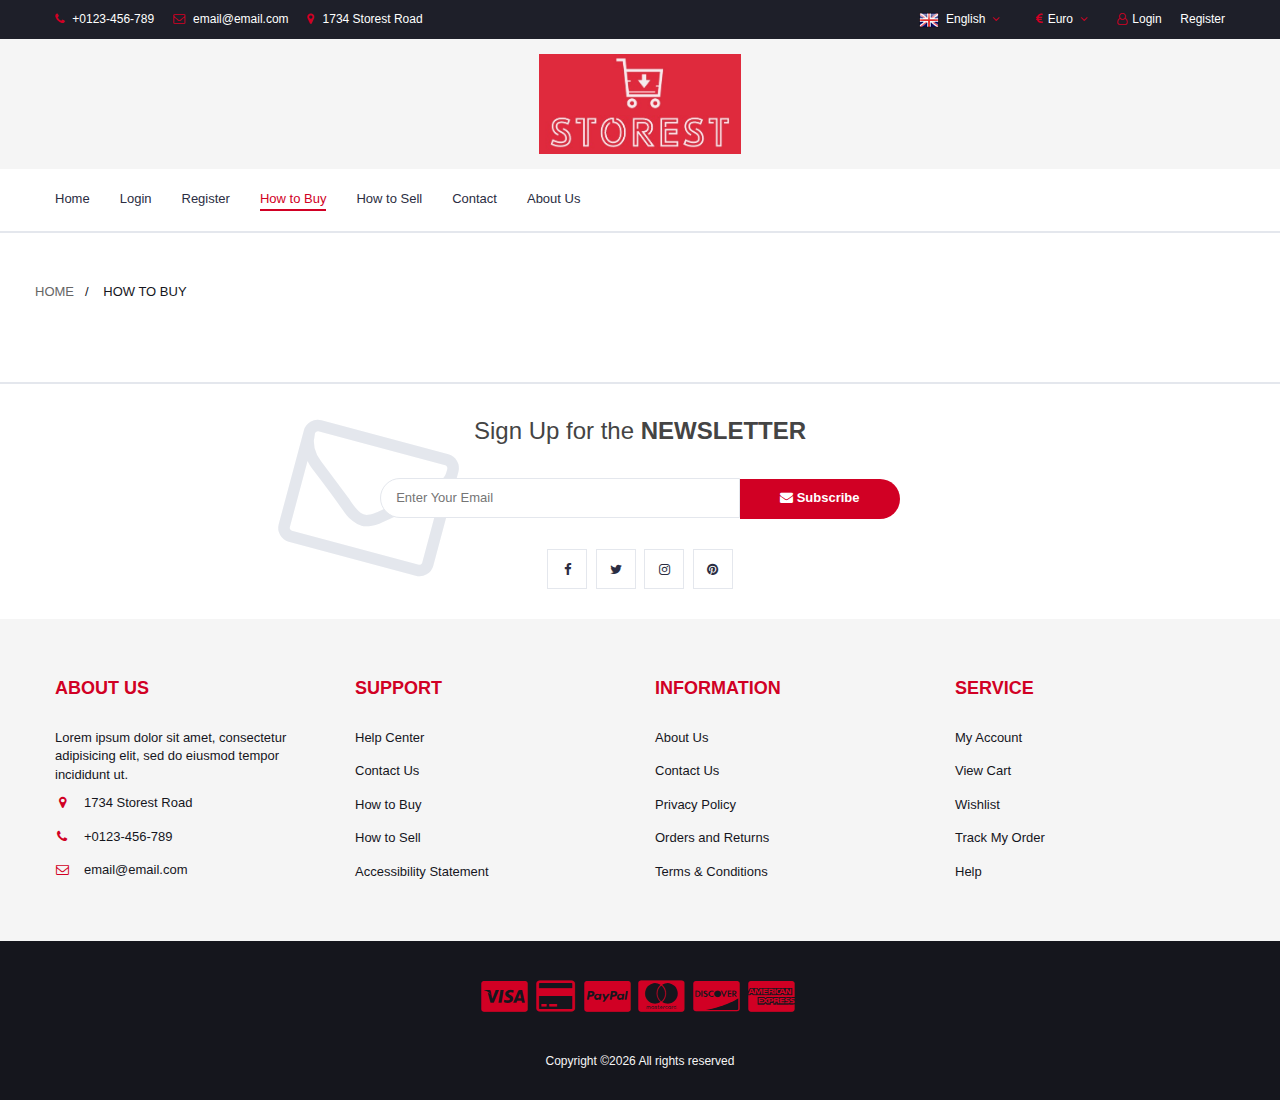
<file: howtobuy.html>
<!DOCTYPE html>
<html lang="en">
	<head>
		<meta charset="utf-8">
		<meta http-equiv="X-UA-Compatible" content="IE=edge">
		<meta name="viewport" content="width=device-width, initial-scale=1">
		 <!-- The above 3 meta tags *must* come first in the head; any other head content must come *after* these tags -->

		<title>Become a Buyer</title>

 		<!-- Google font -->
 		<link href="https://fonts.googleapis.com/css?family=Montserrat:400,500,700" rel="stylesheet">

 		<!-- Bootstrap -->
 		<link type="text/css" rel="stylesheet" href="css/bootstrap.min.css"/>

 		<!-- Slick -->
 		<link type="text/css" rel="stylesheet" href="css/slick.css"/>
 		<link type="text/css" rel="stylesheet" href="css/slick-theme.css"/>

 		<!-- nouislider -->
 		<link type="text/css" rel="stylesheet" href="css/nouislider.min.css"/>

 		<!-- Font Awesome Icon -->
 		<link rel="stylesheet" href="css/font-awesome.min.css">

 		<!-- Custom stlylesheet -->
 		<link type="text/css" rel="stylesheet" href="css/style.css"/>
		 <link type="text/css" rel="stylesheet" href="css/style1.css"/>

		<!-- HTML5 shim and Respond.js for IE8 support of HTML5 elements and media queries -->
		<!-- WARNING: Respond.js doesn't work if you view the page via file:// -->
		<!--[if lt IE 9]>
		  <script src="https://oss.maxcdn.com/html5shiv/3.7.3/html5shiv.min.js"></script>
		  <script src="https://oss.maxcdn.com/respond/1.4.2/respond.min.js"></script>
		<![endif]-->

    </head>
	<body>
		<!-- HEADER -->
		<header>
			<!-- TOP HEADER -->
			<div id="top-header">
				<div class="container">
					<ul class="header-links pull-left">
						<li><a href="#"><i class="fa fa-phone"></i> +0123-456-789</a></li>
						<li><a href="#"><i class="fa fa-envelope-o"></i> email@email.com</a></li>
						<li><a href="#"><i class="fa fa-map-marker"></i> 1734 Storest Road</a></li>
					</ul>
					<ul class="header-links pull-right ">
						<li class="menu-item">
							<div class="dropdown">
								<button class="dropbtn"><a title="English" href="#"><span class="img label-before"><img src="img/lang-en.png" alt="lang-en"></span>&nbsp English &nbsp<i class="fa fa-angle-down" aria-hidden="true"></i></a> </button>
								<div class="dropdown-content">
									<a title="polish" href="#"><span class="img label-before"><img src="img/lang-pln.jpeg" alt="lang-pln" width="20px" height="10px"></span>&nbsp Polish</a>
									<a title="german" href="#"><span class="img label-before"><img src="img/lang-ger.png" alt="lang-ger" ></span>&nbsp German</a>
									<a title="french" href="#"><span class="img label-before"><img src="img/lang-fra.png" alt="lang-fre"></span>&nbsp French</a>
								</div>
							</div>
						</li>
						<li class="menu-item" >
							<div class="dropdown">
								<button class="dropbtn"><a title="Euro (EUR)" href="#"><i class="fa fa-eur"></i>Euro &nbsp<i class="fa fa-angle-down" aria-hidden="true"></i></a></button>
								<div class="dropdown-content">
									<a title="Dollar (USD)" href="#"> <i class="fa fa-dollar"></i>Dollar</a>
									<a title="Poland (PLN)" href="#"> <i class="fa fa-pln"></i>Polish (PLN)</a>
								</div>
							</div>
						</li>
						<li class="menu-item" ><a title="Register or Login" href="login.html"><i class="fa fa-user-o"></i>Login</a></li>
								<li class="menu-item" ><a title="Register or Login" href="register.html">Register</a></li>
					</ul>
				</div>
			</div>
			<!-- /TOP HEADER -->

			<!-- MAIN HEADER -->
			<div id="header">
				<!-- container -->
				<div class="container">
					<!-- row -->
					<div class="row">
						<!-- LOGO -->
						<div class="col-md-12">
							<div class="logg">
								<a href="index.html" class="logo">
									<img src="./img/logo.jpeg" alt="" height="10px">
								</a>
							</div>
						</div>
					<!-- /LOGO -->
					<div class="header-ctn">
						<!-- Menu Toogle -->
						<div class="menu-toggle">
							<a href="#">
								<i class="fa fa-bars"></i>
								<span>Menu</span>
							</a>
						</div>
						<!-- /Menu Toogle -->
				</div>
					</div>
					<!-- row -->
				</div>
				<!-- container -->
			</div>
			<!-- /MAIN HEADER -->
		</header>
		<!-- /HEADER -->

			<!-- NAVIGATION -->
			<nav id="navigation">
				<!-- container -->
				<div class="container">
					<!-- responsive-nav -->
					<div id="responsive-nav">
						<!-- NAV -->
						<ul class="main-nav nav navbar-nav">
							<li><a href="index.html">Home</a></li>
							<li><a href="login.html">Login</a></li>
							<li><a href="register.html">Register</a></li>
							<li class="active"><a href="howtobuy.html">How to Buy</a></li>
							<li><a href="howtosell.html">How to Sell</a></li>
							<li><a href="#newsletter">Contact</a></li>
							<li><a href="#footer">About Us</a></li>
						</ul>
						<!-- /NAV -->
					</div>
					<!-- /responsive-nav -->
				</div>
				<!-- /container -->
			</nav>
			<!-- /NAVIGATION -->

	<div class="section">

        	<!-- ACCOUNT -->
						<div class="col-md-7 clearfix">
							
								<div class="wrap-breadcrumb">
									<ul>
										<li class="item-link"><a href="index.html" class="link">home</a></li>
										<li class="item-link"><span>How to buy</span></li>
									</ul>
								</div>
							
						</div>
						<!-- /ACCOUNT -->
            <div class="row">




            </div>

    </div>

		


		
<!-- NEWSLETTER -->
<div id="newsletter" class="section">
    <!-- container -->
    <div class="container">
        <!-- row -->
        <div class="row">
            <div class="col-md-12">
                <div class="newsletter">
                    <p>Sign Up for the <strong>NEWSLETTER</strong></p>
                    <form>
                        <input class="input" type="email" placeholder="Enter Your Email">
                        <button class="newsletter-btn"><i class="fa fa-envelope"></i> Subscribe</button>
                    </form>
                    <ul class="newsletter-follow">
                        <li>
                            <a href="#"><i class="fa fa-facebook"></i></a>
                        </li>
                        <li>
                            <a href="#"><i class="fa fa-twitter"></i></a>
                        </li>
                        <li>
                            <a href="#"><i class="fa fa-instagram"></i></a>
                        </li>
                        <li>
                            <a href="#"><i class="fa fa-pinterest"></i></a>
                        </li>
                    </ul>
                </div>
            </div>
        </div>
        <!-- /row -->
    </div>
    <!-- /container -->
</div>
<!-- /NEWSLETTER -->

<!-- FOOTER -->
<footer id="footer">
    <!-- top footer -->
    <div class="section">
        <!-- container -->
        <div class="container">
            <!-- row -->
            <div class="row">
                <div class="col-md-3 col-xs-6">
                    <div class="footer">
                        <h3 class="footer-title">About Us</h3>
                        <p>Lorem ipsum dolor sit amet, consectetur adipisicing elit, sed do eiusmod tempor incididunt ut.</p>
                        <ul class="footer-links">
                            <li><a href="#"><i class="fa fa-map-marker"></i>1734 Storest Road</a></li>
                            <li><a href="#"><i class="fa fa-phone"></i>+0123-456-789</a></li>
                            <li><a href="#"><i class="fa fa-envelope-o"></i>email@email.com</a></li>
                        </ul>
                    </div>
                </div>

                <div class="col-md-3 col-xs-6">
                    <div class="footer">
                        <h3 class="footer-title">Support</h3>
                        <ul class="footer-links">
                            <li><a href="#">Help Center</a></li>
                            <li><a href="#">Contact Us</a></li>
                            <li><a href="#">How to Buy</a></li>
                            <li><a href="#">How to Sell</a></li>
                            <li><a href="#">Accessibility Statement</a></li>
                        </ul>
                    </div>
                </div>

                <div class="clearfix visible-xs"></div>

                <div class="col-md-3 col-xs-6">
                    <div class="footer">
                        <h3 class="footer-title">Information</h3>
                        <ul class="footer-links">
                            <li><a href="#">About Us</a></li>
                            <li><a href="#">Contact Us</a></li>
                            <li><a href="#">Privacy Policy</a></li>
                            <li><a href="#">Orders and Returns</a></li>
                            <li><a href="#">Terms & Conditions</a></li>
                        </ul>
                    </div>
                </div>

                <div class="col-md-3 col-xs-6">
                    <div class="footer">
                        <h3 class="footer-title">Service</h3>
                        <ul class="footer-links">
                            <li><a href="#">My Account</a></li>
                            <li><a href="#">View Cart</a></li>
                            <li><a href="#">Wishlist</a></li>
                            <li><a href="#">Track My Order</a></li>
                            <li><a href="#">Help</a></li>
                        </ul>
                    </div>
                </div>
            </div>
            <!-- /row -->
        </div>
        <!-- /container -->
    </div>
    <!-- /top footer -->

    <!-- bottom footer -->
    <div id="bottom-footer" class="section">
        <div class="container">
            <!-- row -->
            <div class="row">
                <div class="col-md-12 text-center">
                    <ul class="footer-payments">
                        <li><a href="#"><i class="fa fa-cc-visa"></i></a></li>
                        <li><a href="#"><i class="fa fa-credit-card"></i></a></li>
                        <li><a href="#"><i class="fa fa-cc-paypal"></i></a></li>
                        <li><a href="#"><i class="fa fa-cc-mastercard"></i></a></li>
                        <li><a href="#"><i class="fa fa-cc-discover"></i></a></li>
                        <li><a href="#"><i class="fa fa-cc-amex"></i></a></li>
                    </ul>
                    <span class="copyright">
                        Copyright &copy;<script>document.write(new Date().getFullYear());</script> All rights reserved 
                    </span>
                </div>
            </div>
                <!-- /row -->
        </div>
        <!-- /container -->
    </div>
    <!-- /bottom footer -->
</footer>
<!-- /FOOTER -->

		<!-- jQuery Plugins -->
		<script src="js/jquery.min.js"></script>
		<script src="js/bootstrap.min.js"></script>
		<script src="js/slick.min.js"></script>
		<script src="js/nouislider.min.js"></script>
		<script src="js/jquery.zoom.min.js"></script>
		<script src="js/main.js"></script>

	</body>
</html>
</file>
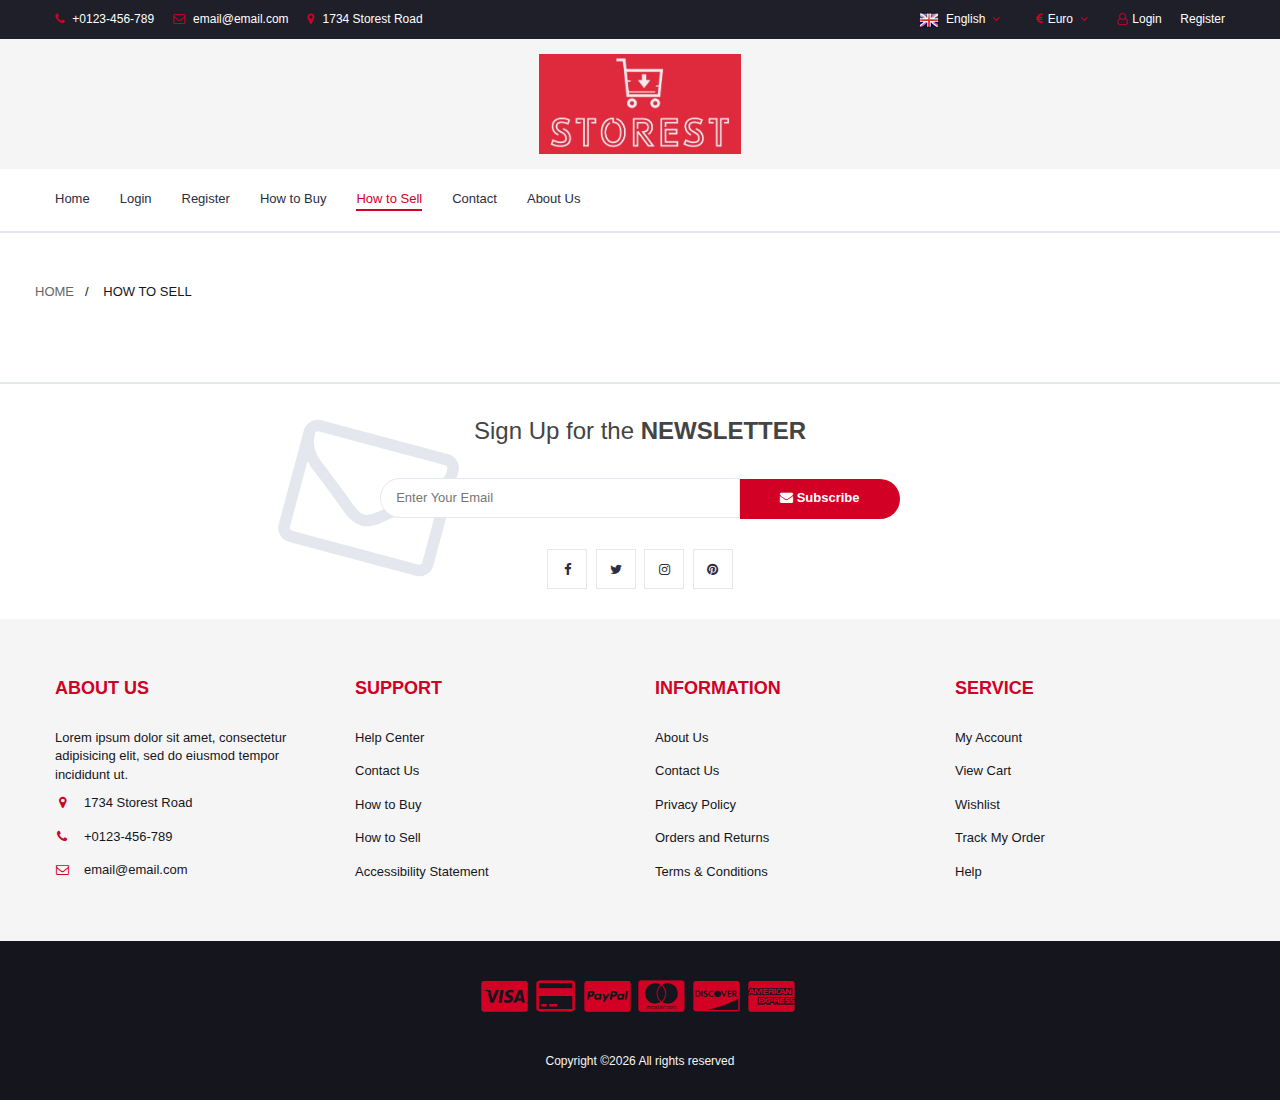
<file: howtosell.html>
<!DOCTYPE html>
<html lang="en">
	<head>
		<meta charset="utf-8">
		<meta http-equiv="X-UA-Compatible" content="IE=edge">
		<meta name="viewport" content="width=device-width, initial-scale=1">
		 <!-- The above 3 meta tags *must* come first in the head; any other head content must come *after* these tags -->

		<title>Become a Seller</title>

 		<!-- Google font -->
 		<link href="https://fonts.googleapis.com/css?family=Montserrat:400,500,700" rel="stylesheet">

 		<!-- Bootstrap -->
 		<link type="text/css" rel="stylesheet" href="css/bootstrap.min.css"/>

 		<!-- Slick -->
 		<link type="text/css" rel="stylesheet" href="css/slick.css"/>
 		<link type="text/css" rel="stylesheet" href="css/slick-theme.css"/>

 		<!-- nouislider -->
 		<link type="text/css" rel="stylesheet" href="css/nouislider.min.css"/>

 		<!-- Font Awesome Icon -->
 		<link rel="stylesheet" href="css/font-awesome.min.css">

 		<!-- Custom stlylesheet -->
 		<link type="text/css" rel="stylesheet" href="css/style.css"/>
		 <link type="text/css" rel="stylesheet" href="css/style1.css"/>

		<!-- HTML5 shim and Respond.js for IE8 support of HTML5 elements and media queries -->
		<!-- WARNING: Respond.js doesn't work if you view the page via file:// -->
		<!--[if lt IE 9]>
		  <script src="https://oss.maxcdn.com/html5shiv/3.7.3/html5shiv.min.js"></script>
		  <script src="https://oss.maxcdn.com/respond/1.4.2/respond.min.js"></script>
		<![endif]-->

    </head>
	<body>
		<!-- HEADER -->
		<header>
			<!-- TOP HEADER -->
			<div id="top-header">
				<div class="container">
					<ul class="header-links pull-left">
						<li><a href="#"><i class="fa fa-phone"></i> +0123-456-789</a></li>
						<li><a href="#"><i class="fa fa-envelope-o"></i> email@email.com</a></li>
						<li><a href="#"><i class="fa fa-map-marker"></i> 1734 Storest Road</a></li>
					</ul>
					<ul class="header-links pull-right ">
						<li class="menu-item">
							<div class="dropdown">
								<button class="dropbtn"><a title="English" href="#"><span class="img label-before"><img src="img/lang-en.png" alt="lang-en"></span>&nbsp English &nbsp<i class="fa fa-angle-down" aria-hidden="true"></i></a> </button>
								<div class="dropdown-content">
									<a title="polish" href="#"><span class="img label-before"><img src="img/lang-pln.jpeg" alt="lang-pln" width="20px" height="10px"></span>&nbsp Polish</a>
									<a title="german" href="#"><span class="img label-before"><img src="img/lang-ger.png" alt="lang-ger" ></span>&nbsp German</a>
									<a title="french" href="#"><span class="img label-before"><img src="img/lang-fra.png" alt="lang-fre"></span>&nbsp French</a>
								</div>
							</div>
						</li>
						<li class="menu-item" >
							<div class="dropdown">
								<button class="dropbtn"><a title="Euro (EUR)" href="#"><i class="fa fa-eur"></i>Euro &nbsp<i class="fa fa-angle-down" aria-hidden="true"></i></a></button>
								<div class="dropdown-content">
									<a title="Dollar (USD)" href="#"> <i class="fa fa-dollar"></i>Dollar</a>
									<a title="Poland (PLN)" href="#"> <i class="fa fa-pln"></i>Polish (PLN)</a>
								</div>
							</div>
						</li>
						<li class="menu-item" ><a title="Register or Login" href="login.html"><i class="fa fa-user-o"></i>Login</a></li>
								<li class="menu-item" ><a title="Register or Login" href="register.html">Register</a></li>
					</ul>
				</div>
			</div>
			<!-- /TOP HEADER -->

			<!-- MAIN HEADER -->
			<div id="header">
				<!-- container -->
				<div class="container">
					<!-- row -->
					<div class="row">
						<!-- LOGO -->
						<div class="col-md-12">
							<div class="logg">
								<a href="index.html" class="logo">
									<img src="./img/logo.jpeg" alt="" height="10px">
								</a>
							</div>
						</div>
					<!-- /LOGO -->
					<div class="header-ctn">
						<!-- Menu Toogle -->
						<div class="menu-toggle">
							<a href="#">
								<i class="fa fa-bars"></i>
								<span>Menu</span>
							</a>
						</div>
						<!-- /Menu Toogle -->
				</div>
					</div>
					<!-- row -->
				</div>
				<!-- container -->
			</div>
			<!-- /MAIN HEADER -->
		</header>
		<!-- /HEADER -->

			<!-- NAVIGATION -->
			<nav id="navigation">
				<!-- container -->
				<div class="container">
					<!-- responsive-nav -->
					<div id="responsive-nav">
						<!-- NAV -->
						<ul class="main-nav nav navbar-nav">
							<li><a href="index.html">Home</a></li>
							<li><a href="login.html">Login</a></li>
							<li ><a href="register.html">Register</a></li>
							<li><a href="howtobuy.html">How to Buy</a></li>
							<li class="active"><a href="howtosell.html">How to Sell</a></li>
							<li><a href="#newsletter">Contact</a></li>
							<li><a href="#footer">About Us</a></li>
						</ul>
						<!-- /NAV -->
					</div>
					<!-- /responsive-nav -->
				</div>
				<!-- /container -->
			</nav>
			<!-- /NAVIGATION -->

	<div class="section">

        	<!-- ACCOUNT -->
						<div class="col-md-7 clearfix">
							
								<div class="wrap-breadcrumb">
									<ul>
										<li class="item-link"><a href="index.html" class="link">home</a></li>
										<li class="item-link"><span>how to sell</span></li>
									</ul>
								</div>
							
						</div>
			<!-- /ACCOUNT -->
            <div class="row">




            </div>
                     

    </div>

		
<!-- NEWSLETTER -->
<div id="newsletter" class="section">
    <!-- container -->
    <div class="container">
        <!-- row -->
        <div class="row">
            <div class="col-md-12">
                <div class="newsletter">
                    <p>Sign Up for the <strong>NEWSLETTER</strong></p>
                    <form>
                        <input class="input" type="email" placeholder="Enter Your Email">
                        <button class="newsletter-btn"><i class="fa fa-envelope"></i> Subscribe</button>
                    </form>
                    <ul class="newsletter-follow">
                        <li>
                            <a href="#"><i class="fa fa-facebook"></i></a>
                        </li>
                        <li>
                            <a href="#"><i class="fa fa-twitter"></i></a>
                        </li>
                        <li>
                            <a href="#"><i class="fa fa-instagram"></i></a>
                        </li>
                        <li>
                            <a href="#"><i class="fa fa-pinterest"></i></a>
                        </li>
                    </ul>
                </div>
            </div>
        </div>
        <!-- /row -->
    </div>
    <!-- /container -->
</div>
<!-- /NEWSLETTER -->

<!-- FOOTER -->
<footer id="footer">
    <!-- top footer -->
    <div class="section">
        <!-- container -->
        <div class="container">
            <!-- row -->
            <div class="row">
                <div class="col-md-3 col-xs-6">
                    <div class="footer">
                        <h3 class="footer-title">About Us</h3>
                        <p>Lorem ipsum dolor sit amet, consectetur adipisicing elit, sed do eiusmod tempor incididunt ut.</p>
                        <ul class="footer-links">
                            <li><a href="#"><i class="fa fa-map-marker"></i>1734 Storest Road</a></li>
                            <li><a href="#"><i class="fa fa-phone"></i>+0123-456-789</a></li>
                            <li><a href="#"><i class="fa fa-envelope-o"></i>email@email.com</a></li>
                        </ul>
                    </div>
                </div>

                <div class="col-md-3 col-xs-6">
                    <div class="footer">
                        <h3 class="footer-title">Support</h3>
                        <ul class="footer-links">
                            <li><a href="#">Help Center</a></li>
                            <li><a href="#">Contact Us</a></li>
                            <li><a href="#">How to Buy</a></li>
                            <li><a href="#">How to Sell</a></li>
                            <li><a href="#">Accessibility Statement</a></li>
                        </ul>
                    </div>
                </div>

                <div class="clearfix visible-xs"></div>

                <div class="col-md-3 col-xs-6">
                    <div class="footer">
                        <h3 class="footer-title">Information</h3>
                        <ul class="footer-links">
                            <li><a href="#">About Us</a></li>
                            <li><a href="#">Contact Us</a></li>
                            <li><a href="#">Privacy Policy</a></li>
                            <li><a href="#">Orders and Returns</a></li>
                            <li><a href="#">Terms & Conditions</a></li>
                        </ul>
                    </div>
                </div>

                <div class="col-md-3 col-xs-6">
                    <div class="footer">
                        <h3 class="footer-title">Service</h3>
                        <ul class="footer-links">
                            <li><a href="#">My Account</a></li>
                            <li><a href="#">View Cart</a></li>
                            <li><a href="#">Wishlist</a></li>
                            <li><a href="#">Track My Order</a></li>
                            <li><a href="#">Help</a></li>
                        </ul>
                    </div>
                </div>
            </div>
            <!-- /row -->
        </div>
        <!-- /container -->
    </div>
    <!-- /top footer -->

    <!-- bottom footer -->
    <div id="bottom-footer" class="section">
        <div class="container">
            <!-- row -->
            <div class="row">
                <div class="col-md-12 text-center">
                    <ul class="footer-payments">
                        <li><a href="#"><i class="fa fa-cc-visa"></i></a></li>
                        <li><a href="#"><i class="fa fa-credit-card"></i></a></li>
                        <li><a href="#"><i class="fa fa-cc-paypal"></i></a></li>
                        <li><a href="#"><i class="fa fa-cc-mastercard"></i></a></li>
                        <li><a href="#"><i class="fa fa-cc-discover"></i></a></li>
                        <li><a href="#"><i class="fa fa-cc-amex"></i></a></li>
                    </ul>
                    <span class="copyright">
                        Copyright &copy;<script>document.write(new Date().getFullYear());</script> All rights reserved 
                    </span>
                </div>
            </div>
                <!-- /row -->
        </div>
        <!-- /container -->
    </div>
    <!-- /bottom footer -->
</footer>
<!-- /FOOTER -->
		<!-- jQuery Plugins -->
		<script src="js/jquery.min.js"></script>
		<script src="js/bootstrap.min.js"></script>
		<script src="js/slick.min.js"></script>
		<script src="js/nouislider.min.js"></script>
		<script src="js/jquery.zoom.min.js"></script>
		<script src="js/main.js"></script>

	</body>
</html>
</file>
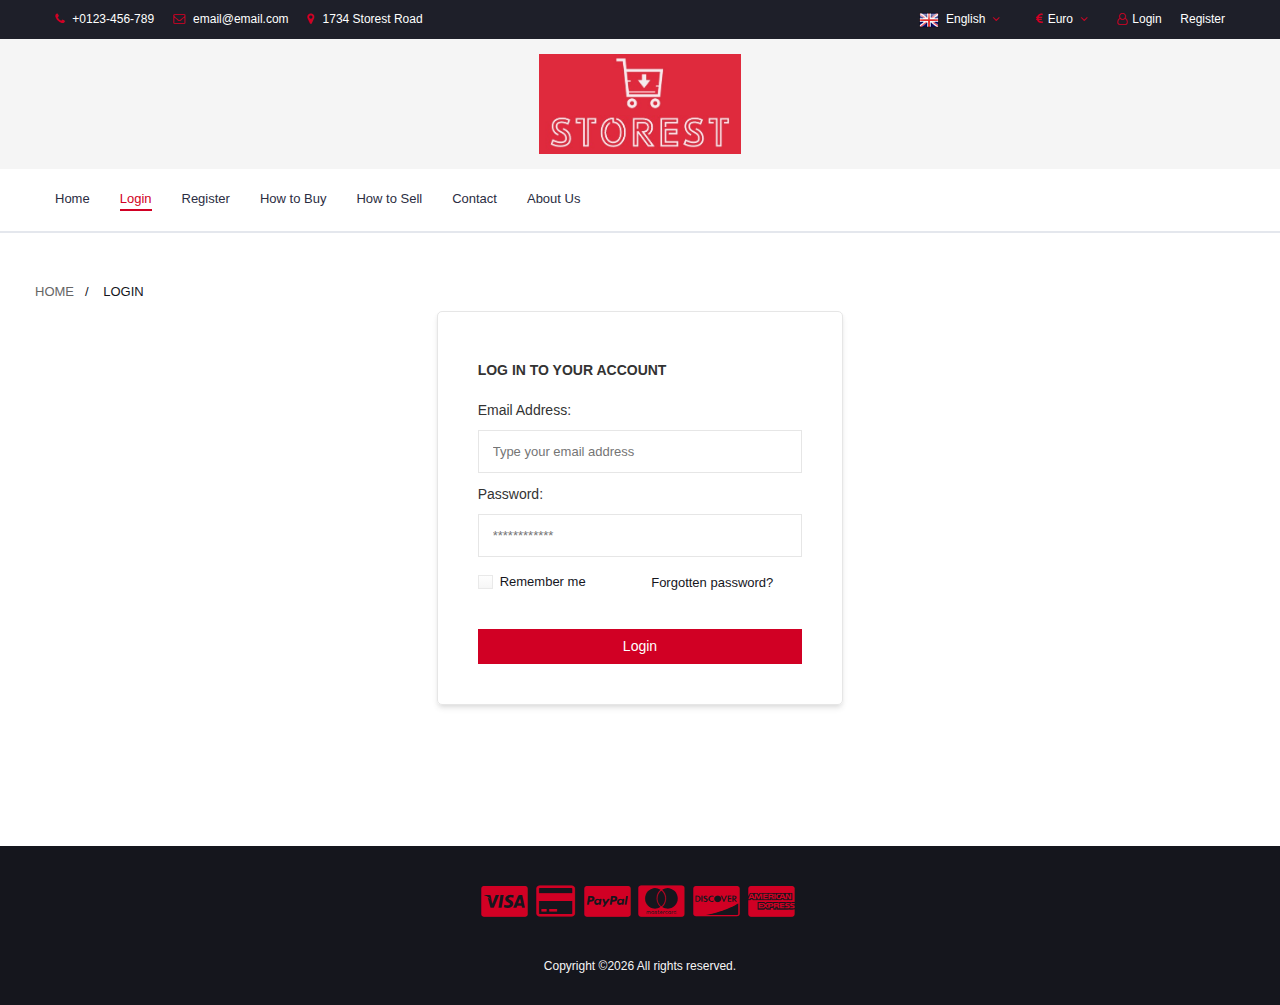
<file: login.html>
<!DOCTYPE html>
<html lang="en">
	<head>
		<meta charset="utf-8">
		<meta http-equiv="X-UA-Compatible" content="IE=edge">
		<meta name="viewport" content="width=device-width, initial-scale=1">
		 <!-- The above 3 meta tags *must* come first in the head; any other head content must come *after* these tags -->

		<title>Login - storest</title>

 		<!-- Google font -->
 		<link href="https://fonts.googleapis.com/css?family=Montserrat:400,500,700" rel="stylesheet">

 		<!-- Bootstrap -->
 		<link type="text/css" rel="stylesheet" href="css/bootstrap.min.css"/>

 		<!-- Slick -->
 		<link type="text/css" rel="stylesheet" href="css/slick.css"/>
 		<link type="text/css" rel="stylesheet" href="css/slick-theme.css"/>

 		<!-- nouislider -->
 		<link type="text/css" rel="stylesheet" href="css/nouislider.min.css"/>

 		<!-- Font Awesome Icon -->
 		<link rel="stylesheet" href="css/font-awesome.min.css">

 		<!-- Custom stlylesheet -->
 		<link type="text/css" rel="stylesheet" href="css/style.css"/>
		 <link type="text/css" rel="stylesheet" href="css/style1.css"/>

		<!-- HTML5 shim and Respond.js for IE8 support of HTML5 elements and media queries -->
		<!-- WARNING: Respond.js doesn't work if you view the page via file:// -->
		<!--[if lt IE 9]>
		  <script src="https://oss.maxcdn.com/html5shiv/3.7.3/html5shiv.min.js"></script>
		  <script src="https://oss.maxcdn.com/respond/1.4.2/respond.min.js"></script>
		<![endif]-->

    </head>
	<body>
		<!-- HEADER -->
		<header>
			<!-- TOP HEADER -->
			<div id="top-header">
				<div class="container">
					<ul class="header-links pull-left">
						<li><a href="#"><i class="fa fa-phone"></i> +0123-456-789</a></li>
						<li><a href="#"><i class="fa fa-envelope-o"></i> email@email.com</a></li>
						<li><a href="#"><i class="fa fa-map-marker"></i> 1734 Storest Road</a></li>
					</ul>
					<ul class="header-links pull-right ">
						<li class="menu-item">
							<div class="dropdown">
								<button class="dropbtn"><a title="English" href="#"><span class="img label-before"><img src="img/lang-en.png" alt="lang-en"></span>&nbsp English &nbsp<i class="fa fa-angle-down" aria-hidden="true"></i></a> </button>
								<div class="dropdown-content">
									<a title="polish" href="#"><span class="img label-before"><img src="img/lang-pln.jpeg" alt="lang-pln" width="20px" height="10px"></span>&nbsp Polish</a>
									<a title="german" href="#"><span class="img label-before"><img src="img/lang-ger.png" alt="lang-ger" ></span>&nbsp German</a>
									<a title="french" href="#"><span class="img label-before"><img src="img/lang-fra.png" alt="lang-fre"></span>&nbsp French</a>
								</div>
							</div>
						</li>
						<li class="menu-item" >
							<div class="dropdown">
								<button class="dropbtn"><a title="Euro (EUR)" href="#"><i class="fa fa-eur"></i>Euro &nbsp<i class="fa fa-angle-down" aria-hidden="true"></i></a></button>
								<div class="dropdown-content">
									<a title="Dollar (USD)" href="#"> <i class="fa fa-dollar"></i>Dollar</a>
									<a title="Poland (PLN)" href="#"> <i class="fa fa-pln"></i>Polish (PLN)</a>
								</div>
							</div>
						</li>
						<li class="menu-item" ><a title="Register or Login" href="login.html"><i class="fa fa-user-o"></i>Login</a></li>
								<li class="menu-item" ><a title="Register or Login" href="register.html">Register</a></li>
					</ul>
				</div>
			</div>
			<!-- /TOP HEADER -->

			<!-- MAIN HEADER -->
			<div id="header">
				<!-- container -->
				<div class="container">
					<!-- row -->
					<div class="row">
						<!-- LOGO -->
						<div class="col-md-12">
							<div class="logg">
								<a href="index.html" class="logo">
									<img src="./img/logo.jpeg" alt="" height="10px">
								</a>
							</div>
						</div>
						<!-- /LOGO -->
						<div class="header-ctn">
						<!-- Menu Toogle -->
						<div class="menu-toggle">
							<a href="#">
								<i class="fa fa-bars"></i>
								<span>Menu</span>
							</a>
						</div>
						<!-- /Menu Toogle -->
				</div>
					</div>
					<!-- row -->
				</div>
				<!-- container -->
			</div>
			<!-- /MAIN HEADER -->
		</header>
		<!-- /HEADER -->

			<!-- NAVIGATION -->
			<nav id="navigation">
				<!-- container -->
				<div class="container">
					<!-- responsive-nav -->
					<div id="responsive-nav">
						<!-- NAV -->
						<ul class="main-nav nav navbar-nav">
							<li><a href="index.html">Home</a></li>
							<li class="active"><a href="login.html">Login</a></li>
							<li><a href="register.html">Register</a></li>
							<li><a href="howtobuy.html">How to Buy</a></li>
							<li><a href="howtosell.html">How to Sell</a></li>
							<li><a href="#footer">Contact</a></li>
							<li><a href="#footer">About Us</a></li>
						</ul>
						<!-- /NAV -->
					</div>
					<!-- /responsive-nav -->
				</div>
				<!-- /container -->
			</nav>
			<!-- /NAVIGATION -->

	<div class="section">

        	<!-- ACCOUNT -->
						<div class="col-md-7 clearfix">
							
								<div class="wrap-breadcrumb">
									<ul>
										<li class="item-link"><a href="index.html" class="link">home</a></li>
										<li class="item-link"><span>login</span></li>
									</ul>
								</div>
							
						</div>
						<!-- /ACCOUNT -->

                        <div class="row">
                            <div class="col-lg-4 col-sm-4 col-md-4 col-xs-8 col-md-offset-4">
                                <div class=" main-content-area">
                                    <div class="wrap-login-item ">						
                                        <div class="login-form form-item form-stl">
                                            <form name="frm-login">
                                                <fieldset class="wrap-title">
                                                    <h3 class="form-title">Log in to your account</h3>										
                                                </fieldset>
                                                <fieldset class="wrap-input">
                                                    <label for="frm-login-uname">Email Address:</label>
                                                    <input type="text" id="frm-login-uname" name="email" placeholder="Type your email address">
                                                </fieldset>
                                                <fieldset class="wrap-input">
                                                    <label for="frm-login-pass">Password:</label>
                                                    <input type="password" id="frm-login-pass" name="pass" placeholder="************">
                                                </fieldset>
                                                
                                                <fieldset class="wrap-input">
                                                    <label class="remember-field">
                                                        <input class="frm-input " name="rememberme" id="rememberme" value="forever" type="checkbox"><span>Remember me</span>
                                                    </label>
                                                    <a class="link-function left-position" href="#" title="Forgotten password?">Forgotten password?</a>
                                                </fieldset>
                                                <input type="submit" class="btn btn-submit" value="Login" name="submit">
                                            </form>
                                        </div>												
                                    </div>
                                </div><!--end main products area-->		
                            </div>
                        </div><!--end row-->




    </div>

		


		

		<!-- FOOTER -->
		<footer id="footer">
			
			<!-- bottom footer -->
			<div id="bottom-footer" class="section">
				<div class="container">
					<!-- row -->
					<div class="row">
						<div class="col-md-12 text-center">
							<ul class="footer-payments">
								<li><a href="#"><i class="fa fa-cc-visa"></i></a></li>
								<li><a href="#"><i class="fa fa-credit-card"></i></a></li>
								<li><a href="#"><i class="fa fa-cc-paypal"></i></a></li>
								<li><a href="#"><i class="fa fa-cc-mastercard"></i></a></li>
								<li><a href="#"><i class="fa fa-cc-discover"></i></a></li>
								<li><a href="#"><i class="fa fa-cc-amex"></i></a></li>
							</ul>
							<span class="copyright">
								<!-- Link back to Colorlib can't be removed. Template is licensed under CC BY 3.0. -->
								Copyright &copy;<script>document.write(new Date().getFullYear());</script> All rights reserved.
							<!-- Link back to Colorlib can't be removed. Template is licensed under CC BY 3.0. -->
							</span>
						</div>
					</div>
						<!-- /row -->
				</div>
				<!-- /container -->
			</div>
			<!-- /bottom footer -->
		</footer>
		<!-- /FOOTER -->

		<!-- jQuery Plugins -->
		<script src="js/jquery.min.js"></script>
		<script src="js/bootstrap.min.js"></script>
		<script src="js/slick.min.js"></script>
		<script src="js/nouislider.min.js"></script>
		<script src="js/jquery.zoom.min.js"></script>
		<script src="js/main.js"></script>

	</body>
</html>
</file>
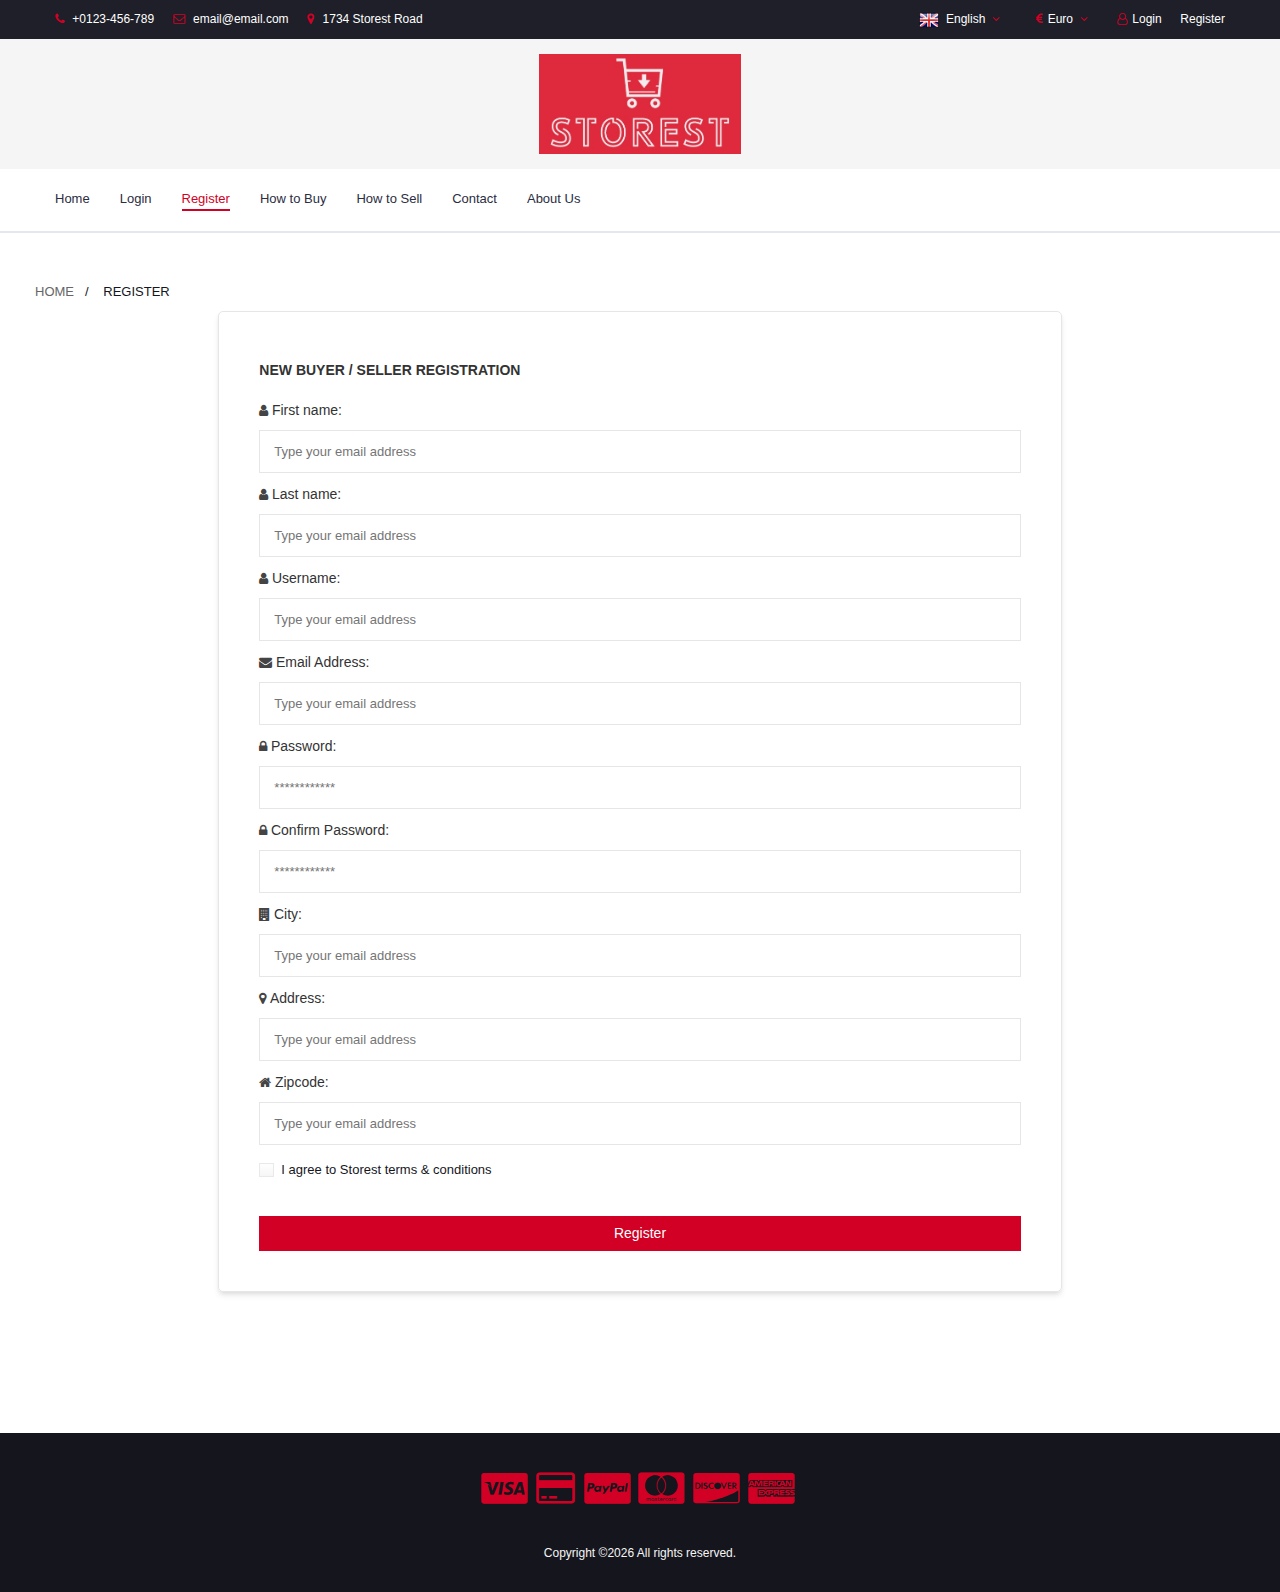
<file: register.html>
<!DOCTYPE html>
<html lang="en">
	<head>
		<meta charset="utf-8">
		<meta http-equiv="X-UA-Compatible" content="IE=edge">
		<meta name="viewport" content="width=device-width, initial-scale=1">
		 <!-- The above 3 meta tags *must* come first in the head; any other head content must come *after* these tags -->

		<title>Register - storest</title>

 		<!-- Google font -->
 		<link href="https://fonts.googleapis.com/css?family=Montserrat:400,500,700" rel="stylesheet">

 		<!-- Bootstrap -->
 		<link type="text/css" rel="stylesheet" href="css/bootstrap.min.css"/>

 		<!-- Slick -->
 		<link type="text/css" rel="stylesheet" href="css/slick.css"/>
 		<link type="text/css" rel="stylesheet" href="css/slick-theme.css"/>

 		<!-- nouislider -->
 		<link type="text/css" rel="stylesheet" href="css/nouislider.min.css"/>

 		<!-- Font Awesome Icon -->
 		<link rel="stylesheet" href="css/font-awesome.min.css">

 		<!-- Custom stlylesheet -->
 		<link type="text/css" rel="stylesheet" href="css/style.css"/>
		 <link type="text/css" rel="stylesheet" href="css/style1.css"/>

		<!-- HTML5 shim and Respond.js for IE8 support of HTML5 elements and media queries -->
		<!-- WARNING: Respond.js doesn't work if you view the page via file:// -->
		<!--[if lt IE 9]>
		  <script src="https://oss.maxcdn.com/html5shiv/3.7.3/html5shiv.min.js"></script>
		  <script src="https://oss.maxcdn.com/respond/1.4.2/respond.min.js"></script>
		<![endif]-->

    </head>
	<body>
		<!-- HEADER -->
		<header>
			<!-- TOP HEADER -->
			<div id="top-header">
				<div class="container">
					<ul class="header-links pull-left">
						<li><a href="#"><i class="fa fa-phone"></i> +0123-456-789</a></li>
						<li><a href="#"><i class="fa fa-envelope-o"></i> email@email.com</a></li>
						<li><a href="#"><i class="fa fa-map-marker"></i> 1734 Storest Road</a></li>
					</ul>
					<ul class="header-links pull-right ">
						<li class="menu-item">
							<div class="dropdown">
								<button class="dropbtn"><a title="English" href="#"><span class="img label-before"><img src="img/lang-en.png" alt="lang-en"></span>&nbsp English &nbsp<i class="fa fa-angle-down" aria-hidden="true"></i></a> </button>
								<div class="dropdown-content">
									<a title="polish" href="#"><span class="img label-before"><img src="img/lang-pln.jpeg" alt="lang-pln" width="20px" height="10px"></span>&nbsp Polish</a>
									<a title="german" href="#"><span class="img label-before"><img src="img/lang-ger.png" alt="lang-ger" ></span>&nbsp German</a>
									<a title="french" href="#"><span class="img label-before"><img src="img/lang-fra.png" alt="lang-fre"></span>&nbsp French</a>
								</div>
							</div>
						</li>
						<li class="menu-item" >
							<div class="dropdown">
								<button class="dropbtn"><a title="Euro (EUR)" href="#"><i class="fa fa-eur"></i>Euro &nbsp<i class="fa fa-angle-down" aria-hidden="true"></i></a></button>
								<div class="dropdown-content">
									<a title="Dollar (USD)" href="#"> <i class="fa fa-dollar"></i>Dollar</a>
									<a title="Poland (PLN)" href="#"> <i class="fa fa-pln"></i>Polish (PLN)</a>
								</div>
							</div>
						</li>
						<li class="menu-item" ><a title="Register or Login" href="login.html"><i class="fa fa-user-o"></i>Login</a></li>
								<li class="menu-item" ><a title="Register or Login" href="register.html">Register</a></li>
					</ul>
				</div>
			</div>
			<!-- /TOP HEADER -->

			<!-- MAIN HEADER -->
			<div id="header">
				<!-- container -->
				<div class="container">
					<!-- row -->
					<div class="row">
						<!-- LOGO -->
						<div class="col-md-12">
							<div class="logg">
								<a href="index.html" class="logo">
									<img src="./img/logo.jpeg" alt="" height="10px">
								</a>
							</div>
						</div>
					<!-- /LOGO -->
					<div class="header-ctn">
						<!-- Menu Toogle -->
						<div class="menu-toggle">
							<a href="#">
								<i class="fa fa-bars"></i>
								<span>Menu</span>
							</a>
						</div>
						<!-- /Menu Toogle -->
				</div>
					</div>
					<!-- row -->
				</div>
				<!-- container -->
			</div>
			<!-- /MAIN HEADER -->
		</header>
		<!-- /HEADER -->

			<!-- NAVIGATION -->
			<nav id="navigation">
				<!-- container -->
				<div class="container">
					<!-- responsive-nav -->
					<div id="responsive-nav">
						<!-- NAV -->
						<ul class="main-nav nav navbar-nav">
							<li><a href="index.html">Home</a></li>
							<li><a href="login.html">Login</a></li>
							<li class="active"><a href="register.html">Register</a></li>
							<li><a href="howtobuy.html">How to Buy</a></li>
							<li><a href="howtosell.html">How to Sell</a></li>
							<li><a href="#footer">Contact</a></li>
							<li><a href="#footer">About Us</a></li>
						</ul>
						<!-- /NAV -->
					</div>
					<!-- /responsive-nav -->
				</div>
				<!-- /container -->
			</nav>
			<!-- /NAVIGATION -->

	<div class="section">

        	<!-- ACCOUNT -->
						<div class="col-md-7 clearfix">
							
								<div class="wrap-breadcrumb">
									<ul>
										<li class="item-link"><a href="index.html" class="link">home</a></li>
										<li class="item-link"><span>Register</span></li>
									</ul>
								</div>
							
						</div>
						<!-- /ACCOUNT -->

                        <div class="row">
                            <div class="col-lg-8 col-sm-8 col-md-8 col-xs-8 col-md-offset-2">
                                <div class=" main-content-area">
                                    <div class="wrap-login-item ">						
                                        <div class="login-form form-item form-stl">
                                            <form name="frm-login">
                                                <fieldset class="wrap-title">
                                                    <h3 class="form-title">New Buyer / seller Registration</h3>										
                                                </fieldset>
                                                <div>
                                                <fieldset class="wrap-input">
                                                    <span class="fa fa-user"></span>
                                                    <label for="frm-login-uname">First name:</label>
                                                    <input type="text" id="frm-login-uname" name="email" placeholder="Type your email address">
                                                </fieldset>
                                                <fieldset class="wrap-input">
                                                    <span class="fa fa-user"></span>
                                                    <label for="frm-login-uname">Last name:</label>
                                                    <input type="text" id="frm-login-uname" name="email" placeholder="Type your email address">
                                                </fieldset>
                                                </div>
                                                <fieldset class="wrap-input">
                                                    <i class="fa fa-user" aria-hidden="true"></i>
                                                    <label for="frm-login-uname">Username:</label>
                                                    <input type="text" id="frm-login-uname" name="email" placeholder="Type your email address">
                                                </fieldset>
                                                <fieldset class="wrap-input">
                                                    <i class="fa fa-envelope" aria-hidden="true"></i>
                                                    <label for="frm-login-uname">Email Address:</label>
                                                    <input type="text" id="frm-login-uname" name="email" placeholder="Type your email address">
                                                </fieldset>
                                                <fieldset class="wrap-input">
                                                    <i class="fa fa-lock"></i>
                                                    <label for="frm-login-pass">Password:</label>
                                                    <input type="password" id="frm-login-pass" name="pass" placeholder="************">
                                                </fieldset>
                                                <fieldset class="wrap-input">
                                                    <i class="fa fa-lock"></i>
                                                    <label for="frm-login-pass">Confirm Password:</label>
                                                    <input type="password" id="frm-login-pass" name="pass" placeholder="************">
                                                </fieldset>
                                                <fieldset class="wrap-input">
                                                    <i class="fa fa-building"></i>
                                                    <label for="frm-login-uname">City:</label>
                                                    <input type="text" id="frm-login-uname" name="email" placeholder="Type your email address">
                                                </fieldset>
                                                <fieldset class="wrap-input">
                                                    <i class="fa fa-map-marker" aria-hidden="true"></i>
                                                    <label for="frm-login-uname">Address:</label>
                                                    <input type="text" id="frm-login-uname" name="email" placeholder="Type your email address">
                                                </fieldset>
                                                <fieldset class="wrap-input">
                                                    <i class="fa fa-home" aria-hidden="true"></i>
                                                    <label for="frm-login-uname">Zipcode:</label>
                                                    <input type="text" id="frm-login-uname" name="email" placeholder="Type your email address">
                                                </fieldset>
                                                
                                                <fieldset class="wrap-input">
                                                    <label class="remember-field">
                                                        <input class="frm-input " name="rememberme" id="rememberme" value="forever" type="checkbox"><span>I agree to Storest terms & conditions</span>
                                                    </label>
                                                   </fieldset>
                                                <input type="submit" class="btn btn-submit" value="Register" name="submit">
                                            </form>
                                        </div>												
                                    </div>
                                </div><!--end main products area-->		
                            </div>
                        </div><!--end row-->




    </div>

		


		

		<!-- FOOTER -->
		<footer id="footer">
            
            
			
			<!-- bottom footer -->
			<div id="bottom-footer" class="section">
				<div class="container">
					<!-- row -->
					<div class="row">
						<div class="col-md-12 text-center">
							<ul class="footer-payments">
								<li><a href="#"><i class="fa fa-cc-visa"></i></a></li>
								<li><a href="#"><i class="fa fa-credit-card"></i></a></li>
								<li><a href="#"><i class="fa fa-cc-paypal"></i></a></li>
								<li><a href="#"><i class="fa fa-cc-mastercard"></i></a></li>
								<li><a href="#"><i class="fa fa-cc-discover"></i></a></li>
								<li><a href="#"><i class="fa fa-cc-amex"></i></a></li>
							</ul>
							<span class="copyright">
								<!-- Link back to Colorlib can't be removed. Template is licensed under CC BY 3.0. -->
								Copyright &copy;<script>document.write(new Date().getFullYear());</script> All rights reserved.
							<!-- Link back to Colorlib can't be removed. Template is licensed under CC BY 3.0. -->
							</span>
						</div>
					</div>
						<!-- /row -->
				</div>
				<!-- /container -->
			</div>
			<!-- /bottom footer -->
		</footer>
		<!-- /FOOTER -->

		<!-- jQuery Plugins -->
		<script src="js/jquery.min.js"></script>
		<script src="js/bootstrap.min.js"></script>
		<script src="js/slick.min.js"></script>
		<script src="js/nouislider.min.js"></script>
		<script src="js/jquery.zoom.min.js"></script>
		<script src="js/main.js"></script>

	</body>
</html>
</file>
<file: css/style.css>
/*
Template Name: Electro - HTML Ecommerce Template
Author: yaminncco

Colors:
	Body 		: #333
	Headers 	: #2B2D42
	Primary 	: #D10024
	Dark 		: #15161D ##1E1F29
	Grey 		: #E4E7ED #FBFBFC #8D99AE #B9BABC

Fonts: Montserrat

Table OF Contents
------------------------------------
1 > GENERAL
------ Typography
------ Buttons
------ Inputs
------ Sections
------ Breadcrumb
2 > HEADER
------ Top header
------ Logo
------ Search
------ Cart
3 > NAVIGATION
------ Main nav
------ Responsive Nav
4 > CATEGORY SHOP
5 > HOT DEAL
6 > PRODUCT
------ Product
------ Widget product
------ Product slick
7 > STORE PAGE
------ Aside
------ Store
8 > PRODUCT DETAILS PAGE
------ Product view
------ Product details
------ Product tab
9 > CHECKOUT PAGE
10 > NEWSLETTER
11 > FOOTER
11 > SLICK STYLE
12 > RESPONSIVE
------------------------------------*/

/*=========================================================
	01 -> GENERAL
===========================================================*/

/*----------------------------*\
	Typography
\*----------------------------*/

.login{
  background-color: grey;
}
.tp{
  margin-top: 50px;
}
.hiw{
  /* background-color: grey; */
  background-image: url(../img/backgroung.jpg);
  padding: 10px 5px;
}
.fir{
  background-color: transparent;
  border: 1px solid #D10024;
  padding: 150px;
  color: black;
  font-weight: bolder;
  font-size: 30px;
}
.sec{
  background-color: transparent;
  border: 1px solid #D10024;
  padding:150px;
  color: black;
  font-weight: bolder;
  
  font-size: 30px;
}

.dropbtn {
  background-color: #1E1F29;
  color: white;
  border: none;
  margin: 0;
}
.stuff{
  background-color: #15161D;

}
.dropdown {
  position: relative;
  display: inline-block;
}

.dropdown-content {
  display: none;
  position: absolute;
  background-color: #1E1F29;
  min-width: 160px;
  box-shadow: 0px 8px 16px 0px rgba(0,0,0,0.2);
  z-index: 1;
}

.dropdown-content a {
  color: black;
  padding: 12px 16px;
  text-decoration: none;
  display: block;
}

.dropdown-content a:hover {background-color: #1E1F29;}

.dropdown:hover .dropdown-content {display: block;}

.dropdown:hover .dropbtn {background-color: #1E1F29;}

body {
  font-family: 'Montserrat', sans-serif;
  font-weight: 400;
  color: #333;
}

h1, h2, h3, h4, h5, h6 {
  color: #D10024;
  font-weight: 700;
  margin: 0 0 10px;
}

a {
  color: #2B2D42;
  font-weight: 500;
  -webkit-transition: 0.2s color;
  transition: 0.2s color;
}

a:hover, a:focus {
  color: #D10024;
  text-decoration: none;
  outline: none;
}

ul, ol {
  margin: 0;
  padding: 0;
  list-style: none
}

/*----------------------------*\
	Buttons
\*----------------------------*/

.primary-btn {
  display: inline-block;
  padding: 12px 30px;
  background-color: #D10024;
  border: none;
  border-radius: 40px;
  color: #FFF;
  text-transform: uppercase;
  font-weight: 700;
  text-align: center;
  -webkit-transition: 0.2s all;
  transition: 0.2s all;
}

.primary-btn:hover, .primary-btn:focus {
  opacity: 0.9;
  color: #FFF;
}

/*----------------------------*\
	Inputs
\*----------------------------*/

/*-- Text input --*/

.input {
  height: 40px;
  padding: 0px 15px;
  border: 1px solid #E4E7ED;
  background-color: #FFF;
  width: 100%;
}

textarea.input {
  padding: 15px;
  min-height: 90px;
}

/*-- Number input --*/

.input-number {
  position: relative;
}

.input-number input[type="number"]::-webkit-inner-spin-button, .input-number input[type="number"]::-webkit-outer-spin-button {
  -webkit-appearance: none;
  margin: 0;
}

.input-number input[type="number"] {
  -moz-appearance: textfield;
  height: 40px;
  width: 100%;
  border: 1px solid #E4E7ED;
  background-color: #FFF;
  padding: 0px 35px 0px 15px;
}

.input-number .qty-up, .input-number .qty-down {
  position: absolute;
  display: block;
  width: 20px;
  height: 20px;
  border: 1px solid #E4E7ED;
  background-color: #FFF;
  text-align: center;
  font-weight: 700;
  cursor: pointer;
  -webkit-user-select: none;
  -moz-user-select: none;
  -ms-user-select: none;
  user-select: none;
}

.input-number .qty-up {
  right: 0;
  top: 0;
  border-bottom: 0px;
}

.input-number .qty-down {
  right: 0;
  bottom: 0;
}

.input-number .qty-up:hover, .input-number .qty-down:hover {
  background-color: #E4E7ED;
  color: #D10024;
}

/*-- Select input --*/

.input-select {
  padding: 0px 15px;
  background: #FFF;
  color: black;
  border: 1px solid #E4E7ED;
  height: 40px;
}
.input-select option {
  font-size: 13px;
 }

/*-- checkbox & radio input --*/
.wishlist{
  border: 3px solid #D10024;
  padding: 10px 0px
}
.wishlist:hover{
 background-color: #D10024;
  padding: 10px 0px
}

.input-radio, .input-checkbox {
  position: relative;
  display: block;
}

.input-radio input[type="radio"]:not(:checked), .input-radio input[type="radio"]:checked, .input-checkbox input[type="checkbox"]:not(:checked), .input-checkbox input[type="checkbox"]:checked {
  position: absolute;
  margin-left: -9999px;
  visibility: hidden;
}

.input-radio label, .input-checkbox label {
  font-weight: 500;
  min-height: 20px;
  padding-left: 20px;
  margin-bottom: 5px;
  cursor: pointer;
}

.input-radio input[type="radio"]+label span, .input-checkbox input[type="checkbox"]+label span {
  position: absolute;
  left: 0px;
  top: 4px;
  width: 14px;
  height: 14px;
  border: 2px solid #E4E7ED;
  background: #FFF;
}

.input-radio input[type="radio"]+label span {
  border-radius: 50%;
}

.input-radio input[type="radio"]+label span:after {
  content: "";
  position: absolute;
  left: 50%;
  top: 50%;
  -webkit-transform: translate(-50%, -50%) scale(0);
  -ms-transform: translate(-50%, -50%) scale(0);
  transform: translate(-50%, -50%) scale(0);
  background-color: #FFF;
  width: 4px;
  height: 4px;
  border-radius: 50%;
  opacity: 0;
  -webkit-transition: all 0.2s;
  transition: all 0.2s;
}

.input-checkbox input[type="checkbox"]+label span:after {
  content: '✔';
  position: absolute;
  top: -2px;
  left: 1px;
  font-size: 10px;
  color: #FFF;
  opacity: 0;
  -webkit-transform: scale(0);
  -ms-transform: scale(0);
  transform: scale(0);
  -webkit-transition: all 0.2s;
  transition: all 0.2s;
}

.input-radio input[type="radio"]:checked+label span, .input-checkbox input[type="checkbox"]:checked+label span {
  background-color: #D10024;
  border-color: #D10024;
}

.input-radio input[type="radio"]:checked+label span:after {
  opacity: 1;
  -webkit-transform: translate(-50%, -50%) scale(1);
  -ms-transform: translate(-50%, -50%) scale(1);
  transform: translate(-50%, -50%) scale(1);
}

.input-checkbox input[type="checkbox"]:checked+label span:after {
  opacity: 1;
  -webkit-transform: scale(1);
  -ms-transform: scale(1);
  transform: scale(1);
}

.input-radio .caption, .input-checkbox .caption {
  margin-top: 5px;
  max-height: 0;
  overflow: hidden;
  -webkit-transition: 0.3s max-height;
  transition: 0.3s max-height;
}

.input-radio input[type="radio"]:checked~.caption, .input-checkbox input[type="checkbox"]:checked~.caption {
  max-height: 800px;
}

/*----------------------------*\
	Section
\*----------------------------*/

.section {
  padding-top: 30px;
  padding-bottom: 30px;
}

.section-title {
  position: relative;
  margin-bottom: 30px;
  margin-top: 15px;
}

.section-title .title {
  display: inline-block;
  text-transform: uppercase;
  margin: 0px;
}

.section-title .section-nav {
  float: right;
}

.section-title .section-nav .section-tab-nav {
  display: inline-block;
}

.section-tab-nav li {
  display: inline-block;
  margin-right: 15px;
}

.section-tab-nav li:last-child {
  margin-right: 0px;
}

.section-tab-nav li a {
  font-weight: 700;
  color: #8D99AE;
}

.section-tab-nav li a:after {
  content: "";
  display: block;
  width: 0%;
  height: 2px;
  background-color: #D10024;
  -webkit-transition: 0.2s all;
  transition: 0.2s all;
}

.section-tab-nav li.active a {
  color: #D10024;
}

.section-tab-nav li a:hover:after, .section-tab-nav li a:focus:after, .section-tab-nav li.active a:after {
  width: 100%;
}

.section-title .section-nav .products-slick-nav {
  top: 0px;
  right: 0px;
}

/*----------------------------*\
	Breadcrumb
\*----------------------------*/

#breadcrumb {
  padding: 30px 0px;
  background: #FBFBFC;
  border-bottom: 1px solid #E4E7ED;
  margin-bottom: 30px;
}

#breadcrumb .breadcrumb-header {
  display: inline-block;
  margin-top: 0px;
  margin-bottom: 0px;
  margin-right: 15px;
  text-transform: uppercase;
}

#breadcrumb .breadcrumb-tree {
  display: inline-block;
}

#breadcrumb .breadcrumb-tree li {
  display: inline-block;
  font-size: 12px;
  font-weight: 500;
  text-transform: uppercase;
}

#breadcrumb .breadcrumb-tree li+li {
  margin-left: 10px;
}

#breadcrumb .breadcrumb-tree li+li:before {
  content: '/';
  display: inline-block;
  color: #8D99AE;
  margin-right: 10px;
}

#breadcrumb .breadcrumb-tree li a {
  color: #8D99AE;
}

#breadcrumb .breadcrumb-tree li a:hover {
  color: #D10024;
}

/*=========================================================
	02 -> HEADER
===========================================================*/

/*----------------------------*\
	Top header
\*----------------------------*/

#top-header {
  padding-top: 10px;
  padding-bottom: 10px;
  background-color: #1E1F29;
}

.header-links li {
  display: inline-block;
  margin-right: 15px;
  font-size: 12px;
}

.header-links li:last-child {
  margin-right: 0px;
}

.header-links li a {
  color: #FFF;
}

.header-links li a:hover {
  color: #D10024;
}

.header-links li i {
  color: #D10024;
  margin-right: 5px;
}

/*----------------------------*\
	Logo
\*----------------------------*/
.logg {
  text-align: center;
}
.logg img{
 height: 100px;
}
#header {
  padding-top: 15px;
  padding-bottom: 15px;
  background-color: whitesmoke;
}

.header-logo {
  float: left;
}

.header-logo .logo img {
  display: block;
  height: 80px;
}

/*----------------------------*\
	Search
\*----------------------------*/

.header-search {
  padding: 15px 0px;
}

.header-search form {
  position: relative;
}

.header-search form .input-select {
  margin-right: -4px;
  border-radius: 40px 0px 0px 40px;
}

.header-search form .input {
  width: calc(100% - 260px);
  margin-right: -4px;
}

.header-search form .search-btn {
  height: 40px;
  width: 100px;
  background: #D10024;
  color: #FFF;
  font-weight: 700;
  border: none;
  border-radius: 0px 40px 40px 0px;
}

/*----------------------------*\
	Cart
\*----------------------------*/

.header-ctn {
  float: right;
  padding: 15px 0px;
}

.header-ctn>div {
  display: inline-block;
}

.header-ctn>div+div {
  margin-left: 15px;
}

.header-ctn>div>a {
  display: block;
  position: relative;
  width: 90px;
  text-align: center;
  color: #15161D;
}

.header-ctn>div>a>i {
  display: block;
  font-size: 18px;
}


.header-ctn>div>a>span {
  font-size: 12px;
}

.header-ctn>div>a>.qty {
  position: absolute;
  right: 15px;
  top: -10px;
  width: 20px;
  height: 20px;
  line-height: 20px;
  text-align: center;
  border-radius: 50%;
  font-size: 10px;
  color: #D10024 ;
  background-color: #15161D;
}
.header-ctn .menu-toggle {
  display: none;
}

.cart-dropdown {
  position: absolute;
  width: 300px;
  background: #FFF;
  padding: 15px;
  -webkit-box-shadow: 0px 0px 0px 2px #E4E7ED;
  box-shadow: 0px 0px 0px 2px #E4E7ED;
  z-index: 99;
  right: 0;
  opacity: 0;
  visibility: hidden;
}

.dropdown.open>.cart-dropdown {
  opacity: 1;
  visibility: visible;
}

.cart-dropdown .cart-list {
  max-height: 180px;
  overflow-y: scroll;
  margin-bottom: 15px;
}

.cart-dropdown .cart-list .product-widget {
  padding: 0px;
  -webkit-box-shadow: none;
  box-shadow: none;
}

.cart-dropdown .cart-list .product-widget:last-child {
  margin-bottom: 0px;
}

.cart-dropdown .cart-list .product-widget .product-img {
  left: 0px;
  top: 0px;
}

.cart-dropdown .cart-list .product-widget .product-body .product-price {
  color: #2B2D42;
}

.cart-dropdown .cart-btns {
  margin: 0px -17px -17px;
}

.cart-dropdown .cart-btns>a {
  display: inline-block;
  width: calc(50% - 0px);
  padding: 12px;
  background-color: #D10024;
  color: #FFF;
  text-align: center;
  font-weight: 700;
  -webkit-transition: 0.2s all;
  transition: 0.2s all;
}

.cart-dropdown .cart-btns>a:first-child {
  margin-right: -4px;
  background-color: #1e1f29;
}

.cart-dropdown .cart-btns>a:hover {
  opacity: 0.9;
}

.cart-dropdown .cart-summary {
  border-top: 1px solid #E4E7ED;
  padding-top: 15px;
  padding-bottom: 15px;
}

/*=========================================================
	03 -> Navigation
===========================================================*/

#navigation {
  background: #FFF;
  border-bottom: 2px solid #E4E7ED;
  /* border-top: 3px solid #D10024; */
}

/*----------------------------*\
	Main nav
\*----------------------------*/

.main-nav>li+li {
  margin-left: 30px
}

.main-nav>li>a {
  padding: 20px 0px;
}

.main-nav>li>a:hover, .main-nav>li>a:focus, .main-nav>li.active>a {
  color: #D10024;
  background-color: transparent;
}

.main-nav>li>a:after {
  content: "";
  display: block;
  width: 0%;
  height: 2px;
  background-color: #D10024;
  -webkit-transition: 0.2s all;
  transition: 0.2s all;
}

.main-nav>li>a:hover:after, .main-nav>li>a:focus:after, .main-nav>li.active>a:after {
  width: 100%;
}

.header-ctn li.nav-toggle {
  display: none;
}

/*----------------------------*\
	responsive nav
\*----------------------------*/

@media only screen and (max-width: 991px) {
  .header-ctn .menu-toggle {
    display: inline-block;
    top: 0;

  }
  .pull-right{
    display: none;
  }

  #responsive-nav {
    position: fixed;
    left: 0;
    top: 0;
    background: #15161D;
    height: 100vh;
    max-width: 250px;
    width: 0%;
    overflow: hidden;
    z-index: 22;
    padding-top: 60px;
    -webkit-transform: translateX(-100%);
    -ms-transform: translateX(-100%);
    transform: translateX(-100%);
    -webkit-transition: 0.2s all;
    transition: 0.2s all;
  }
  #responsive-nav.active {
    -webkit-transform: translateX(0%);
    -ms-transform: translateX(0%);
    transform: translateX(0%);
    width: 100%;
  }
  .main-nav {
    margin: 0px;
    float: none;
  }
  .main-nav>li {
    display: block;
    float: none;
  }
  .main-nav>li+li {
    margin-left: 0px;
  }
  .main-nav>li>a {
    padding: 15px;
    color: #FFF;
  }

  .shop {
    display: none;
  }

}

/*=========================================================
	04 -> CATEGORY SHOP
===========================================================*/

.shop {
  position: relative;
  overflow: hidden;
  margin: 100px 0px 0px 0px;
  border-radius: 150px;
}

.shop:before {
  content: "";
  position: absolute;
  top: 0;
  bottom: 0;
  left: 0px;
  width: 60%;
  background: #D10024;
  opacity: 0.9;
  -webkit-transform: skewX(-45deg);
  -ms-transform: skewX(-45deg);
  transform: skewX(-45deg);
}

.shop:after {
  content: "";
  position: absolute;
  top: 0;
  bottom: 0;
  left: 1px;
  width: 100%;
  background: #D10024;
  opacity: 0.9;
  -webkit-transform: skewX(-45deg) translateX(-100%);
  -ms-transform: skewX(-45deg) translateX(-100%);
  transform: skewX(-45deg) translateX(-100%);
}

.shop .shop-img {
  position: relative;
  background-color: #E4E7ED;
  z-index: 1;
}

.shop .shop-img>img {
  width: 100%;
  -webkit-transition: 0.2s all;
  transition: 0.2s all;
}

.shop:hover .shop-img>img {
  -webkit-transform: scale(1.3);
  -ms-transform: scale(1.3);
  transform: scale(1.3);
}

.shop .shop-body {
  position: absolute;
  bottom: 0;
  width: 75%;
  margin-left: 35px;
  padding: 10px;
  z-index: 10;
}

.shop .shop-body h3 {
  color: white;
  background-color: #2B2D42;
  border-radius: 20px;
  padding: 8px;
  width: 80px;
  font-size: 10px;
}

.shop .shop-body .cta-btn {
  color: #FFF;
  text-transform: uppercase;
  font-size: 20px;
}

.cta-btn {
  color: black !important;
 background-color: #ef233c;
  font-weight: bolder;
}

/*=========================================================
	05 -> HOT DEAL
===========================================================*/

#hot-deal.section {
  padding: 60px 0px;
  margin: 0px 0px;
  /* background-color: grey; */
  background-image: url('../img/bg5.jpg');
  background-position: center;
  background-repeat: no-repeat;
}

.hot-deal {
  text-align: center;
}

.hot-deal .hot-deal-countdown {
  margin-bottom: 30px;
}

.hot-deal .hot-deal-countdown>li {
  position: relative;
  display: inline-block;
  width: 100px;
  height: 100px;
  background: #D10024e6;
  text-align: center;
  border-radius: 50%;
  margin: 0px 5px;
}

.hot-deal .hot-deal-countdown>li>div {
  position: absolute;
  left: 0;
  right: 0;
  top: 50%;
  -webkit-transform: translateY(-50%);
  -ms-transform: translateY(-50%);
  transform: translateY(-50%);
}

.hot-deal .hot-deal-countdown>li>div h3 {
  color: #FFF;
  margin-bottom: 0px;
}

.hot-deal .hot-deal-countdown>li>div span {
  display: block;
  font-size: 10px;
  text-transform: uppercase;
  color: #FFF;
}

.hot-deal p {
  text-transform: uppercase;
  font-size: 24px;
  color: whitesmoke;
}

.hot-deal .cta-btn {
  margin-top: 10px;
}

/*=========================================================
	06 -> PRODUCT
===========================================================*/

/*----------------------------*\
	product
\*----------------------------*/

.product {
  position: relative;
  margin: 15px 0px;
  -webkit-box-shadow: 0px 0px 0px 0px #E4E7ED, 0px 0px 0px 1px #E4E7ED;
  box-shadow: 0px 0px 0px 0px #E4E7ED, 0px 0px 0px 1px #E4E7ED;
  -webkit-transition: 0.2s all;
  transition: 0.2s all;
}

.product:hover {
  -webkit-box-shadow: 0px 0px 6px 0px #E4E7ED, 0px 0px 0px 2px #D10024;
  box-shadow: 0px 0px 6px 0px #E4E7ED, 0px 0px 0px 2px #D10024;
}

.product .product-img {
  position: relative;
}

.product .product-img>img {
  width: 100%;
}

.product .product-img .product-label {
  position: absolute;
  top: 15px;
  right: 15px;
}

.product .product-img .product-label>span {
  border: 2px solid;
  padding: 2px 10px;
  font-size: 12px;
}

.product .product-img .product-label>span.sale {
  background-color: #FFF;
  border-color: #D10024;
  color: #D10024;
}

.product .product-img .product-label>span.new {
  background-color: #D10024;
  border-color: #D10024;
  color: #FFF;
}

.product .product-body {
  position: relative;
  padding: 15px;
  background-color: #FFF;
  text-align: center;
  z-index: 20;
}

.product .product-body .product-category {
  text-transform: uppercase;
  font-size: 12px;
  color: #8D99AE;
}

.product .product-body .product-name {
  text-transform: uppercase;
  font-size: 14px;
}

.product .product-body .product-name>a {
  font-weight: 700;
}

.product .product-body .product-name>a:hover, .product .product-body .product-name>a:focus {
  color: #D10024;
}

.product .product-body .product-price {
  color: #D10024;
  font-size: 18px;
}

.product .product-body .product-price .product-old-price {
  font-size: 70%;
  font-weight: 400;
  color: #8D99AE;
}

.product .product-body .product-rating {
  position: relative;
  margin: 15px 0px 10px;
  height: 20px;
}

.product .product-body .product-rating>i {
  position: relative;
  width: 14px;
  margin-right: -4px;
  background: #FFF;
  color: #E4E7ED;
  z-index: 10;
}

.product .product-body .product-rating>i.fa-star {
  color: #ef233c;
}

.product .product-body .product-rating:after {
  content: "";
  position: absolute;
  top: 50%;
  left: 0;
  right: 0;
  -webkit-transform: translateY(-50%);
  -ms-transform: translateY(-50%);
  transform: translateY(-50%);
  height: 1px;
  background-color: #E4E7ED;
}

.product .product-body .product-btns>button {
  position: relative;
  width: 40px;
  height: 40px;
  line-height: 40px;
  background: transparent;
  border: none;
  -webkit-transition: 0.2s all;
  transition: 0.2s all;
}

.product .product-body .product-btns>button:hover {
  background-color: #E4E7ED;
  color: #D10024;
  border-radius: 50%;
}

.product .product-body .product-btns>button .tooltipp {
  position: absolute;
  bottom: 100%;
  left: 50%;
  -webkit-transform: translate(-50%, -15px);
  -ms-transform: translate(-50%, -15px);
  transform: translate(-50%, -15px);
  width: 150px;
  padding: 10px;
  font-size: 12px;
  line-height: 10px;
  background: #1e1f29;
  color: #FFF;
  text-transform: uppercase;
  z-index: 10;
  opacity: 0;
  visibility: hidden;
  -webkit-transition: 0.2s all;
  transition: 0.2s all;
}

.product .product-body .product-btns>button:hover .tooltipp {
  opacity: 1;
  visibility: visible;
  -webkit-transform: translate(-50%, -5px);
  -ms-transform: translate(-50%, -5px);
  transform: translate(-50%, -5px);
}

.product .add-to-cart {
  position: absolute;
  left: 1px;
  right: 1px;
  bottom: 1px;
  padding: 15px;
  background: #1e1f29;
  text-align: center;
  -webkit-transform: translateY(0%);
  -ms-transform: translateY(0%);
  transform: translateY(0%);
  -webkit-transition: 0.2s all;
  transition: 0.2s all;
  z-index: 2;
}

.product:hover .add-to-cart {
  -webkit-transform: translateY(100%);
  -ms-transform: translateY(100%);
  transform: translateY(100%);
}

.product .add-to-cart .add-to-cart-btn {
  position: relative;
  border: 2px solid transparent;
  height: 40px;
  padding: 0 30px;
  background-color: #ef233c;
  color: #FFF;
  text-transform: uppercase;
  font-weight: 700;
  border-radius: 40px;
  -webkit-transition: 0.2s all;
  transition: 0.2s all;
}

.product .add-to-cart .add-to-cart-btn>i {
  position: absolute;
  left: 0;
  top: 0;
  width: 40px;
  height: 40px;
  line-height: 38px;
  color: #D10024;
  opacity: 0;
  visibility: hidden;
}

.product .add-to-cart .add-to-cart-btn:hover {
  background-color: #FFF;
  color: #D10024;
  border-color: #D10024;
  padding: 0px 30px 0px 50px;
}

.product .add-to-cart .add-to-cart-btn:hover>i {
  opacity: 1;
  visibility: visible;
}

/*----------------------------*\
	Widget product
\*----------------------------*/

.product-widget {
  position: relative;
}

.product-widget+.product-widget {
  margin: 30px 0px;
}

.product-widget .product-img {
  position: absolute;
  left: 0px;
  top: 0px;
  width: 60px;
}

.product-widget .product-img>img {
  width: 100%;
}

.product-widget .product-body {
  padding-left: 75px;
  min-height: 60px;
}

.product-widget .product-body .product-category {
  text-transform: uppercase;
  font-size: 10px;
  color: #8D99AE;
}

.product-widget .product-body .product-name {
  text-transform: uppercase;
  font-size: 12px;
}

.product-widget .product-body .product-name>a {
  font-weight: 700;
}

.product-widget .product-body .product-name>a:hover, .product-widget .product-body .product-name>a:focus {
  color: #D10024;
}

.product-widget .product-body .product-price {
  font-size: 14px;
  color: #D10024;
}

.product-widget .product-body .product-price .product-old-price {
  font-size: 70%;
  font-weight: 400;
  color: #8D99AE;
}

.product-widget .product-body .product-price .qty {
  font-weight: 400;
  margin-right: 10px;
}

.product-widget .delete {
  position: absolute;
  top: 0;
  left: 0;
  height: 14px;
  width: 14px;
  text-align: center;
  font-size: 10px;
  padding: 0;
  background: #1e1f29;
  border: none;
  color: #FFF;
}

/*----------------------------*\
	Products slick
\*----------------------------*/

.products-slick .slick-list {
  padding-bottom: 60px;
  margin-bottom: -60px;
  z-index: 2;
}

.products-slick .product.slick-slide {
  margin: 15px;
}

.products-tabs>.tab-pane {
  display: block;
  height: 0;
  opacity: 0;
  visibility: hidden;
  overflow-y: hidden;
  padding-bottom: 60px;
  margin-bottom: -60px;
}

.products-tabs>.tab-pane.active {
  opacity: 1;
  visibility: visible;
  height: auto;
}

.products-slick-nav {
  position: absolute;
  right: 15px;
  z-index: 10;
}

.products-slick-nav .slick-prev, .products-slick-nav .slick-next {
  position: static;
  -webkit-transform: none;
  -ms-transform: none;
  transform: none;
  width: 20px;
  height: 20px;
  display: inline-block !important;
  margin: 0px 2px;
}

.products-slick-nav .slick-prev:before, .products-slick-nav .slick-next:before {
  font-size: 14px;
}

/*=========================================================
	07 -> PRODUCTS PAGE
===========================================================*/

/*----------------------------*\
	Aside
\*----------------------------*/

.aside+.aside {
  margin-top: 30px;
}

.aside>.aside-title {
  text-transform: uppercase;
  font-size: 18px;
  margin: 15px 0px 30px;
}

/*-- checkbox Filter --*/

.checkbox-filter>div+div {
  margin-top: 10px;
}

.checkbox-filter .input-radio label, .checkbox-filter .input-checkbox label {
  font-size: 12px;
}

.checkbox-filter .input-radio label small, .checkbox-filter .input-checkbox label small {
  color: #8D99AE;
}

/*-- Price Filter --*/

#price-slider {
  margin-bottom: 15px;
}

.noUi-target {
  background-color: #FFF;
  -webkit-box-shadow: none;
  box-shadow: none;
  border: 1px solid #E4E7ED;
  border-radius: 0px;
}

.noUi-connect {
  background-color: #D10024;
}

.noUi-horizontal {
  height: 6px;
}

.noUi-horizontal .noUi-handle {
  width: 12px;
  height: 12px;
  left: -6px;
  top: -4px;
  border: none;
  background: #D10024;
  -webkit-box-shadow: none;
  box-shadow: none;
  border-radius: 50%;
}

.noUi-handle:before, .noUi-handle:after {
  display: none;
}

.price-filter .input-number {
  display: inline-block;
  width: calc(50% - 7px);
}

/*----------------------------*\
	Store
\*----------------------------*/

.store-filter {
  margin-bottom: 15px;
  margin-top: 15px;
}

/*-- Store Sort --*/

.store-sort {
  display: inline-block;
}

.store-sort label {
  font-weight: 500;
  font-size: 12px;
  text-transform: uppercase;
  margin-right: 15px;
}

/*-- Store Grid --*/

.store-grid {
  float: right;
}

.store-grid li {
  display: inline-block;
  width: 40px;
  height: 40px;
  line-height: 40px;
  background-color: #FFF;
  border: 1px solid #E4E7ED;
  text-align: center;
  -webkit-transition: 0.2s all;
  transition: 0.2s all;
}

.store-grid li+li {
  margin-left: 5px;
}

.store-grid li:hover {
  background-color: #E4E7ED;
  color: #D10024;
}

.store-grid li.active {
  background-color: #D10024;
  border-color: #D10024;
  color: #FFF;
  cursor: default;
}

.store-grid li a {
  display: block;
}

/*-- Store Pagination --*/

.store-pagination {
  float: right;
}

.store-pagination li {
  display: inline-block;
  width: 40px;
  height: 40px;
  line-height: 40px;
  text-align: center;
  background-color: #FFF;
  border: 1px solid #E4E7ED;
  -webkit-transition: 0.2s all;
  transition: 0.2s all;
}

.store-pagination li+li {
  margin-left: 5px;
}

.store-pagination li:hover {
  background-color: #E4E7ED;
  color: #D10024;
}

.store-pagination li.active {
  background-color: #D10024;
  border-color: #D10024;
  color: #FFF;
  font-weight: 500;
  cursor: default;
}

.store-pagination li a {
  display: block;
}

.store-qty {
  margin-right: 30px;
  font-weight: 500;
  text-transform: uppercase;
  font-size: 12px;
}

/*=========================================================
	08 -> PRODUCT DETAILS PAGE
===========================================================*/

/*----------------------------*\
	Product view
\*----------------------------*/

#product-main-img .slick-prev {
  -webkit-transform: translateX(-15px);
  -ms-transform: translateX(-15px);
  transform: translateX(-15px);
  left: 15px;
}

#product-main-img .slick-next {
  -webkit-transform: translateX(15px);
  -ms-transform: translateX(15px);
  transform: translateX(15px);
  right: 15px;
}

#product-main-img .slick-prev, #product-main-img .slick-next {
  opacity: 0;
  visibility: hidden;
  -webkit-transition: 0.2s all;
  transition: 0.2s all;
}

#product-main-img:hover .slick-prev, #product-main-img:hover .slick-next {
  -webkit-transform: translateX(0%);
  -ms-transform: translateX(0%);
  transform: translateX(0%);
  opacity: 1;
  visibility: visible;
}

#product-main-img .zoomImg {
  background-color: #FFF;
}

#product-imgs .product-preview {
  margin: 0px 5px;
  border: 1px solid #E4E7ED;
}

#product-imgs .product-preview.slick-current {
  border-color: #D10024;
}

#product-imgs .slick-prev {
  top: -20px;
  left: 50%;
  -webkit-transform: translateX(-50%);
  -ms-transform: translateX(-50%);
  transform: translateX(-50%);
}

#product-imgs .slick-next {
  top: calc(100% - 20px);
  left: 50%;
  -webkit-transform: translateX(-50%);
  -ms-transform: translateX(-50%);
  transform: translateX(-50%);
}

#product-imgs .slick-prev:before {
  content: "\f106";
}

#product-imgs .slick-next:before {
  content: "\f107";
}

.product-preview img {
  width: 100%;
}

/*----------------------------*\
	Product details
\*----------------------------*/

.product-details .product-name {
  text-transform: uppercase;
  font-size: 18px;
}

.product-details .product-rating {
  display: inline-block;
  margin-right: 15px;
}

.product-details .product-rating>i {
  color: #E4E7ED;
}

.product-details .product-rating>i.fa-star {
  color: #D10024;
}

.product-details .review-link {
  font-size: 12px;
}

.product-details .product-price {
  display: inline-block;
  font-size: 24px;
  margin-top: 10px;
  margin-bottom: 15px;
  color: #D10024;
}

.product-details .product-price .product-old-price {
  font-size: 70%;
  font-weight: 400;
  color: #8D99AE;
}

.product-details .product-available {
  font-size: 12px;
  text-transform: uppercase;
  font-weight: 700;
  margin-left: 30px;
  color: #D10024;
}

.product-details .product-options {
  margin-top: 30px;
  margin-bottom: 30px;
}

.product-details .product-options label {
  font-weight: 500;
  font-size: 12px;
  text-transform: uppercase;
  margin-right: 15px;
  margin-bottom: 0px;
}

.product-details .product-options .input-select {
  width: 90px;
}

.product-details .add-to-cart {
  margin-bottom: 30px;
}

.product-details .add-to-cart .add-to-cart-btn {
  position: relative;
  border: 2px solid transparent;
  height: 40px;
  padding: 0 30px;
  background-color: #ef233c;
  color: #FFF;
  text-transform: uppercase;
  font-weight: 700;
  border-radius: 40px;
  -webkit-transition: 0.2s all;
  transition: 0.2s all;
}

.product-details .add-to-cart .add-to-cart-btn>i {
  position: absolute;
  left: 0;
  top: 0;
  width: 40px;
  height: 40px;
  line-height: 38px;
  color: #D10024;
  opacity: 0;
  visibility: hidden;
}

.product-details .add-to-cart .add-to-cart-btn:hover {
  background-color: #FFF;
  color: #D10024;
  border-color: #D10024;
  padding: 0px 30px 0px 50px;
}

.product-details .add-to-cart .add-to-cart-btn:hover>i {
  opacity: 1;
  visibility: visible;
}

.product-details .add-to-cart .qty-label {
  display: inline-block;
  font-weight: 500;
  font-size: 12px;
  text-transform: uppercase;
  margin-right: 15px;
  margin-bottom: 0px;
}

.product-details .add-to-cart .qty-label .input-number {
  width: 90px;
  display: inline-block;
}

.product-details .product-btns li {
  display: inline-block;
  text-transform: uppercase;
  font-size: 12px;
}

.product-details .product-btns li+li {
  margin-left: 15px;
}

.product-details .product-links {
  margin-top: 15px;
}

.product-details .product-links li {
  display: inline-block;
  text-transform: uppercase;
  font-size: 12px;
}

.product-details .product-links li+li {
  margin-left: 10px;
}

/*----------------------------*\
	 Product tab
\*----------------------------*/

#product-tab {
  margin-top: 60px;
}

#product-tab .tab-nav {
  position: relative;
  text-align: center;
  padding: 15px 0px;
  margin-bottom: 30px;
}

#product-tab .tab-nav:after {
  content: "";
  position: absolute;
  left: 0;
  right: 0;
  top: 50%;
  height: 1px;
  background-color: #E4E7ED;
  z-index: -1;
}

#product-tab .tab-nav li {
  display: inline-block;
  background: #FFF;
  padding: 0px 15px;
}

#product-tab .tab-nav li+li {
  margin-left: 15px;
}

#product-tab .tab-nav li a {
  display: block;
  font-weight: 700;
  color: #8D99AE;
}

#product-tab .tab-nav li.active a {
  color: #D10024;
}

#product-tab .tab-nav li a:after {
  content: "";
  display: block;
  width: 0%;
  height: 2px;
  background-color: #D10024;
  -webkit-transition: 0.2s all;
  transition: 0.2s all;
}

#product-tab .tab-nav li a:hover:after, #product-tab .tab-nav li a:focus:after, #product-tab .tab-nav li.active a:after {
  width: 100%;
}

/*-- Rating --*/

.rating-avg {
  font-size: 24px;
  font-weight: 700;
  margin-bottom: 15px;
}

.rating-avg .rating-stars {
  margin-left: 10px;
}

.rating-avg .rating-stars, .rating .rating-stars {
  display: inline-block;
}

.rating-avg .rating-stars>i, .rating .rating-stars>i {
  color: #E4E7ED;
}

.rating-avg .rating-stars>i.fa-star, .rating .rating-stars>i.fa-star {
  color: #D10024;
}

.rating li {
  margin: 5px 0px;
}

.rating .rating-progress {
  position: relative;
  display: inline-block;
  height: 9px;
  background-color: #E4E7ED;
  width: 120px;
  margin: 0px 10px;
  border-radius: 5px;
}

.rating .rating-progress>div {
  background-color: #D10024;
  position: absolute;
  left: 0;
  top: 0;
  bottom: 0;
  border-radius: 5px;
}

.rating .sum {
  display: inline-block;
  font-size: 12px;
  color: #8D99AE;
}

/*-- Reviews --*/

.reviews li {
  position: relative;
  padding-left: 145px;
  margin-bottom: 30px;
}

.reviews .review-heading {
  position: absolute;
  width: 130px;
  left: 0;
  top: 0;
  height: 70px;
}

.reviews .review-body {
  min-height: 70px;
}

.reviews .review-heading .name {
  margin-bottom: 5px;
  margin-top: 0px;
}

.reviews .review-heading .date {
  color: #8D99AE;
  font-size: 10px;
  margin: 0;
}

.reviews .review-heading .review-rating {
  margin-top: 5px;
}

.reviews .review-heading .review-rating>i {
  color: #E4E7ED;
}

.reviews .review-heading .review-rating>i.fa-star {
  color: #D10024;
}

.reviews-pagination {
  text-align: center;
}

.reviews-pagination li {
  display: inline-block;
  width: 35px;
  height: 35px;
  line-height: 35px;
  text-align: center;
  background-color: #FFF;
  border: 1px solid #E4E7ED;
  -webkit-transition: 0.2s all;
  transition: 0.2s all;
}

.reviews-pagination li:hover {
  background-color: #E4E7ED;
  color: #D10024;
}

.reviews-pagination li.active {
  background-color: #D10024;
  border-color: #D10024;
  color: #FFF;
  cursor: default;
}

.reviews-pagination li a {
  display: block;
}

/*-- Review Form --*/

.review-form .input {
  margin-bottom: 15px;
}

.review-form .input-rating {
  margin-bottom: 15px;
}

.review-form .input-rating .stars {
  display: inline-block;
  vertical-align: top;
}

.review-form .input-rating .stars input[type="radio"] {
  display: none;
}

.review-form .input-rating .stars>label {
  float: right;
  cursor: pointer;
  padding: 0px 3px;
  margin: 0px;
}

.review-form .input-rating .stars>label:before {
  content: "\f006";
  font-family: FontAwesome;
  color: #E4E7ED;
  -webkit-transition: 0.2s all;
  transition: 0.2s all;
}

.review-form .input-rating .stars>label:hover:before, .review-form .input-rating .stars>label:hover~label:before {
  color: #D10024;
}

.review-form .input-rating .stars>input:checked label:before, .review-form .input-rating .stars>input:checked~label:before {
  content: "\f005";
  color: #D10024;
}

/*=========================================================
	09 -> CHECKOUT PAGE
===========================================================*/

.billing-details {
  margin-bottom: 30px;
}

.shiping-details {
  margin-bottom: 30px;
}

.order-details {
  position: relative;
  padding: 0px 30px 30px;
  border-right: 1px solid #E4E7ED;
  border-left: 1px solid #E4E7ED;
  border-bottom: 1px solid #E4E7ED;
}

.order-details:before {
  content: "";
  position: absolute;
  left: -1px;
  right: -1px;
  top: -15px;
  height: 30px;
  border-top: 1px solid #E4E7ED;
  border-left: 1px solid #E4E7ED;
  border-right: 1px solid #E4E7ED;
}

.order-summary {
  margin: 15px 0px;
}

.order-summary .order-col {
  display: table;
  width: 100%;
}

.order-summary .order-col:after {
  content: "";
  display: block;
  clear: both;
}

.order-summary .order-col>div {
  display: table-cell;
  padding: 10px 0px;
}

.order-summary .order-col>div:first-child {
  width: calc(100% - 150px);
}

.order-summary .order-col>div:last-child {
  width: 150px;
  text-align: right;
}

.order-summary .order-col .order-total {
  font-size: 24px;
  color: #D10024;
}

.order-details .payment-method {
  margin: 30px 0px;
}

.order-details .order-submit {
  display: block;
  margin-top: 30px;
}

/*=========================================================
	10 -> NEWSLETTER
===========================================================*/

#newsletter.section {
  border-top: 2px solid #E4E7ED;

  margin-top: 30px;
}

.newsletter {
  text-align: center;
}

.newsletter p {
  font-size: 24px;
}

.newsletter form {
  position: relative;
  max-width: 520px;
  margin: 30px auto;
}

.newsletter form:after {
  content: "\f003";
  font-family: FontAwesome;
  position: absolute;
  font-size: 160px;
  color: #E4E7ED;
  top: 15px;
  -webkit-transform: translateY(-50%) rotate(15deg);
  -ms-transform: translateY(-50%) rotate(15deg);
  transform: translateY(-50%) rotate(15deg);
  z-index: -1;
  left: -90px;
}

.newsletter form .input {
  width: calc(100% - 160px);
  margin-right: -4px;
  border-radius: 40px 0px 0px 40px;
}

.newsletter form .newsletter-btn {
  width: 160px;
  height: 40px;
  font-weight: 700;
  background: #D10024;
  color: #FFF;
  border: none;
  border-radius: 0px 40px 40px 0px;
}

.newsletter .newsletter-follow {
  text-align: center;
}

.newsletter .newsletter-follow li {
  display: inline-block;
  margin-right: 5px;
}

.newsletter .newsletter-follow li:last-child {
  margin-right: 0px;
}

.newsletter .newsletter-follow li a {
  position: relative;
  display: block;
  width: 40px;
  height: 40px;
  text-align: center;
  line-height: 40px;
  border: 1px solid #E4E7ED;
  background-color: #FFF;
  -webkit-transition: 0.2s all;
  transition: 0.2s all;
}

.newsletter .newsletter-follow li a:hover, .newsletter .newsletter-follow li a:focus {
  background-color: #E4E7ED;
  color: #D10024;
}

/*=========================================================
	11 -> FOOTER
===========================================================*/

#footer {
  background: whitesmoke;
  color: #15161D;
}

#bottom-footer {
  background: #15161D;
}

.footer {
  margin: 30px 0px;
}

.footer .footer-title {
  color: #D10024 ;
  text-transform: uppercase;
  font-size: 18px;
  margin: 0px 0px 30px;
}

.footer-links li+li {
  margin-top: 15px;
}

.footer-links li a {
  color: #15161D;
}

.footer-links li i {
  margin-right: 15px;
  color: #D10024;
  width: 14px;
  text-align: center;
}

.footer-links li a:hover {
  color: #D10024;
}

.copyright {
  margin-top: 30px;
  display: block;
  font-size: 12px;
  color: whitesmoke;
}

.footer-payments li {
  display: inline-block;
  margin-right: 5px;
}

.footer-payments li a {
  color: #D10024;
  font-size: 36px;
  display: block;
}

/*=========================================================
	12 -> SLICK STYLE
===========================================================*/

/*----------------------------*\
	Arrows
\*----------------------------*/

.slick-prev, .slick-next {
  width: 40px;
  height: 40px;
  border: 1px solid #E4E7ED;
  background-color: #FFF;
  border-radius: 50%;
  z-index: 22;
  -webkit-transition: 0.2s all;
  transition: 0.2s all;
}

.slick-prev:hover, .slick-prev:focus, .slick-next:hover, .slick-next:focus {
  background-color: #D10024;
  border-color: #D10024;
}

.slick-prev:before, .slick-next:before {
  font-family: FontAwesome;
  color: #2B2D42;
}

.slick-prev:before {
  content: "\f104";
}

.slick-next:before {
  content: "\f105";
}

.slick-prev:hover:before, .slick-prev:focus:before, .slick-next:hover:before, .slick-next:focus:before {
  color: #FFF;
}

.slick-prev {
  left: -20px;
}

.slick-next {
  right: -20px;
}

/*----------------------------*\
	Dots
\*----------------------------*/

.slick-dots li, .slick-dots li button, .slick-dots li button:before {
  width: 10px;
  height: 10px;
}

.slick-dots li button:before {
  content: "";
  opacity: 1;
  background: #E4E7ED;
  border-radius: 50%;
}

.slick-dots li.slick-active button:before {
  background-color: #D10024;
}

.custom-dots .slick-dots {
  position: static;
  margin: 15px 0px;
}

/*=========================================================
	13 -> RESPONSIVE
===========================================================*/

@media only screen and (max-width: 1201px) {}

@media only screen and (max-width: 991px) {
  #top-header .header-links.pull-left {
    float: none !important;
  }
  #top-header .header-links.pull-right {
    float: none !important;
    margin-top: 5px;
  }
  .header-logo {
    float: none;
    text-align: center;
  }
  .header-logo .logo {
    display: inline-block;
  }
  #product-imgs {
    margin-bottom: 60px;
    margin-top: 15px;
  }
  #rating {
    text-align: center;
  }
  #reviews {
    margin-top: 30px;
    margin-bottom: 30px;
  }
}

@media only screen and (max-width: 767px) {
  .section-title .section-nav {
    float: none;
    margin-top: 10px;
  }
  .section-tab-nav li {
    margin-top: 10px;
  }
}

@media only screen and (max-width: 480px) {
  [class*='col-xs'] {
    width: 100%;
  }
  .store-grid {
    float: none;
    margin-top: 10px;
  }
  .store-pagination {
    float: none;
    margin-top: 10px;
  }
}
</file>
<file: css/style1.css>
/*------------------------------------------------------------------
[Stylesheet]

Project:    Ecommerce
Version:    1.0
Last change:    23 July 2018 [Initial release]
Assigned to:    team
Primary use:    Ecommerce

-------------------------------------------------------------------*/

/*------------------------------------------------------------------
[Table of contents]

    1. Body
    2. Header 		 / #header
    3. Navigation 	 / .nav .menu-nav
    4. Content 		 / .main
    5. wide content	 / .main-content-area
    6. Sidebar 		 / .sidebar
    7. products tab  / .wrap-show-advance-info-box
    8. Topbar Menu 	 / .topbar-menu-area
    9. Header menu 	 / .nav-section
    10. Megamenu 	 / .wrap-megamenu
    11. Sideblog 	 / #sideblog
    12. Footer 		 / #footer

-------------------------------------------------------------------*/

/*------------------------------------------------------------------
[Color codes]

    Option Color 1 : #ff2832;

    Option Color 2 : #365db5;

    Option Color 3 : #38b04a;

-------------------------------------------------------------------*/
/*------------------------------------------------------------------
[Effects Class]
	Effects Style 1 : .banner-effect-1;
	Effects Style 2 : .banner-effect-2;
	Effects Style 3 : .banner-effect-3;
	Effects Style 4 : .banner-effect-4;
	Effects Style 5 : .banner-effect-toleft;
	Effects Style 6 : .banner-effect-toright;

-------------------------------------------------------------------*/



body{
	font-family: 'Open Sans', sans-serif;
	font-size: 13px;
	color: #444444;
	overflow-x: hidden;
}
img{
	max-width: 100%;
    height: auto;
}
input:focus{
   outline: none;
}
a:hover, a:focus, a:visited, a:active,
button:hover, button:focus, button:visited, button:active{
	text-decoration: none;
	outline: none;
}
.mercado-panel a{
    color: #666666;
}
/*Font faticon*/
@font-face {
    font-family: "Flaticon";
    src: url("assets/fonts/Flaticon.eot");
    src: url("assets/fonts/Flaticond41d.eot?#iefix") format("embedded-opentype"),
    url("assets/fonts/Flaticon.woff") format("woff"),
    url("assets/fonts/Flaticon.ttf") format("truetype"),
    url("assets/fonts/Flaticon.svg#Flaticon") format("svg");
    font-weight: normal;
    font-style: normal;
}

@media screen and (-webkit-min-device-pixel-ratio:0) {
    @font-face {
        font-family: "Flaticon";
        src: url("assets/fonts/Flaticon.svg#Flaticon") format("svg");
    }
}
input,textarea{
    border-radius: 0;
    outline: none;
    box-shadow: none;
}

[class^="flaticon-"]:before, [class*=" flaticon-"]:before,
[class^="flaticon-"]:after, [class*=" flaticon-"]:after {
    font-family: Flaticon;
    font-size: 20px;
    font-style: normal;
    margin-left: 20px;
}

.flaticon-favorite:before { content: "\f100"; }
.flaticon-technology:before { content: "\f101"; }
.flaticon-interface:before { content: "\f102"; }
.flaticon-signs:before { content: "\f103"; }
.flaticon-squares-2:before { content: "\f104"; }
.flaticon-menu-1:before { content: "\f105"; }
.flaticon-menu:before { content: "\f106"; }
.flaticon-grid:before { content: "\f107"; }
.flaticon-four-grid-layout-design-interface-symbol:before { content: "\f108"; }
.flaticon-squares-1:before { content: "\f109"; }
.flaticon-squares:before { content: "\f10a"; }

/****************************************
*     menu-mm                           *
*****************************************/
.mercado-clone-wrap{
    position: fixed;
    top: 0;
    left: -320px;
    width: 320px;
    height: 100vh;
    background-color: #fff;
    -webkit-transition: all 0.3s ease 0s;
    -o-transition: all 0.3s ease 0s;
    -moz-transition: all 0.3s ease 0s;
    transition: all 0.3s ease 0s;
    z-index: 100000;
    -webkit-box-shadow: 3px 5px 14px -3px rgba(0,0,0,0.11);
    -moz-box-shadow: 3px 5px 14px -3px rgba(0,0,0,0.11);
    box-shadow: 3px 5px 14px -3px rgba(0,0,0,0.11);
    overflow-x: hidden;
}
.mercado-clone-wrap .megamenu-item li{
    line-height: 50px;
}
.mercado-clone-wrap .megamenu-item .widget{
    padding: 0 0 30px 0;
}
.mercado-clone-wrap .megamenu-item li > a{
    font-family:'Lato', san-serif;
}
.mercado-clone-wrap .megamenu-item li.menu-item > a{
    display: inline-block;
    line-height: 50px;
}
.mercado-clone-wrap .megamenu-item li .icon{
    right: -4px;
    top: -9px;
    float: right;
    position: relative;
}
.mercado-clone-wrap .megamenu-item .menu-title{
    font-size: 14px;
    font-weight: 400;
}
.mercado-clone-wrap .megamenu-item .menu-title,
.mercado-clone-wrap .megamenu-item .wrap-media{
    margin-bottom: 0;
    padding-left: 20px;
}
.mercado-panel ul{
    padding:0;
    margin:0;
}
.mercado-panel li{
    list-style: none;
    position: relative;
    padding:0 20px;
    border-bottom: 1px solid #ddd;
}
.mercado-panels-actions-wrap .mercado-prev-panel {
    right: inherit;
    left: 0;
    border: none;
    border-right: 1px solid #eee;
}
.mercado-panels-actions-wrap .mercado-prev-panel:before {
    content: "\f104";
    font-family: FontAwesome;
}
.mercado-panels-actions-wrap .mercado-current-panel-title {
    display: block;
    text-align: center;
    line-height: 50px;
    padding: 0 50px;
    text-transform: uppercase;
}
.mercado-clone-wrap .mercado-panels {
    background: inherit;
    border-color: inherit;
    position: absolute;
    margin-top: 50px;
    left: 0;
    right: 0;
    top: 0;
    bottom: 0;
    z-index: 0;
    box-sizing: border-box;
}
.mercado-next-panel {
    width: 50px;
    height: 50px;
    text-align: center;
    line-height: 50px;
    position: absolute;
    top: 0;
    right: 0;
    z-index: 10;
}
.mercado-next-panel:before {
    content: "\f105";
    font-family: FontAwesome;
}
.mercado-panel>ul>li>a {
    display: inline-block;
    line-height: 50px;
    text-transform: uppercase;
    padding-right: 6px;
}
.mercado-panel>ul>li>a>.icon{
    right: -4px;
    top: -9px;
    float: right;
    position: relative;
}
.mercado-clone-wrap .mercado-panel {
    border-color: #fff;
    bottom: 0;
    box-sizing: border-box;
    display: block;
    left: 0;
    margin: 0;
    overflow-x: hidden;
    overflow-y: auto;
    position: absolute;
    right: 0;
    top: 0;
    transform: translateX(100%);
    transition: all 0.2s ease 0s;
    z-index: 0;
}
.mercado-clone-wrap .mercado-main-panel,
.mercado-clone-wrap .mercado-panel.mercado-panel-opened {
    transform: translateX(0);
    z-index: 10;
}
.mercado-clone-wrap .mercado-sub-opened {
    z-index: 1;
    opacity: 0;
    visibility: hidden;
}
.mercado-panels-actions-wrap {
    border-bottom: 1px solid #ddd;
    height: 50px;
    position: relative;
}
.mercado-panels-actions-wrap .mercado-close-btn,
.mercado-panels-actions-wrap .mercado-prev-panel {
    width: 50px;
    height: 50px;
    position: absolute;
    top: 0;
    right: 0;
    z-index: 10;
    border-left: 1px solid #eee;
    text-align: center;
    line-height: 50px;
    color: #666;
}
@media (max-width: 1024px) {
    .mercado-clone-wrap.open{
        left:0;
    }
    .submenu.megamenu .wpb_single_image{
        text-align: left;
        max-width: 285px;
        margin: 0 20px;
    }
    .mercado-panel .megamenu{
        background-image: none!important;
    }
    .mercado-clone-wrap .btn-control{
        display: none;
    }
    .mercado-clone-wrap .default-hiden{
        display: list-item;
    }
}
/****************************************
*     menu-mm                           *
*****************************************/

.mercado-panels .wrap-megamenu .megamenu-content{
    padding: 0;
    background-image: none !important;
    height: auto !important;
    padding-bottom: 20px;
}
.mercado-panels .wrap-vertical-nav .link-term{
    line-height: 50px;
}
.mercado-panels .wrap-vertical-nav .menu-title{
    line-height: 30px;
    padding: 10px 20px;
    background: rgb(238,238,238);
    margin-top: 1px;
    color: #000;
    display: inline-block;
}
.mercado-panels .wrap-banner.banner-style-3,
.mercado-panels .wrap-banner.banner-style-2,
.mercado-panels .wrap-banner.banner-style-1{
    margin-top: 15px !important;
    margin-left: 10px !important;
    position: static !important;
}
.mercado-panels .product-style-1{
    margin: 20px auto;
}
.mercado-panels .wrap-megamenu .wrap-gird-banner .grid-banner-item{
    width: 100%;
    padding-left: 10px;
    padding-right: 10px;
    margin-top: 5px;
}
.mercado-panels .megamenu-banner.without-col{
    max-width: 100% !important;
    width: initial !important;
    margin: 10px 0 0 0 !important;
    padding: 0 5px;
}
.mercado-panels .megamenu-banner.without-col img{
    height: auto;
}
.menu-item-has-children{
	position: relative;
}
.menu-item-has-children>.submenu{
	position: absolute;
}
.fill-color .topbar-menu-area .topbar-menu ul{
    background: #414141;
}
.fill-color .topbar-menu-area{
    background: #414141;
    border-bottom: 1px solid #414141;
}
.fill-color .topbar-menu-area .topbar-menu ul li a{
    color: #ffffff;
}
.topbar-menu-area{
	display: block;
	width: 100%;
	background: #f9f9f9;
	border-bottom: 1px solid #f2f2f2;
}
.topbar-menu-area .topbar-menu{
	display: block;
}
.topbar-menu-area .topbar-menu ul{
	margin: 0;
	padding: 0;
}
.topbar-menu-area .topbar-menu ul li{
	list-style: none;
    float: left;
}
.topbar-menu-area .topbar-menu>ul>li{
    padding-top: 5.5px;
    padding-bottom: 5.5px;
}
.topbar-menu-area .topbar-menu.right-menu>ul>li:not(:last-child)>a{
	border-right-width: 1px;
    border-right-style: solid;
    border-right-color: rgba(0,0,0,0.11);
    padding-right: 17px;
    padding-left: 17px;
}
.topbar-menu-area .topbar-menu.right-menu>ul>li:last-child>a{
	padding-left: 17px;
	padding-right: 0;
}

.topbar-menu-area .topbar-menu ul li a{
	display: inline-block;
	text-decoration: none;
	color: #666666;
	text-transform: capitalize;
}
.topbar-menu-area .topbar-menu.left-menu{
	float: left;
    display: inline-flex;
}
.topbar-menu-area .topbar-menu.right-menu{
	float: right;
}
.topbar-menu-area .topbar-menu .label-before{
	display: inline-block;
	float: left;
	margin: 0 4px 0 0;
	padding: 0;
}

.topbar-menu-area .topbar-menu .label-before.icon{
	font-size: 18px;
}
.topbar-menu-area .topbar-menu li.parent:hover .submenu{
	opacity: 1;
	filter: alpha(opacity=100);
	visibility: visible;
	top: 100%;
	z-index: 10;
}
.topbar-menu-area .topbar-menu.right-menu>ul>li:not(:last-child)>.submenu{
	left: 50%;
    transform: translateX(-50%);
    -webkit-transform: translateX(-50%);
    -ms-transform: translateX(-50%);
}
.topbar-menu-area .topbar-menu.right-menu>ul>li:last-child>.submenu{
	right: 0;
}
.topbar-menu-area .topbar-menu .submenu{
	min-width: 130px;
	padding: 0;
	margin: 0;
	top: calc(100% + 10px);
	top: -webkit-calc(100% + 10px);
	top: -moz-calc(100% + 10px);
	background: #fff;
	overflow: hidden;
	box-shadow: 0 0 9px 0 #ececec;
	-webkit-box-shadow: 0 0 9px 0 #ececec;
	-moz-box-shadow: 0 0 9px 0 #ececec;
	opacity: 0;
	filter: alpha(opacity=0);
	visibility: hidden;
	transition: all ease 0.5s 0s;
	-webkit-transition: all ease 0.5s 0s;
	-moz-transition: all ease 0.5s 0s;
	-o-transition: all ease 0.5s 0s;
	padding-top: 15.5px;
	padding-bottom: 15.5px;
}
.topbar-menu-area .topbar-menu .submenu li{
	width: 100%;
	float: left;
	padding: 7.5px 5px 7.5px 15px;
}
.topbar-menu-area .topbar-menu .submenu li a{
	font-weight: 300;
}
.topbar-menu-area .topbar-menu.right-menu>ul>li .fa-angle-down{
	display: inline-block;
    margin-left: 7px;
}
.center-section .wrap-search-form{
	display: flex;
    border: 6px solid;
    border-radius: 15px;
	position: relative;
	max-width: 522px;
    padding: 0px 0px 0px 0px;
    margin-top: 5px;
    margin-left: 60px;
	width: 100%;
}
.header.fill-color .center-section .wrap-search-form{
    border-color: #ffffff;
}
/* .gamepd {
    position: absolute;
    top: 0;
    left: 0px;
    padding: 0px 5px 0px 8px;
    margin-bottom: 10px;
    margin-right: 70px ;
    border: none;
    outline: none;
    font-size: 25px;

} */
.center-section .wrap-search-form .wrap-list-cate{
    position: absolute;
    top: 0;
    left: 56px;
    width: 125px;
    height: 35px;
    border: none;
    outline: none;
    background: #f6f6f6;
}
.center-section .wrap-search-form .wrap-list-cate .list-cate li:hover{
    cursor: pointer;
}
.center-section .wrap-search-form .wrap-list-cate .list-cate li{
	display: inline-block;
	width: 100%;
	float: right;
	list-style: none;
	font-size: 13px;
	color: #666;
    padding: 3.5px 15px;
    padding-right: 5px;
}
.center-section .wrap-search-form .wrap-list-cate .list-cate li:not(.level-0){
    font-weight: 300;
    padding-left: 22px;
}
.center-section .wrap-search-form .wrap-list-cate .list-cate li.level-0{
    color: #000;
    background: #f0f2f5;
}
.center-section .wrap-search-form .wrap-list-cate .list-cate li.level-2{
    padding-left: 42px;
}
.center-section .wrap-search-form .wrap-list-cate .list-cate{
	padding: 0;
	margin: 0;
	border: 1px solid #dddddd;
	background: #ffffff;
	position: absolute;
    top: calc(100% + 2px);
    top: -webkit-calc(100% + 2px);
	top: -moz-calc(100% + 2px);
	right: 0;
	width: 228px;
	z-index: 10;
    max-height: 442px;
    overflow-y: auto;
    text-align: left;
    display: none;
    padding-bottom: 12px;
}
.center-section .wrap-search-form .wrap-list-cate .list-cate li.level-0{

}
.center-section .wrap-search-form .wrap-list-cate .link-control::after {
	content: '\f0dd';
	font-family: FontAwesome;
	display: inline-block;
	position: absolute;
	top: 7px;
	right: 14px;
}
.center-section .wrap-search-form .wrap-list-cate .link-control {
	display: inline-block;
	color: #999;
    background-color: #000;
    float: right;
	padding: 9px 15px;
	width: 100%;
    text-align: left;
}
.center-section .wrap-search-form input[name="search"]{
    width: 100%;
    float: right;
    margin-left: 50px;
    font-size: 13px;
    color: #999999;
    border: none;
    border-radius: 10px;
    padding: 0 20px;
    height: 35px;
}
.header .main-info-area{
	display: table;
	width: 100%;
    height: 99px;
}
.header.fill-color .center-section .wrap-search-form button{
    background: #410000;
    height: 39px;
    top: -2px;
    right: -2px;
}
.center-section .wrap-search-form button{
	width: 56px;
    height: 35px;
    border: none;
    position: absolute;
    right: 0;
    top: 0;
}
.center-section .wrap-search-form button i{
	font-size: 15px;
	color: #fff;
}
.header .main-info-area .right-section,
.header .main-info-area .center-section,
.header .main-info-area .left-section{
	display: table-cell;
    vertical-align: middle;
}
.header .main-info-area .center-section{
    padding: 0 15px;
    text-align: center;
}
.header .main-info-area .left-section{
	width: 182px;
}
.header .main-info-area .right-section{
	width: 280px;
}
.main-info-area .right-section .wrap-icon-section{
	display: inline-block;
	width: 50%;
	float: left;
}
header.fill-color .right-section .wrap-icon-section .title{
    color: #ffffff;
}
header.fill-color .main-info-area .right-section .wrap-icon-section .title{
    color: #ffffff;
}
.main-info-area .right-section .wrap-icon-section .title{
	font-size: 12px;
	color: #333333;
	text-transform: uppercase;
	font-weight: 600;
	display: block;
}
header.fill-color .main-info-area .right-section .wrap-icon-section .index{
    color: #ffffff;
    background: #414141;
}
header.fill-color .main-info-area .right-section .wrap-icon-section.minicart .index{
    background-color: #ff0000;
}
.main-info-area .right-section .wrap-icon-section .index{
	color: #fff;
    font-size: 12px;
    line-height: 12px;
    display: block;
    background: #888;
    padding: 1.5px 7px;
    border-radius: 2px;
}
header.fill-color .main-info-area .right-section .wrap-icon-section .link-direction>i{
    color: #ffffff;
}
.main-info-area .right-section .wrap-icon-section .link-direction>i{
    display: block;
    float: left;
    font-size: 25px;
    color: #aaa;
    margin: 7px 8px 0 0;
}
.main-info-area .right-section .wrap-icon-section .left-info{
	display: block;
	float: left;
}
.topbar-menu-area .topbar-menu .lang-menu .img.label-before img{
	float: left;
}
.topbar-menu-area .topbar-menu .lang-menu .img.label-before{
    margin-top: 2px;
}
.header-nav-section{
	border-top: 1px solid #e5e5e5;	
}
.header-nav-section .menu-nav{
	display: block;
	padding: 0;
	margin: 0; 
}
.header-nav-section .menu-nav li{
	display: inline-block;
	float: left;
    padding: 13px 47px 11px;
}
.header-nav-section li>a{
	display: inline-block;
	font-weight: 600;
	color: #333333;
	text-transform: uppercase;
	font-size: 13px;
	padding: 0;
	margin-right: 6px;
}
.header-nav-section li:first-child{
	padding-left: 0;
}
li.menu-item .nav-label,
.header-nav-section li .nav-label{
    color: #fff;
    text-transform: uppercase;
    background: #f59524;
    font-size: 8px;
	padding: 0 10px 2px 10px;
    position: relative;
    bottom: 7px;
    display: inline-block;
}
li.menu-item .nav-label::before,
.header-nav-section li .nav-label::before{
    content: '';
    display: block;
    border-top: 0 solid #f59524;
    border-left: 9px solid #f59524;
    border-bottom: 5px solid transparent;
    border-right: 5px solid transparent;
    position: absolute;
    bottom: -4px;
    left: 4px;
}
li.menu-item .nav-label.new-label{
	background: #365db5;
}
li.menu-item .nav-label.new-label::before{
	border-top-color: #365db5;
	border-left-color: #365db5;
}

li.menu-item .nav-label.sale-label{
	background: #ff2832;
}
li.menu-item .nav-label.sale-label::before{
	border-top-color: #ff2832;
	border-left-color: #ff2832;
}

.header-nav-section li:not(:last-child)::after{
	display: inline-block;
    content: '';
    width: 1px;
    height: 15px;
    background: #e5e5e5;
    position: absolute;
    right: 0;
    top: 50%;
    transform: translateY(-50%);
    -webkit-transform: translateY(-50%);
    -ms-transform: translateY(-50%);
}
.header-nav-section li>a:hover{
	background: transparent;
}
.header-style-1 .primary-nav-section{
	background: #444444;
}
.primary{
	position: relative;
}
.primary-nav-section .primary>.menu-item{
	display: block;
	float: left;
	position: static;
}
.primary .menu-item.home-icon i{
	font-size: 19px;
	color: #ffffff;
}
.primary .menu-item.home-icon>a{
	padding: 10px 20px;
}
.primary>.menu-item:not(.home-icon)>a{
	font-weight: 700;
	color: #f1f1f1;
	text-transform: uppercase;
	padding: 11px 23px;
}
.primary>.menu-item:not(first-child){
	border-right: 1px solid #555555;
}
.primary>.menu-item:not(.home-icon):hover{
	background: #555555;
}
.primary .menu-item>a:focus,
.primary .menu-item>a:active,
.primary .menu-item>a:visited,
.primary .menu-item:hover>a{
	background: transparent !important;
}
.custom-col-5{
	display: block;
	width: 20%;
	padding-left: 15px;
	padding-right: 15px;
	margin: 0 auto;
	float: left;
}
.custom-col-5-2{
    display: block;
    width: 40%;
    padding-left: 15px;
    padding-right: 15px;
    margin: 0 auto;
    float: left;
}
.primary .menu-item.menu-item-has-children .wrap-megamenu{
	position: absolute;
	top: 100%;
	left: 0;
	right: 0;
	opacity: 0;
	filter: alpha(opacity=0);
	visibility: hidden;
	transition: all ease 0.5s 0s;
	-webkit-transition: all ease 0.5s 0s;
	-moz-transition: all ease 0.5s 0s;
	-o-transition: all ease 0.5s 0s;
	transform: translateY(10px);
	-webkit-transform: translateY(10px);
	-ms-transform: translateY(10px);
	box-shadow: 0 0 9px 0 #ececec;
	-webkit-box-shadow: 0 0 9px 0 #ececec;
	-moz-box-shadow: 0 0 9px 0 #ececec;
    z-index: 100;
    background-color: #fff;
}
.primary .menu-item.menu-item-has-children:hover .wrap-megamenu{
	opacity: 1;
	filter: alpha(opacity=100);
	visibility: visible;
	transform: translateY(0);
	-webkit-transform: translateY(0);
	-ms-transform: translateY(0);
}
.wrap-vertical-nav .menu-title{
	font-size: 13px;
	line-height: 13px;
	font-weight: 600;
	color: #222222;
	text-transform: uppercase;
	display: block;
	width: 100%;
	text-align: left;
	margin: 0;
	padding: 10px 0 17px 0;
}
.wrap-vertical-nav>ul{
	padding: 0;
}
.wrap-vertical-nav li{
	display: inline-block;
	width: 100%;
	float: left;
	text-align: left;
	list-style: none;
}
.wrap-vertical-nav li a{
	color: #666666;
	line-height: 30px;
}
.wrap-vertical-nav li .nav-label{
	bottom: 12px;
	left: 2px;
}
.product-style-1{
	display: block;
	max-width: 200px;
	width: 100%;
}
.product-style-1 .product-info{
	display: block;
	width: 100%;
	text-align: center;
	padding-top: 5px;
}
.product-style-1 .product-info .product-name{
    line-height: 18px;
    color: #444444;
}
.product-style-1 .product-info .product-name span{
    text-align: center !important;
}
.product-style-1 .product-info .wrap-btn {
	display: block;
	padding-top: 7px;
}
.product-style-1 .product-info .wrap-btn a{
	position: relative;
}
.product-style-1 .product-info .wrap-btn a i{
	margin-left: 5px;
}
.product-style-1 .product-info .wrap-btn a::after{
	display: block;
	content: '';
	height: 1px;
	position: absolute;
	left: 0;
	right: 0;
	bottom: 0;
}
.product .product-thumnail figure{
    display: inline-block;
    overflow: hidden;
}
.product .product-thumnail figure img{
    transition: transform ease-out 0.3s 0s;
    -webkit-transition: transform ease-out 0.3s 0s;
    -moz-transition: transform ease-out 0.3s 0s;
    -o-transition: transform ease-out 0.3s 0s;
}
.product:hover .product-thumnail figure img{
    transform: scale(1.1);
    -webkit-transform: scale(1.1);
    -ms-transform: scale(1.1);
}
.wrap-megamenu .wrap-gird-banner{
	display: block;
	margin-left: -5px;
	margin-right: -5px;
}
.wrap-megamenu .wrap-gird-banner .grid-banner-item{
	display: inline-block;
	width: 33.333333333%;
	padding-left: 5px;
	padding-right: 5px;
	float: left;
	margin-top: 28px;
}
.wrap-megamenu .megamenu-content{
	padding: 18px 19.5px 35px;
	display: inline-block;
	width: 100%;
	/*background: beige;*/
	float: left;
}
.megamenu-banner.without-col{
    display: inline-block;
    float: left;
}
.wrap-banner.banner-style-1 .banner-title{
    color: #ca9656;
    font-size: 50px;
    text-transform: uppercase;
    font-weight: 700;
    line-height: 45px;
    text-align: left;
    margin: 0 0 0 -3px;
}
.wrap-banner.banner-style-1 .sub-title{
    font-size: 18px;
    line-height: 24px;
    color: #666666;
    text-align: left;
    font-weight: 600;
    text-transform: uppercase;
    margin-top: 5px;
}
.wrap-banner .banner-link{
    font-size: 14px;
    line-height: 20px;
    font-weight: 600;
    color: #fefefe;
    border: none;
    border-radius: 0;
    text-align: center;
    padding: 5px 26.82px;
}
.wrap-banner .banner-link:hover{
    background-color: #000000;
}
.wrap-banner.banner-style-2 .banner-title{
    font-size: 25px;
    font-weight: 700;
    text-transform: uppercase;
    text-align: left;
    line-height: 30px;
    color: #333333;
    margin: 0;
}
.wrap-banner.banner-style-2 .sub-title{
    font-size: 16px;
    line-height: 20px;
    color: #666666;
    text-align: left;
    margin-top: 7px;
    margin-bottom: 16px;
}
.wrap-banner.banner-style-2 .banner-link {
    padding: 8px 29.82px;
    margin-left: 2px;
}
.wrap-banner.banner-style-3 .banner-title{
    font-weight: 700;
    font-size: 30px;
    line-height: 30px;
    color: #333333;
    text-transform: uppercase;
    text-align: left;
    margin: 0;
}
.wrap-banner.banner-style-3 .sub-title{
    font-weight: 700;
    font-size: 30px;
    line-height: 30px;
    color: #333333;
    text-align: left;
    margin-top: 0;
    margin-bottom: 7px;
}
.wrap-banner.banner-style-3 .sub-title::first-letter{
    font-weight: 600;
    color: red;
    text-decoration: line-through;
}
.wrap-banner.banner-style-3 .desc{
    font-size: 16px;
    line-height: 20px;
    color: #666666;
    text-align: left;
}
.wrap-banner.banner-style-3 .banner-link {
    padding: 8px 29.82px;
    margin-top: 16px;
}
.show-up-after-1024{
	display: none !important;
}
.wrap-main-slide{
    display: block;
    margin-top: 10px;
}
.wrap-main-slide .item-slide .img-slide,
.wrap-main-slide .item-slide{
    min-height: 190px;
}
.wrap-main-slide .slide-carousel .slide-info{
    position: absolute;
}
.wrap-main-slide .slide-carousel .slide-info.slide-1{
    top: 30%;
    left: 40%;
    z-index: 15;
    transform: translate( 4px, -7px);
    -webkit-transform: translate( 4px, -7px);
    -ms-transform: translate( 4px, -7px);
}
.wrap-main-slide .slide-carousel .slide-info.slide-2{
    max-width: 370px;
    z-index: 30;
    left: 8%;
    top: 22%;
    transform: translate(1px, 0px);
    -webkit-transform: translate(1px, 0px);
    -ms-transform: translate(1px, 0px);
}
.wrap-main-slide .slide-carousel .slide-info.slide-3{
    top: 20%;
    left: 8%;
    max-width: 500px;
    transform: translate(7px, 4px);
    -ms-transform: translate(7px, 4px);
    -webkit-transform: translate(7px, 4px);
}
.wrap-main-slide .slide-1 .f-title{
    font-size: 35px;
    line-height: 28.8px;
    color: #555555;
    text-transform: uppercase;
    font-weight: 400;
    margin-left: -2px;
}
.wrap-main-slide .slide-1 .f-title b{
    color: #222222;
    font-size: 45px;
    font-weight: 700;
}
.wrap-main-slide .slide-1 .subtitle{
    font-size: 18px;
    line-height: 24px;
    color: #555555;
    display: inline-block;
}
.wrap-main-slide .slide-1 .sale-info{
    font-size: 16px;
    line-height: 24px;
    color: #888888;
    margin-top: 6px;
    margin-bottom: 19px;
}
.wrap-main-slide .slide-1 .sale-info .price{
    font-weight: 700;
    color: #ff2832;
    font-size: 24px;
}
.wrap-main-slide .slide-3 .btn-link,
.wrap-main-slide .slide-1 .btn-link{
    font-size: 14px;
    line-height: 24px;
    font-weight: 600;
    color: #eff5f5;
    border: 0;
    border-radius: 0;
    padding: 7.5px 22px;
    display: inline-block;
}
.wrap-main-slide .slide-3 .btn-link:hover,
.wrap-main-slide .slide-1 .btn-link:hover{
    text-decoration: none;
    background-color: #333333;
}
.wrap-main-slide .slide-2 .f-title{
    font-size: 40px;
    line-height: 35px;
    color: #ff2832;
    font-weight: 700;
    display: inline-block;
    text-transform: uppercase;
    max-width: 172px;
}
.wrap-main-slide .slide-2 .f-subtitle{
    font-size: 18px;
    line-height: 24px;
    color: #555555;
    display: inline-block;
}
.wrap-main-slide .slide-2 .discount-code{
    font-size: 18px;
    line-height: 24px;
    color: #ffffff;
    background-color: #222222;
    border: 1px solid #e6e6e6;
    border-radius: 3px;
    font-weight: 300;
    display: inline-block;
    padding: 3px 27.27px 3px 20px;
    margin-top: 3px;
    margin-left: 1px;
    margin-bottom: 12px;
}
.wrap-main-slide .slide-2 .s-title{
    font-size: 30px;
    line-height: 24px;
    color: #333333;
    font-weight: 700;
    text-transform: uppercase;
    margin-left: -1px;
    margin-bottom: 4px;
}
.wrap-main-slide .slide-2 .s-subtitle{
    font-size: 20px;
    line-height: 24px;
    color: #666666;
    text-transform: uppercase;
    margin-left: -1px;
}
.wrap-main-slide .slide-3 .f-title{
    text-align: left;
    font-size: 35px;
    line-height: 35px;
    color: #555555;
    text-transform: uppercase;
    margin-left: -3px;
    margin-bottom: 7px;
}
.wrap-main-slide .slide-3 .f-title b{
    color: #222222;
    font-weight: 700;
}
.wrap-main-slide .slide-3 .f-subtitle{
    font-size: 18px;
    line-height: 24px;
    color: #555555;
    text-align: left;
    margin-left: -2px;
    display: inline-block;
}
.wrap-main-slide .slide-3 .sale-info{
    font-size: 18px;
    line-height: 24px;
    color: #666666;
    text-align: left;
    margin-top: 8px;
    margin-left: -1px;
    margin-bottom: 20px;
}
.wrap-main-slide .slide-3 .sale-info .price{
    font-weight: 700;
    font-size: 25px;
    color: #ff2832;
}

/* main slide's animate */
.wrap-main-slide .active .slide-1 .f-title{
    animation-duration: 1.6s;
    -webkit-animation-duration: 1.6s;
    animation-fill-mode: both;
    -webkit-animation-fill-mode: both;
    animation-name: bounceInRight;
    -webkit-animation-name: bounceInRight;
    -webkit-animation-delay: 0s;
    animation-delay: 0s;
    -webkit-animation-iteration-count: 1;
    animation-iteration-count: 1;
}
.wrap-main-slide .active .slide-1 .subtitle{
    animation-duration: 1.6s;
    -webkit-animation-duration: 1.6s;
    animation-fill-mode: both;
    -webkit-animation-fill-mode: both;
    animation-name: bounceInLeft;
    -webkit-animation-name: bounceInLeft;
    -webkit-animation-delay: 0s;
    animation-delay: 0s;
    -webkit-animation-iteration-count: 1;
    animation-iteration-count: 1;
}
.wrap-main-slide .active .slide-1 .sale-info{
     animation-duration: 1s;
    -webkit-animation-duration: 1s;
    animation-fill-mode: both;
    -webkit-animation-fill-mode: both;
    animation-name: bounceIn;
    -webkit-animation-name: bounceIn;
    -webkit-animation-delay: 0.6s;
    animation-delay: 0.6s;
    -webkit-animation-iteration-count: 1;
    animation-iteration-count: 1;
}
.wrap-main-slide .active .slide-3 .btn-link,
.wrap-main-slide .active .slide-1 .btn-link{
    animation-duration: 1.6s;
    -webkit-animation-duration: 1.6s;
    animation-fill-mode: both;
    -webkit-animation-fill-mode: both;
    animation-name: fadeIn;
    -webkit-animation-name: fadeIn;
    -webkit-animation-delay: 0.6s;
    animation-delay: 0.6s;
    -webkit-animation-iteration-count: 1;
    animation-iteration-count: 1;
}
.wrap-main-slide .active .slide-2 .f-title{
    animation-duration: 0.5s;
    -webkit-animation-duration: 0.5s;
    animation-fill-mode: both;
    -webkit-animation-fill-mode: both;
    animation-name: slideInLeft;
    -webkit-animation-name: slideInLeft;
    -webkit-animation-delay: 0s;
    animation-delay: 0s;
    -webkit-animation-iteration-count: 1;
    animation-iteration-count: 1;
}
.wrap-main-slide .active .slide-2 .f-subtitle{
    animation-duration: 0.5s;
    -webkit-animation-duration: 0.5s;
    animation-fill-mode: both;
    -webkit-animation-fill-mode: both;
    animation-name: slideInLeft;
    -webkit-animation-name: slideInRight;
    -webkit-animation-delay: 0s;
    animation-delay: 0s;
    -webkit-animation-iteration-count: 1;
    animation-iteration-count: 1;
}
.wrap-main-slide .active .slide-2 .discount-code{
    animation-duration: 1s;
    -webkit-animation-duration: 1s;
    animation-fill-mode: both;
    -webkit-animation-fill-mode: both;
    animation-name: zoomIn;
    -webkit-animation-name: zoomIn;
    -webkit-animation-delay: 0.2s;
    animation-delay: 0.2s;
    -webkit-animation-iteration-count: 1;
    animation-iteration-count: 1;
}
.wrap-main-slide .active .slide-2 .s-title{
    animation-duration: 0.9s;
    -webkit-animation-duration: 0.9s;
    animation-fill-mode: both;
    -webkit-animation-fill-mode: both;
    animation-name: bounceInLeft;
    -webkit-animation-name: bounceInLeft;
    -webkit-animation-delay: 0.3s;
    animation-delay: 0.3s;
    -webkit-animation-iteration-count: 1;
    animation-iteration-count: 1;
}
.wrap-main-slide .active .slide-2 .s-subtitle{
    animation-duration: 1s;
    -webkit-animation-duration: 1s;
    animation-fill-mode: both;
    -webkit-animation-fill-mode: both;
    animation-name: bounceInLeft;
    -webkit-animation-name: bounceInLeft;
    -webkit-animation-delay: 0.2s;
    animation-delay: 0.2s;
    -webkit-animation-iteration-count: 1;
    animation-iteration-count: 1;   
}
.wrap-main-slide .active .slide-3 .f-title{
    animation-duration: 1s;
    -webkit-animation-duration: 1s;
    animation-fill-mode: both;
    -webkit-animation-fill-mode: both;
    animation-name: bounceInRight;
    -webkit-animation-name: bounceInRight;
    -webkit-animation-delay: 0.2s;
    animation-delay: 0.2s;
    -webkit-animation-iteration-count: 1;
    animation-iteration-count: 1;
}
.wrap-main-slide .active .slide-3 .f-subtitle{
    animation-duration: 1s;
    -webkit-animation-duration: 1s;
    animation-fill-mode: both;
    -webkit-animation-fill-mode: both;
    animation-name: bounceInLeft;
    -webkit-animation-name: bounceInLeft;
    -webkit-animation-delay: 0.2s;
    animation-delay: 0.2s;
    -webkit-animation-iteration-count: 1;
    animation-iteration-count: 1;
}
.wrap-main-slide .active .slide-3 .sale-info{
    animation-duration: 0.9s;
    -webkit-animation-duration: 0.9s;
    animation-fill-mode: both;
    -webkit-animation-fill-mode: both;
    animation-name: bounceInLeft;
    -webkit-animation-name: bounceInLeft;
    -webkit-animation-delay: 0.4s;
    animation-delay: 0.4s;
    -webkit-animation-iteration-count: 1;
    animation-iteration-count: 1;    
}

.banner-effect-1 figure{
    position: relative;
    overflow: hidden;
    display: inline-block;
}
.banner-effect-1 figure::before{
    content: '';
    position: absolute;
    top: 50%;
    left: 50%;
    bottom: 50%;
    right: 50%;
    background: rgba(0,0,0,0.2);
    opacity: 0;
    filter: alpha(opacity=0);
    visibility: hidden;
    transition: all ease 0.5s 0s;
    -webkit-transition: all ease 0.5s 0s;
    -moz-transition: all ease 0.5s 0s;
    -o-transition: all ease 0.5s 0s;

}
.banner-effect-1 figure img{
    transition: all ease 0.5s 0s;
    -webkit-transition: all ease 0.5s 0s;
    -moz-transition: all ease 0.5s 0s;
    -o-transition: all ease 0.5s 0s;
}
.banner-effect-1 figure:hover::before{
    opacity: 1;
    filter: alpha(opacity=100);
    visibility: visible;
    top: 0;
    left: 0;
    bottom: 0;
    right: 0;
    z-index: 1;
}
.banner-effect-1 figure:hover img{
    /*transform: scale(1.1);*/
}
.banner-effect-toright figure img,
.banner-effect-toleft figure img{
    transition: all ease 0.5s 0s;
    -webkit-transition: all ease 0.5s 0s;
    -moz-transition: all ease 0.5s 0s;
    -o-transition: all ease 0.5s 0s;
}
.banner-effect-toleft figure:hover img{
    -webkit-transform: scale(1.05) translateX(-25px);
    -moz-transform: scale(1.05) translateX(-25px);
    -ms-transform: scale(1.05) translateX(-25px);
    -o-transform: scale(1.05) translateX(-25px);
    transform: scale(1.05) translateX(-25px);
}
.banner-effect-toright figure:hover img{
    -webkit-transform: scale(1.05) translateX(25px);
    -moz-transform: scale(1.05) translateX(25px);
    -ms-transform: scale(1.05) translateX(25px);
    -o-transform: scale(1.05) translateX(25px);
    transform: scale(1.05) translateX(25px);
}
.banner-effect-toleft figure::before,
.banner-effect-toright figure::before{
    content: '';
    position: absolute;
    background: rgba(0,0,0,0.2);
    opacity: 0;
    top: 0;
    bottom: 0;
    left: 0;
    right: 0;
    filter: alpha(opacity=0);
    visibility: hidden;
    transition: all ease 0.5s 0.1s;
    -webkit-transition: all ease 0.5s 0.1s;
    -moz-transition: all ease 0.5s 0.1s;
    -o-transition: all ease 0.5s 0.1s;
    z-index: 10;
}
.banner-effect-toleft figure:hover::before,
.banner-effect-toright figure:hover::before{
    opacity: 1;
    filter: alpha(opacity=100);
    visibility: visible;
}
.banner-effect-toright figure,
.banner-effect-toleft figure,
.banner-effect-2 figure{
    position: relative;
    display: inline-block;
    overflow: hidden;
}
.banner-effect-2 figure::before,
.banner-effect-2 figure::after{
    content: '';
    position: absolute;
    background: rgba(255,255,255,0.3);
    opacity: 0;
    top: 0;
    bottom: 0;
    filter: alpha(opacity=0);
    visibility: hidden;
    transition: all ease 0.5s 0s;
    -webkit-transition: all ease 0.5s 0s;
    -moz-transition: all ease 0.5s 0s;
    -o-transition: all ease 0.5s 0s;
}
.banner-effect-2 figure::before{
    left: 0;
    right: 100%;
}
.banner-effect-2 figure::after{
    right: 0;
    left: 100%;
}
.banner-effect-2 figure:hover::before{
    opacity: 1;
    filter: alpha(opacity=100);
    visibility: visible;
    right: 50%;
}
.banner-effect-2 figure:hover::after{
    opacity: 1;
    filter: alpha(opacity=100);
    visibility: visible;
    left: 50%;
}
.banner-effect-4 figure,
.banner-effect-3 figure{
    position: relative;
    overflow: hidden;
    display: inline-block;
}
.banner-effect-3 figure::before{
    content: '';
    position: absolute;
    top: 0;
    left: 0;
    bottom: 0;
    right: 0;
    background: rgba(0,0,0,0.2);
    opacity: 0;
    filter: alpha(opacity=0);
    visibility: hidden;
    transition: all ease 0.5s 0s;
    -webkit-transition: all ease 0.5s 0s;
    -moz-transition: all ease 0.5s 0s;
    -o-transition: all ease 0.5s 0s;
    z-index: 1;
}
.banner-effect-3 figure img{
    transition: all ease 0.5s 0s;
    -webkit-transition: all ease 0.5s 0s;
    -moz-transition: all ease 0.5s 0s;
    -o-transition: all ease 0.5s 0s;
}
.banner-effect-3 figure:hover::before{
    opacity: 1;
    filter: alpha(opacity=100);
    visibility: visible;
}
.banner-effect-3 figure:hover img{
    transform: scale(1.1);
    -webkit-transform: scale(1.1);
    -ms-transform: scale(1.1);
}
.banner-effect-4 figure::before{
    content: '';
    position: absolute;
    top: 0;
    left: 0;
    bottom: 0;
    right: 0;
    background: url(assets/images/effects/2eSd.gif);
    background-position: center center;
    background-origin: content-box;
    opacity: 0;
    filter: alpha(opacity=0);
    visibility: hidden;
    transition: all ease 0.5s 0s;
    -webkit-transition: all ease 0.5s 0s;
    -moz-transition: all ease 0.5s 0s;
    -o-transition: all ease 0.5s 0s;
    z-index: 1;
    background-repeat: repeat;
}
.banner-effect-4 figure:hover::before{
    opacity: 1;
    filter: alpha(opacity=100);
    visibility: visible;
}
/********************
*owl main slide
********************/
.style-nav-1 .owl-nav{
    display: block;
    position: absolute;
    top: 50%;
    right: 0;
    left: 0;
    height: 0;
    z-index: 10;
}
.style-nav-1 .owl-nav button{
    display: block;
    width: 36px;
    height: 56px;
    transform: translateY(-50%);
    -webkit-transform: translateY(-50%);
    -ms-transform: translateY(-50%);
    border: 0;
    border-radius: 0 !important;
    background-color: #c8c8c8 !important;
    opacity: 0;
    filter: alpha(opacity=0);
    visibility: hidden;
    transition: all ease 0.5s 0s;
    -webkit-transition: all ease 0.5s 0s;
    -moz-transition: all ease 0.5s 0s;
    -o-transition: all ease 0.5s 0s;
}
.style-nav-1.slide-carousel:hover .owl-nav button{
    opacity: 1;
    filter: alpha(opacity=100);
    visibility: visible;
}
.style-nav-1 .owl-nav button i{
    font-size: 31px;
    font-weight: 100;
    line-height: 20px;
}
.style-nav-1 .owl-nav button:hover{
    background-color: #888888 !important;
    color: #ffffff;
}
.style-nav-1 .owl-nav button.owl-prev{
    float: left;
}
.style-nav-1 .owl-nav button.owl-next{
    float: right;
}
.style-twin-default{
    display: block;
    padding: 0;
    margin: 0;
}
.style-twin-default .banner-item{
    display: inline-block;
    float: left;
    width: calc( 50% - 5px);
    width: -webkit-calc( 50% - 5px);
    width: -moz-calc( 50% - 5px);
    text-align: center;
    padding: 10px 0 0 0;
}
.style-twin-default .banner-item:nth-child(even){
    margin-left: 10px;
}
.wrap-show-advance-info-box{
    display: inline-block;
    margin: 0;
    padding: 0;
    max-width: 100%;
    margin-top: 30px;
    font-size: 0;
}
.wrap-show-advance-info-box.box-boder .wrap-products{
    border: 1px solid #e6e6e6;
}
.wrap-show-advance-info-box:last-child{
    margin-bottom: 30px;
}
.wrap-show-advance-info-box.style-1 .style-nav-1 .owl-nav button.owl-next{
    margin-right: 10px;
}
.wrap-show-advance-info-box.style-1 .style-nav-1 .owl-nav button.owl-prev{
    margin-left: 10px;
}
.wrap-show-advance-info-box .title-box{
    display: inline-block;
    width: 100%;
    /*float: left;*/
    text-align: left;
    background-color: #ff2832;
    font-size: 14px;
    text-transform: uppercase;
    font-weight: 700;
    color: #fefefe;
    line-height: 14px;
    padding: 13px 18px;
    margin: 0;
}
.wrap-combined-box .wrap-product-tab.tab-style-1{
    margin-top: 10px;
}
.wrap-product-tab.tab-style-1{
    display: block;
    margin-top: 10px;
    border: 1px solid #e6e6e6;
    font-size: 0;
}
.tab-style-1 .tab-control{
    display: inline-block;
    width: 100%;
}
.tab-style-1 .tab-control .tab-control-item{
    display: inline-block;
    float: left;
    font-size: 14px;
    line-height: 24px;
    color: #555555;
    text-transform: capitalize;
    padding: 8px 20.32px;
    text-align: center;
    border: 1px solid #e6e6e6;
    margin-top: -1px;
    margin-left: -1px;
    background-color: #f9f9f9;
}
.tab-style-1 .tab-control .tab-control-item.active,
.tab-style-1 .tab-control .tab-control-item:hover{
    background: transparent;
    border-bottom-color: transparent;
    border-right-color: transparent;
    color: #222222;
}
.wrap-product-tab .tab-contents{
    position: relative;
    display: inline-block;
    width: 100%;
}
.tab-contents .tab-content-item{
    position: absolute;
    width: 100%;
    top: 0;
    left: 0;
    display: block;
    opacity: 0;
    filter: alpha(opacity=0);
    visibility: hidden;
    transition: all ease 0.5s 0s;
    -webkit-transition: all ease 0.5s 0s;
    -moz-transition: all ease 0.5s 0s;
    -o-transition: all ease 0.5s 0s;
    overflow: hidden;
}
.tab-contents .tab-content-item.active{
    position: static;
    opacity: 1;
    filter: alpha(opacity=100);
    visibility: visible;
}
.has-countdown .wrap-products{
    display: inline-block;
}
.wrap-show-advance-info-box.has-countdown{
    position: relative;
}
.wrap-show-advance-info-box.has-countdown .wrap-products{
    border: 1px solid #e6e6e6;
    padding-top: 39px;
}
.wrap-show-advance-info-box>.wrap-countdown{
    display: inline-block;
    background-color: #f9f9f9;
    border: 1px solid #e6e6e6;
    padding: 9px 10px 9px 0;
    position: absolute;
    top: 40px;
    left: 0;
}
.wrap-show-advance-info-box>.wrap-countdown span{
    font-size: 13px;
    line-height: 17px;
    color: #666666;
    display: inline-block;
}
.wrap-show-advance-info-box>.wrap-countdown span:not(:last-child)::after{
    content: ":";
    font-size: 20px;
    line-height: 17px;
    font-weight: 300;
    color: #666666;
    margin-right: 10px;
    margin-left: 10px;
}
.wrap-show-advance-info-box>.wrap-countdown span b{
    font-weight: 600;
    font-size: 18px;
    line-height: 17px;
    color: #333333;
}
.wrap-show-advance-info-box>.wrap-countdown::before{
    content: "\f017";
    font-family: FontAwesome;
    font-size: 24px;
    line-height: 21px;
    color: #000000;
    display: inline-block;
    float: left;
    margin-left: 19px;
    margin-right: 19px;
}
/**********************product style 2 ***********************/
.product-style-2{
    display: inline-block;
    padding: 19px 9px 13px 9px;
    border: 1px solid transparent;
    margin-bottom: 9px;
    -webkit-transition: all 0.5s ease 0s;
    -moz-transition: all 0.5s ease 0s;
    -ms-transition: all 0.5s ease 0s;
    -o-transition: all 0.5s ease 0s;
    transition: all 0.5s ease 0s;
}
.product-style-2:hover{
    border-color: #ffa67b;
}
.product .product-thumnail{
    display: inline-block;
    position: relative;
}
.product .product-thumnail .group-flash{
    display: inline-block;
    position: absolute;
    top: 0;
    left: 0;
    padding: 1px;
    height: auto;
    max-width: 83px;
}
.product .product-thumnail .group-flash .flash-item{
    display: inline-block;
    float: left;
    color: #fff;
    text-transform: uppercase;
    background: #00bf3f;
    font-size: 10px;
    font-weight: 600;
    padding: 1.5px 9px 5.5px 9px;
    line-height: 10px;
    position: relative;
    margin-bottom: 10px;
    margin-left: 8px;
}
.product .product-thumnail .group-flash .flash-item::before{
    content: '';
    display: block;
    border-top: 0 solid #00bf3f;
    border-left: 9px solid #00bf3f;
    border-bottom: 5px solid transparent;
    border-right: 5px solid transparent;
    position: absolute;
    bottom: -4px;
    left: 4px;
}
.product .product-thumnail .group-flash .flash-item.new-label{
    background-color: #365db5;
    margin-left: 8px;
}
.product .product-thumnail .group-flash .flash-item.new-label::before{
    border-top-color: #365db5;
    border-left-color: #365db5;
}
.product .product-thumnail .group-flash .flash-item.sale-label{
    background-color: #ff2832;
    margin-left: 8px;
}
.product .product-thumnail .group-flash .flash-item.sale-label::before{
    border-top-color: #ff2832;
    border-left-color: #ff2832;
}
.product .product-info .product-name span,
.product-style-2 .product-info .product-name span{
    font-size: 13px;
    line-height: 18px;
    color: #222222;
    text-align: left;
    display: inline-block;
    width: 100%;
    margin-top: 5px;
}
.product .product-info .product-rating,
.wrap-product-detail .detail-info .product-rating{
    display: inline-block;
    margin-top: 8px;
}

.product-style-2 .product-info .product-rating{
    display: inline-block;
    margin-top: 0;
    margin-bottom: -2px;
}
.product-style-2 .product-info .product-rating i:not(:last-child){
    margin-right: 2px;
}
.product-style-2 .product-info .product-rating i:last-child{
    margin-right: 3px;
}
.wrap-product-detail .detail-info .product-rating i,
.product .product-info .product-rating i,
.product-style-2 .product-info .product-rating i{
    display: inline-block;
    font-size: 13px;
    color: #efce4a;
    line-height: 20px;
}
.wrap-product-detail .detail-info .product-rating .count-review,
.product .product-info .product-rating .count-review,
.product-style-2 .product-info .product-rating .count-review{
    font-size: 14px;
    line-height: 20px;
    color: #888888;
    font-style: italic;
}
.product .product-info .wrap-price,
.product-style-2 .product-info .wrap-price{
    display: inline-block;
    width: 100%;
    text-align: left;
    margin-top: 3px;
}
.product .product-info .wrap-price .product-price,
.product-style-2 .product-info .wrap-price .product-price{
    font-size: 14px;
    line-height: 24px;
    display: inline-block;
    margin: 0;
}
.product .product-info .wrap-price span.product-price,
.product-style-2 .product-info .wrap-price span.product-price{
    font-family: 'Lato', san-serif;
    font-weight: 700;
    color: #222222;
}
.wrap-product-detail .detail-info .wrap-price ins>p,
.product .product-info .wrap-price ins>p,
.product-style-2 .product-info .wrap-price ins>p{
    font-weight: 600;
    color: #ff2832;
    text-align: left;
    padding-right: 8px;
}
.wrap-product-detail .detail-info .wrap-price del>p,
.product .product-info .wrap-price del>p,
.product-style-2 .product-info .wrap-price del>p{
    font-family: 'Lato', san-serif;
    font-weight: 300;
    font-size: 13px !important;
    color: #aaaaaa;
    text-decoration: line-through;
}
.product .product-thumnail,
.product-style-2 .product-thumnail{
    position: relative;
    overflow: hidden;
    display: inline-block;
}
.product-style-2 .product-thumnail .wrap-btn{
    display: inline-block;
    position: absolute;
    bottom: 0;
    right: 0;
}
.product-style-2 .product-thumnail .wrap-btn .function-link{
    display: inline-block;
    font-size: 13px;
    line-height: 25px;
    color: #ffffff;
    font-weight: 600;
    background-color: #000000;
    text-transform: capitalize;
    padding: 0 10.42px;
    opacity: 0;
    filter: alpha(opacity=0);
    visibility: hidden;
    transform: translateX(100px);
    -webkit-transform: translateX(100px);
    -ms-transform: translateX(100px);
    transition: all ease 0.5s 0s;
    -webkit-transition: all ease 0.5s 0s;
    -moz-transition: all ease 0.5s 0s;
    -o-transition: all ease 0.5s 0s;
}
.product-style-2:hover .product-thumnail .wrap-btn .function-link{
    opacity: 1;
    filter: alpha(opacity=100);
    visibility: visible;
    transform: translateX(0);
    -webkit-transform: translateX(0);
    -ms-transform: translateX(0);
}
.wrap-footer-content{
    display: block;
    margin-top: 10px;
}
.wrap-footer-content ul li{
    list-style: none;
}
.wrap-footer-content .wrap-function-info{
    display: inline-block;
    font-size: 0;
    color: #ffffff;
    width: 100%;
}
.wrap-footer-content .wrap-function-info ul{
    padding: 0;
    margin: 0;
}
.wrap-footer-content .wrap-function-info .fc-info-item{
    display: inline-block;
    width: 25%;
    border-right: 1px solid;
    text-align: center;
    padding: 33.5px 5px;
}
.wrap-footer-content .wrap-function-info .fc-info-item:first-child{
    border-left: 1px solid;
}
.wrap-footer-content .wrap-function-info .fc-info-item .wrap-left-info{
    display: inline-block;
    font-size: 13px;
    line-height: 20px;
    text-align: center;
}
.wrap-footer-content .wrap-function-info .fc-info-item .wrap-left-info .fc-name{
    font-size: 14px;
    line-height: 20px;
    color: #ffffff;
    text-align: left;
    text-transform: uppercase;
    font-weight: 700;
    display: block;
    margin: 0;
}
.wrap-footer-content .wrap-function-info .fc-info-item .wrap-left-info .fc-desc{
    display: block;
    text-align: left;
    margin: 0;
}
.wrap-footer-content .wrap-function-info .fc-info-item i{
    display: inline-block;
    font-size: 28px;
    transform: translateY(-7px);
    -webkit-transform: translateY(-7px);
    -ms-transform: translateY(-7px);
    margin-right: 10px;
    line-height: 20px;
}
.wrap-footer-content .wrap-footer-item{
    display: inline-block;
    margin-top: 43px;
    margin-bottom: 0;
}
.wrap-footer-content .wrap-footer-item.twin-item{
    width: 50%;
    padding-left: 15px;
    padding-right: 15px;
    float: left;
}
.wrap-footer-content .wrap-footer-item .item-content{
    display: inline-block;
    float: left;
    width: 100%;
}
.wrap-footer-content .wrap-footer-item .item-header{
    display: inline-block;
    width: 100%;
    text-align: left;
    font-size: 14px;
    color: #111111;
    line-height: 20px;
    margin: 0;
    padding: 0;
    text-transform: uppercase;
    font-weight: 700;
    margin-bottom: 15px;
}
.wrap-footer-item .wrap-contact-detail ul{
    padding: 0;
    margin: 0;
}
.wrap-footer-item .wrap-contact-detail ul li{
    display: inline-block;
    float: left;
    width: 100%;
    color: #555555;
}
.wrap-footer-item .wrap-contact-detail ul li:not(:last-child){
    margin-bottom: 9px;
}
.wrap-footer-item .wrap-contact-detail ul li i{
    display: inline-block;
    font-size: 16px;
    line-height: 30px;
    text-align: left;
    width: 26px;
    float: left;
}
.wrap-footer-item .wrap-contact-detail ul li .contact-txt{
    display: inline-block;
    margin: 0;
    font-size: 13px;
    line-height: 30px;
    text-align: left;
    max-width: calc( 100% - 26px);
    max-width: -webkit-calc( 100% - 26px);
    max-width: -moz-calc( 100% - 26px);
    float: left;
    padding-right: 8%
}
.wrap-footer-item .wrap-hotline-footer{
    display: inline-block;
    float: left;
    width: 100%;
    margin-top: -3px;
    margin-bottom: -5px;
}
.wrap-footer-item .wrap-hotline-footer .desc{
    display: inline-block;
    width: 100%;
    font-size: 13px;
    line-height: 36px;
    color: #555555;
}
.wrap-footer-item .wrap-hotline-footer .phone-number{
    font-size: 20px;
    line-height: 20px;
    display: inline-block;
    width: 100%;
    font-weight: 700;
    margin-top: 1px;
}
.wrap-newletter-footer{
    display: inline-block;
    width: 100%;
    float: left;
    position: relative;
    max-width: 330px;
}
.wrap-newletter-footer input[type="email"]{
    display: inline-block;
    width: 100%;
    font-size: 13px;
    line-height: 13px;
    color: #888888;
    border: 1px solid #e6e6e6;
    /*padding: 12.5px 15px;*/
    padding: 0 15px;
    height: 45px;
}
.wrap-newletter-footer .btn-submit{
    display: inline-block;
    font-size: 14px;
    line-height: 22px;
    font-weight: 600;
    text-transform: capitalize;
    border: none;
    position: absolute;
    right: 0;
    top: 0;
    color: #ffffff;
    padding: 11.5px 19.1px;
}
.wrap-newletter-footer .btn-submit:hover{
    background: #222222;
}
.wrap-footer-item .item-content ul{
    margin: 0;
    margin-top: -1px;
}
.wrap-footer-item .wrap-list-item.apps-list,
.wrap-footer-item .wrap-list-item.social-network{
    margin-top: 4px;
}
.wrap-footer-item .wrap-list-item{
    text-align: left;
    margin-top: 5px;
}
.wrap-footer-item .wrap-list-item ul{
    margin: 0;
    padding: 0;
    display: inline-block;
}
.wrap-footer-item .wrap-list-item li{
    display: inline-block;
    margin-top: 5px;
}
.wrap-footer-item .wrap-list-item li:not(:last-child){
    margin-right: 6px;
}
.wrap-footer-item .wrap-gallery li .link-to-item img{
    border-radius: 1px;
}
.wrap-footer-item  .social-network ul li a{
    background-color: #e5e5e5;
    display: inline-block;
    width: 39px;
    height: 39px;
    text-align: center;
    padding: 12px 5px;
    border-radius: 50%;
    -webkit-transition: all 0.3s ease 0s;
    -o-transition: all 0.3s ease 0s;
    -moz-transition: all 0.3s ease 0s;
    transition: all 0.3s ease 0s; 
}
.wrap-footer-item  .social-network ul li a i{
    font-size: 18px;
    line-height: 14px;
    color: #666666;
}
.wrap-footer-item .social-network ul li a:hover i{
    color: #ffffff;
}
.apps-list img{
    border-radius: 3px;
}
.wrap-footer-item .wrap-list-item.apps-list li:not(:last-child){
    margin-right: 17px;
    margin-top: 2px;
}
.wrap-footer-content .wrap-back-link{
    border-top: 1px solid #e6e6e6;
    padding-top: 16px;
    margin-top: 39px;
    margin-bottom: 30px;
}
.back-link-box .backlink-title {
    font-size: 14px;
    color: #222222;
    text-transform: uppercase;
    font-weight: 700;
    margin-bottom: 16px;
}
.back-link-box  .back-link-row{
    display: block;
    font-size: 0;
}
.back-link-box  .list-back-link{
    padding: 0;
    margin: 0;
    display: inline-block;
}
.back-link-box  .list-back-link li{
    display: inline-block;
    float: left;
}
.back-link-box  .list-back-link li span,
.back-link-box  .list-back-link li a{
    text-transform: capitalize;
}
.back-link-box  .list-back-link li .row-title{
    font-size: 14px;
    line-height: 30px;
    color: #000;
    font-weight: 700;
}
.back-link-box  .list-back-link li .redirect-back-link{
    font-size: 13px;
    color: #666666;
    line-height: 30px;
}
.back-link-box  .list-back-link li:nth-child(2) .redirect-back-link{
    padding-left: 5px;
    padding-right: 12px;
}
.back-link-box  .list-back-link li:not(:nth-child(2)):not(:nth-child(1)) .redirect-back-link{
    padding-right: 12px;
    padding-left: 12px;   
}
.back-link-box  .list-back-link li:not(:last-child):not(:nth-child(1)) .redirect-back-link::after{
    content: '';
    display: inline-block;
    float: right;
    width: 1px;
    height: 13px;
    background: #e6e6e6;
    transform: translateY(8.5px);
    -webkit-transform: translateY(8.5px);
    -ms-transform: translateY(8.5px);
}
.coppy-right-box {
    background: #2d2d2d;
}
.coppy-right-box .coppy-right-item{
    display: inline-block;
    float: left;
    padding: 12px 0;
}
.coppy-right-box .coppy-right-item.item-right{
    float: right;
}
.coppy-right-box .coppy-right-text{
    font-size: 13px;
    line-height: 20px;
    color: #aaaaaa;
    margin: 0;
    padding: 0;
}
.coppy-right-box .coppy-right-text a{
    color: #ffffff;
    font-size: 14px;
}
.wrap-nav.horizontal-nav ul{
    padding: 0;
    margin: 0;
    text-align: left;
}
.wrap-nav.horizontal-nav li:not(:last-child) .link-term::after{
    display: inline-block;
    content: '';
    width: 1px;
    height: 13px;
    margin-left: 15px;
    margin-right: 10px;
    background: #555555;
    transform: translateY(2.5px);
    -webkit-transform: translateY(2.5px);
    -ms-transform: translateY(2.5px);
}
.wrap-nav.horizontal-nav .menu-item{
    display: inline-block;
}
.wrap-nav.horizontal-nav .link-term{
    font-size: 13px;
    color: #aaaaaa;
    line-height: 20px;
}
/******************************
* Grid
******************************/
@media screen and (-ms-high-contrast: active), (-ms-high-contrast: none) {
   .product .product-thumnail figure img{
        width: 100%;
   }
}

.wrap-breadcrumb ul{
    padding: 0;
    text-align: left;
    margin: 20px 20px;
}
.wrap-breadcrumb ul li{
    display: inline-block;
    list-style: none;
    text-align: left;
}
.wrap-breadcrumb ul li:not(:last-child)::after{
    content: '/';
    font-size: 13px;
    color: #15161D;
    padding-left: 11px;
    padding-right: 11px;
}
.wrap-breadcrumb ul a{
    font-size: 13px;
    color: #666666;
    text-transform: uppercase;
}
.wrap-breadcrumb ul span{
    font-size: 13px;
    color: #15161D;
    text-transform: uppercase;
}
.wrap-shop-control{
    padding: 4.5px 0;
    background: #f5f5f5;
    margin-top: 33px;
}
.wrap-shop-control .shop-title{
    display: inline-block;
    font-size: 14px;
    line-height: 34px;
    font-weight: 700;
    color: #222222;
    margin: 0;
    padding-left: 20px;
}
.wrap-shop-control .change-display-mode,
.wrap-shop-control .sort-item{
    display: block;
    float: left;
}
.wrap-shop-control .sort-item.orderby{
    margin-right: 10px;
    margin-top: 2.5px;
}
.wrap-shop-control .sort-item.product-per-page{
    margin-right: 59px;
    margin-top: 1.5px;
}
.wrap-shop-control .wrap-right{
    display: block;
    float: right;
}
.wrap-shop-control .chosen-container .chosen-single{
    background-color: #ffffff;
    border: none;
}
.wrap-shop-control .chosen-container{
    background-color: #ffffff;
    border: 1px solid #e6e6e6;
    padding: 1px 0 ;
}
.wrap-shop-control .orderby .chosen-container{
    min-width: 153px;
}
.wrap-shop-control .product-per-page .chosen-container{
    min-width: 116px;
}
.wrap-shop-control .chosen-results li,
.wrap-shop-control .chosen-single span{
    font-size: 13px;
    color: #666666;
}
.change-display-mode .display-mode:hover,
.change-display-mode .display-mode.active{
    color: #333333;
}
.change-display-mode .display-mode:last-child{
    margin-right: 21px;
}
.change-display-mode .display-mode{
    font-size: 13px;
    line-height: 34px;
    color: #666666;
    text-transform: capitalize;
    margin-right: 27px;
}
.change-display-mode .display-mode i::before{
    font-size: 15px;
    line-height: 15px;
    margin: 0 10px 0 0;
}
.change-display-mode .display-mode.list-mode i::before{
    font-size: 16px;
}
.product-list{
    padding: 0;
}
.product-list:not(.grid-products){
    display: inline-block;
    margin: 0;
}
.product-list li{
    display: block;
    list-style: none;
}
.product-list li .product.product-style-3{
    display: inline-block;
    padding: 0 10px;
    margin-top: 35px;
    margin-bottom: 5px;
}

.product.product-style-3 .product-name span{
    font-size: 13px;
    line-height: 18px;
    color: #444444;
    margin-top: 11px;
}
.product-style-3 a.add-to-cart{
    display: inline-block;
    width: 100%;
    font-size: 14px;
    line-height: 34px;
    color: #888888;
    background: #f5f5f5;
    border: 1px solid #e6e6e6;
    text-align: center;
    font-weight: 600;
    border-radius: 0;
    padding: 2px 10px;
    -webkit-transition: all 0.3s ease 0s;
    -o-transition: all 0.3s ease 0s;
    -moz-transition: all 0.3s ease 0s;
    transition: all 0.3s ease 0s;
    margin-top: 14px;
}
.product-style-3 a.add-to-cart:hover{
    color: #f5f5f5;
}
.wrap-pagination-info{
    margin-top: 46px;
    border-top: 1px solid #e6e6e6;
}
.wrap-pagination-info .page-numbers{
    padding: 0;
    margin: 0;
    margin-top: 17px;
}
.wrap-pagination-info .page-numbers li{
    display: block;
    list-style: none;
    float: left;
}
.wrap-pagination-info .page-numbers li:not(:last-child){
    margin-right: 10px;
}
.wrap-pagination-info .page-numbers li .page-number-item.current{
    display: inline-block;
    color: #ffffff;
    font-size: 14px;
    line-height: 35px;
    font-weight: 700;
    text-align: center;
    min-width: 35px;
    padding: 0 5px;
    height: 35px;
}
.wrap-pagination-info .page-numbers li .page-number-item.next-link{
    min-width: 77px !important;
}
.wrap-pagination-info .page-numbers li .page-number-item:not(.current){
    display: inline-block;
    color: #333333;
    font-size: 14px;
    line-height: 34px;
    background-color: #f5f5f5;
    text-align: center;
    min-width: 35px;
    padding: 0 5px;
    height: 35px;
    border-color: #e6e6e6;
}
.wrap-pagination-info .page-numbers li .page-number-item{
    border: 1px solid;
}
.wrap-pagination-info .page-numbers li .page-number-item:hover{
    color: #ffffff;
    font-weight: 700;
}
.wrap-pagination-info .result-count{
    display: inline-block;
    font-size: 13px;
    line-height: 35px;
    color: #333333;
    float: right;
    margin: 0;
    margin-top: -2px;
}
.left-sidebar .main-content-area{
    float: right !important;
}

.widget:first-child{
    margin-top: -4px;
}
.widget .widget-content{
    display: inline-block;
    width: 100%;
}
.widget .widget-banner{
    margin-top: 30px;
    display: inline-block;
    margin-bottom: 17px;
    width: 100%;
    text-align: left;
}
.widget .widget-title{
    font-size: 14px;
    color: #222222;
    font-weight: 700;
    text-transform: uppercase;
    margin: 0;
    width: 100%;
    text-align: left;
    border-bottom: 1px solid #e6e6e6;
    padding-bottom: 19px;
    margin-bottom: 18px;
    float: left;
}
.widget ul li a{
    font-size: 14px;
    line-height: 40px;
    color: #444444;
}
.widget ul li{
    list-style: none;
    float: left;
    width: 100%;
}
.widget ul{
    padding: 0;
    margin: 0;
}
.widget.categories-widget .widget-title{
    padding-bottom: 13px;
    border-bottom: none;
    margin-bottom: 0;
}
.widget.categories-widget ul li{
    display: block;
    width: 100%;
    float: left;
}
.widget.categories-widget .sub-cate{
    padding-left: 33px;
}
.widget.categories-widget .has-child-cate:not(.open) .sub-cate{
    display: none;
}
.has-child-cate .toggle-control{
    position: relative;
    width: 10px;
    font-size: 0;
    display: inline-block;
    float: left;
    height: 40px;
}
.has-child-cate .toggle-control:hover{
    cursor: pointer;
}
.has-child-cate .toggle-control::before{
    content: '';
    display: block;
    width: 10px;
    height: 2px;
    background-color: #444444;
    position: absolute;
    top: 50%;
    right: 0;
    transform: translateY(-50%);
    -webkit-transform: translateY(-50%);
    -ms-transform: translateY(-50%);
}
.has-child-cate:not(.open) .toggle-control::after{
    content: '';
    display: block;
    width: 2px;
    height: 10px;
    background-color: #444444;
    position: absolute;
    top: 15px;
    left: 50%;
    transform: translateX(-50%);
    -webkit-transform: translateX(-50%);
    -ms-transform: translateX(-50%);
}
.widget .has-child-cate > a{
    display: inline-block;
    float: left;
    width: calc(100% - 10px);
    width: -webkit-calc(100% - 10px);
    width: -moz-calc(100% - 10px);
}
.widget.categories-widget .widget-content>ul>li:last-child{
    margin-bottom: 10px;
}
.widget.filter-widget .vertical-list li a:not(.btn-control)::before{
    content: '';
    display: inline-block;
    float: left;
    width: 15px;
    height: 14px;
    background-color: #fafafa;
    border: 1px solid #e9e9e9;
    margin-top: 12px;
}
.widget.filter-widget .vertical-list li a:not(.btn-control)::after{
    content: "\f00c";
    font-family: FontAwesome;
    display: inline-block;
    float: left;
    margin-top: 0;
    transform: translateX(-14px);
    -webkit-transform: translateX(-14px);
    -ms-transform: translateX(-14px);
    margin-right: -2px;
    opacity: 0;
    filter: alpha(opacity=0);
    transition: all ease 0.5s 0s;
    -webkit-transition: all ease 0.5s 0s;
    -moz-transition: all ease 0.5s 0s;
    -o-transition: all ease 0.5s 0s;
}
.widget.filter-widget .vertical-list li a:hover::after,
.widget.filter-widget .vertical-list li a.active::after{
    opacity: 1;
    filter: alpha(opacity=100);
}
.widget.filter-widget .vertical-list li a.btn-control{
    position: relative;
}
.widget.filter-widget .vertical-list li a.btn-control::before{
    content: '';
    height: 1px;
    background-color: #949494;
    bottom: 1px;
    right: 0;
    left: 0;
    border: 0;
    border-radius: 0;
    display: inline-block;
    position: absolute;
}
.widget.filter-widget .vertical-list li a.btn-control i{
    margin-left: 3px;
}
.widget.filter-widget .vertical-list li.default-hiden{
    display: none;
}
.widget.filter-widget .inline-round li{
    width: auto;
}
.widget.filter-widget .inline-round li:not(last-child){
    margin-right: 7px;
}
.widget.filter-widget .inline-round li a{
    display: inline-block;
    min-width: 43px;
    border: 1px solid #dddddd;
    border-radius: 50%;
    text-align: center;
    color: #555555;
    font-size: 16px;
    line-height: 30px;
    font-weight: 600;
    text-transform: uppercase;
    padding: 5.5px 3px;
}
.widget.filter-widget .inline-round li a.active,
.widget.filter-widget .inline-round li a:hover{
    color: #ffffff !important;
}
.widget.filter-widget .inline-round{
    margin-top: 17px;
}
.widget-product .products li:not(:last-child){
    margin-bottom: 20px;
}
.widget-product .widget-content{
    margin-top: 2px;
}
.widget.filter-widget{
    margin-bottom: 10px;
}

/*product widget style*/
.product-widget-style{
    display: table;
}
.product-widget-style .thumbnnail{
    display: table-cell;
    width: 85px;
    padding: 0;
    margin: 0;
    vertical-align: top;
}
.product-widget-style .thumbnnail img{
    max-width: 85px;
    width: 100%;
    height: auto;
    border: 1px solid #efefef;
}
.product-widget-style .product-info{
    display: table-cell;
    padding-left: 10px;
    vertical-align: top;
}
.product-widget-style .product-info .product-name span{
    margin-top: 3px;
}
.product-widget-style .product-info .wrap-price{
    margin-top: -8px;
}

/* ui-slider*/
.ui-slider {
    position: relative;
    text-align: left;
    background: #c5c5c5;
    width: 100%;
    display: inline-block;
    margin-top: 15px;
}
.ui-slider .ui-slider-handle {
    position: absolute;
    z-index: 2;
    width: 15px;
    height: 15px;
    cursor: default;
    -ms-touch-action: none;
    touch-action: none;
    border-radius: 50%;
    outline: none;
}
.ui-slider .ui-slider-range {
    position: absolute;
    z-index: 1;
    font-size: 0;
    display: block;
    border: 0;
    background-position: 0 0;
}
.ui-slider+p{
    margin-top: 15px;
    margin-bottom: 0;
}
.ui-slider+p input,
.ui-slider+p label{
    color: #666666 !important;
    font-size: 14px !important;
    line-height: 30px;
    font-weight: 400 !important;
    margin: 0;
}
.ui-slider+p input[type=text]{
    border:0; 
    color:#f6931f; 
    font-weight:bold;
    max-width: 100px;
}
.ui-slider+p button{
    color: #333333;
    font-size: 14px;
    line-height: 30px;
    margin: 0;
    background: none;
    border: none;
    float: right;
    padding: 0;
}

/* support: IE8 - See #6727 */
.ui-slider.ui-state-disabled .ui-slider-handle,
.ui-slider.ui-state-disabled .ui-slider-range {
    filter: inherit;
}

.ui-slider-horizontal {
    height: 4px;
}
.ui-slider-horizontal .ui-slider-handle {
    top: -5px;
    margin-left: 0;
    background-color: #ff2832;
}
.ui-slider-horizontal .ui-slider-range {
    top: 0;
    height: 100%;
    background: #e5534c;
}
.ui-slider-horizontal .ui-slider-range-min {
    left: 0;
}
.ui-slider-horizontal .ui-slider-range-max {
    right: 0;
}

.ui-slider-vertical {
    width: .8em;
    height: 100px;
}
.ui-slider-vertical .ui-slider-handle {
    left: -.3em;
    margin-left: 0;
    margin-bottom: -.6em;
}
.ui-slider-vertical .ui-slider-range {
    left: 0;
    width: 100%;
}
.ui-slider-vertical .ui-slider-range-min {
    bottom: 0;
}
.ui-slider-vertical .ui-slider-range-max {
    top: 0;
}
.price-filter .widget-content{
    margin-bottom: 8px;
}
.sitebar,
.main-content-area{
    margin-bottom: 52px;
}

.product-list:not(.grid-products) .wrap-product-list-item{
    display: block;
    float: left;
    width: 100%;
    padding: 30px 0 29px 10px;
}
.product-list:not(.grid-products) .wrap-product-list-item:first-child{
    padding-top: 35px;
}
.product-list:not(.grid-products) .wrap-product-list-item:not(:last-child){
    border-bottom: 1px solid #e6e6e6;
}
.product-list:not(.grid-products) .wrap-product-list-item:last-child{
    padding-bottom: 15px;
}
.product-list-style{
    display: table;
}
.product-list-style .advance-info,
.product-list-style .product-info,
.product-list-style .product-thumnail{
display: table-cell;
vertical-align: top;
}
.product-list-style .product-info{
    padding: 39px 30px 5px 21px;
}
.product-list-style .product-name span{
    font-size: 14px;
    line-height: 18px;
    color: #222222;
    font-weight: 600;
}
.product-list-style .product-info .desc{
    margin-top: 16px;
}
.wrap-product-detail .detail-info .short-desc ul,
.product-list-style .product-info .desc p,
.product-list-style .product-info .desc ul{
    padding: 0;
    margin: 0;
}
.wrap-product-detail .detail-info .short-desc li,
.product-list-style .product-info .desc p,
.product-list-style .product-info .desc li{
    font-size: 14px;
    line-height: 20px;
    color: #666666;
    text-align: left;
    margin: 0;
}
.wrap-product-detail .detail-info .short-desc li::before,
.product-list-style .product-info .desc li::before{
    content: "\f111";
    font-family: FontAwesome;
    font-size: 6px;
    line-height: 20px;
    color: #666666;
    float: left;
    margin-right: 8px;
}
.product-list-style .product-attribute{
    margin-top: 15px;
}
.product-list-style .product-attribute ul{
    padding: 0;
    margin: 0;
}
.product-list-style .product-attribute ul li{
    display: block;
    float: left;
    margin: 0 10px 0 0;
    padding: 0;
}
.product-list-style .product-attribute li span{
    display: inline-block;
    min-width: 22px;
    min-height: 22px;
    padding: 5px;
    border-radius: 50%;
}
.product-list-style .product-attribute li .attr-red-color{
    background-color: #ff2832;
}
.product-list-style .product-attribute li .attr-yellow-color{
    background-color: #ecbf33;
}
.product-list-style .product-attribute li .attr-blue-color{
    background-color: #1c9aea;
}
.product-list-style .product-attribute li .attr-black-color{
    background-color: #000000;
}
.wrap-product-detail .detail-info .short-desc li,
.product-list-style .product-info .desc li{
    list-style: none;
}
.product-list-style .product-thumnail{
    margin: 0;
    padding: 0;
    width: 250px;
    vertical-align: top;
}
.product-list-style .advance-info{
    width: 270px;
    padding-left: 22px;
    padding-top: 45px;
    vertical-align: top;
}
.product-list-style .advance-info .stock-info p{
    font-size: 13px;
    line-height: 18px;
    color: #444444;
    text-align: left;
    margin: 0;
    padding: 0 0 6px 0;
    border-bottom: 1px solid #e6e6e6;
}
.wrap-product-detail .detail-info .stock-info p b,
.product-list-style .advance-info .stock-info p b{
    color: #555555;
}
.product-list-style .advance-info .wrap-price{
    display: inline-block;
    width: 100%;
    text-align: left;
    margin-top: 19px;
    margin-bottom: 17px;
}
.product-list-style .advance-info .wrap-price .product-price{
    font-size: 22px;
    line-height: 18px;
    display: inline-block;
    margin: 0;
}
.product-list-style .advance-info .wrap-price span.product-price{
    font-weight: 600;
    color: #222222;
}
.product-list-style .advance-info .wrap-price ins>p{
    font-weight: 600;
    color: #ff2832;
    text-align: left;
    padding-right: 8px;
}
.product-list-style .advance-info .wrap-price del>p{
    font-family: 'Lato', san-serif;
    font-weight: 300;
    color: #aaaaaa;
    position: relative;
}
.product-list-style .advance-info .wrap-price del>p::before{
    content: '';
    display: block;
    height: 1px;
    background: #aaaaaa;
    position: absolute;
    top: 9px;
    left: -3px;
    right: -3px;
}
.product-list-style .advance-info .add-to-cart{
    display: block;
    font-size: 14px;
    line-height: 34px;
    color: #666666;
    background: #f5f5f5;
    border: 1px solid #e6e6e6;
    border-radius: 0;
    text-align: center;
    width: 100%;
    font-weight: 600;
    padding: 2px;
}
.product-list-style .advance-info .add-to-cart:hover{
    color: #ffffff;
}
.product-list-style .advance-info .wrap-btn{
    width: 100%;
    margin-top: 5px;
}
.product-list-style .advance-info .wrap-btn .btn{
    display: block;
    font-size: 13px;
    line-height: 40px;
    color: #666666;
    float: left;
    text-align: left;
    padding: 0;
    margin: 0;
}
.product-list-style .advance-info .wrap-btn .btn::before{
    font-size: 14px;
    line-height: 20px;
    color: #666666;
    font-family: FontAwesome;
    margin-right: 6px;
}
.product-list-style .advance-info .wrap-btn .btn-compare::before{
    content: "\f079";
}
.product-list-style .advance-info .wrap-btn .btn.btn-wishlist{
    text-align: right;
    float: right;
}
.product-list-style .advance-info .wrap-btn .btn-wishlist::before{
    content: "\f004";
}
.wrap-login-item{
    display: inline-block;
    width: 100%;
    margin: -11px 0;
}
.wrap-login-item .form-item{
    display: block;
    float: left;
}
.wrap-login-item .form-item.login-form{
    padding-right: 70px;
    margin-bottom: 65px;
}
.wrap-login-item .form-item.register-form{
    position: relative;
}
.wrap-login-item .form-item.register-form::before{
    content: '';
    width: 1px;
    background: #e6e6e6;
    position: absolute;
    top: 10px;
    left: -63px;
    bottom: 0;
}
.wrap-login-item .form-item fieldset{
    display: block;
    float: left;
    width: 100%;
    margin-bottom: 2px;
}
.wrap-login-item .form-item .form-title{
    font-size: 14px;
    line-height: 19px;
    color: #333333;
    text-align: left;
    text-transform: uppercase;
    font-weight: 700;
    margin: 9px 0;
}
.wrap-login-item .form-item .form-subtitle{
    font-size: 14px;
    color: #666666;
    line-height: 14px;
    text-align: left;
    margin: 33px 0 18px 0;
    position: relative;
}
.wrap-login-item .form-item .form-subtitle::before{
    content: '';
    height: 1px;
    max-width: 471px;
    width: 100%;
    position: absolute;
    top: -17px;
    left: 0;
    background: #e6e6e6;
}
.wrap-login-item .form-item input[type="text"],
.wrap-login-item .form-item input[type="password"],
.wrap-login-item .form-item input[type="email"]{
    border: 1px solid #e6e6e6;
    outline: none;
    width: 100%;
    height: 43px;
    font-size: 13px;
    line-height: 19px;
    padding: 0 5px 0 14px;
    color: #333333;
}
.wrap-login-item .form-item input[type="text"]::-webkit-input-placeholder,
.wrap-login-item .form-item input[type="text"]::-moz-placeholder,
.wrap-login-item .form-item input[type="text"]:-ms-input-placeholder,
.wrap-login-item .form-item input[type="text"]:-moz-placeholder,
.wrap-login-item .form-item input[type="password"]::-webkit-input-placeholder,
.wrap-login-item .form-item input[type="password"]::-moz-placeholder,
.wrap-login-item .form-item input[type="password"]:-ms-input-placeholder,
.wrap-login-item .form-item input[type="password"]:-moz-placeholder,
.wrap-login-item .form-item input[type="email"]::-webkit-input-placeholder,
.wrap-login-item .form-item input[type="email"]::-moz-placeholder,
.wrap-login-item .form-item input[type="email"]:-ms-input-placeholder,
.wrap-login-item .form-item input[type="email"]:-moz-placeholder{
    color: #aaaaaa;
}
.wrap-login-item .form-item label{
    font-size: 14px;
    line-height: 19px;
    color: #333333;
    text-align: left;
    margin: 10px 0;
    font-weight: 400;
}
.wrap-login-item .form-item .link-function,
.wrap-login-item .form-item .remember-field{
    margin: 13px 0 7px 0;
}
.wrap-login-item .form-item .wrap-input.item-width-in-half{
    width: calc( 50% - 15px);
    width: -webkit-calc( 50% - 15px);
    width: -moz-calc( 50% - 15px);
    display: block;
    float: left;
}
.wrap-login-item .form-item .wrap-input.left-item{
    margin-right: 30px;
}
.wrap-login-item .form-item .btn{
    font-size: 14px;
    color: #ffffff;
    background-color: #D10024;
    width: 100%;
    line-height: 19px;
    border: none;
    border-radius: 0;
    padding: 8px;
    min-width: 119px;
    text-align: center;
    margin-top: 28px;
    -webkit-transition: background 0.3s ease 0s;
    -o-transition: background 0.3s ease 0s;
    -moz-transition: background 0.3s ease 0s;
    transition: background 0.3s ease 0s;
}
.wrap-login-item .form-item .btn:hover{
    background: #15161D;
}
.wrap-login-item .form-item input[type="checkbox"] + span{
    font-size: 13px;
    line-height: 19px;
    color: #15161D;
    position: relative;
}
.wrap-login-item .form-item input[type="checkbox"] + span::before{
    content: '';
    display: block;
    float: left;
    border: 1px solid #e9e9e9;
    width: 15px;
    height: 14px;
    background: linear-gradient(#fefefe, #f6f6f6);
    margin-top: 3px;
    margin-right: 7px;
}
.wrap-login-item .form-item input[type="checkbox"] + span::after{
    content: "\f00c";
    font-family: FontAwesome;
    display: block;
    top: 0;
    left: -21px;
    position: absolute;
    opacity: 0;
    filter: alpha(opacity=0);
}
.wrap-login-item .form-item input[type="checkbox"]:checked + span::after{
    opacity: 1;
    filter: alpha(opacity=100);
}
.wrap-login-item .form-item .link-function {
    font-size: 13px;
    line-height: 19px;
    color: #15161D;
    float: right;
    padding: 1px 29px 0 0;
}
.wrap-login-item .form-item input[type="checkbox"]{
    display: none;
}
.wrap-contacts {
    display: inline-block;
    margin-bottom: -17px;
    margin-top: -2px;
}
.wrap-contacts .contact-box .box-title{
    font-size: 14px;
    line-height: 19px;
    color: #333333;
    font-weight: 700;
    text-align: left;
    margin: 0;
    margin-bottom: 22px;
    text-transform: uppercase;
}
.wrap-contacts .contact-box .wrap-map{
    margin-top: 6px;
    margin-bottom: 43px;
    width: 100%
}
.wrap-contacts .contact-box label{
    font-size: 14px;
    line-height: 19px;
    color: #555555;
    margin: 0;
    font-weight: 400;
}
.wrap-contacts .contact-box label>span{
    color: #ff2832;
    margin: 0;
    padding: 0;
}
.wrap-contacts .contact-box textarea,
.wrap-contacts .contact-box input[type="text"],
.wrap-contacts .contact-box input[type="email"]{
    width: 100%;
    font-size: 14px;
    line-height: 19px;
    padding: 0 10px 0 10px; 
    color: #444444;
    border: 1px solid #e6e6e6;
    border-radius: 0;
    outline: none;
}
.wrap-contacts .contact-box input[type="text"],
.wrap-contacts .contact-box input[type="email"]{
    height: 43px;
    margin-bottom: 11px;
    margin-top: 7px;
}
.wrap-contacts .contact-box textarea{
    margin-top: 7px;
    padding: 10px;
    height: 160px;
}
.wrap-contacts .contact-box label[for="comment"]{
    margin-top: 21px;
}
.wrap-contacts .contact-box input[type="submit"]{
    font-size: 14px;
    line-height: 19px;
    font-weight: 600;
    color: #ffffff;
    border: none;
    border-radius: 0;
    text-align: center;
    padding: 8px;
    min-width: 120px;
    margin-top: 17px;
}
.wrap-contacts .contact-box input[type="submit"]:hover{
    background: #333333;
    -webkit-transition: background 0.3s ease 0s;
    -o-transition: background 0.3s ease 0s;
    -moz-transition: background 0.3s ease 0s;
    transition: background 0.3s ease 0s;
}
.wrap-contacts .wrap-icon-box {
    display: inline-block;
    margin-top: 5px;
}
.wrap-icon-box .icon-box-item{
    display: block;
    width: 100%;
    float: left;
}
.wrap-icon-box .icon-box-item:not(:last-child){
    margin-bottom: 28px;
}
.wrap-icon-box .icon-box-item i{
    font-size: 17px;
    line-height: 30px;
    color: #ffffff;
    float: left;
    width: 42px;
    height: 42px;
    text-align: center;
    padding: 6px 0;
}
.wrap-icon-box .icon-box-item .right-info{
    display: block;
    float: left;
    padding-left: 19px;
    width: calc( 100% - 42px);
    width: -webkit-calc( 100% - 42px);
    width: -moz-calc( 100% - 42px);
}
.wrap-icon-box .right-info b{
    font-size: 14px;
    line-height: 18px;
    color: #333333;
    font-weight: 600;
}
.wrap-icon-box .right-info p{
    font-size: 13px;
    line-height: 18px;
    width: 100%;
    float: left;
    color: #888888;
    margin: 0;
}
.wrap-special-title{
    display: block;
    width: 100%;
    position: relative;
    text-align: center;
    height: 480px;
    background: url('assets/images/about-us-bg-page-title.jpg');
    background-size: cover;
    background-position: center;
}
.wrap-special-title::before{
    content: "";
    background: rgba(0,0,0,0.55);
    position: absolute;
    top: 0;
    left: 0;
    right: 0;
    bottom: 0; 
}
.wrap-special-title .wrap-page-title{
    display: inline-block;
    position: absolute;
    top: 50%;
    left: 50%;
    max-width: 1170px;
    width: 100%;
    margin: 0;
    padding-left: 15px;
    padding-right: 15px;
    transform: translate(-50%, -50%);
    -webkit-transform: translate(-50%, -50%);
    -ms-transform: translate(-50%, -50%);
}
.wrap-special-title .wrap-page-title .title{
    font-size: 24px;
    line-height: 34px;
    color: #fdfdfd;
    text-transform: uppercase;
    font-weight: 700;
    margin: 0;
    margin-bottom: 7px;
}
.wrap-special-title .wrap-page-title .sub-title{
    font-size: 18px;
    color: #eeeeee;
    line-height: 24px;
    font-weight: 600;
    margin: 0;
}
.aboutus-info.style-center{
    display: block;
    text-align: center;
    width: 100%;
    padding-top: 39px;
    margin-bottom: 44px;
}
.aboutus-info.style-center .box-title{
    font-size: 16px;
    color: #333333;
    line-height: 34px;
    text-transform: uppercase;
    margin: 0;
    font-weight: 700;
    margin-bottom: 14px;
    display: block;
}
.aboutus-info.style-center .txt-content{
    font-size: 16px;
    line-height: 24px;
    color: #666666;
    max-width: 785px;
    width: 100%;
    display: block;
    margin: 0 auto;
}
.aboutus-info.style-small-left .box-title{
    display: block;
    font-size: 14px;
    color: #222222;
    line-height: 20px;
    text-align: left;
    margin-bottom: 18px;
    margin-top: 15px;
    font-weight: 700;
    text-transform: uppercase;
}
.aboutus-info.style-small-left .txt-content{
    font-size: 14px;
    color: #666666;
    line-height: 20px;
    margin: 0;
    text-align: left;
    margin-bottom: 52px;
}
.aboutus-info.style-small-left .list-showups{
    display: inline-block;
    margin-top: 7px;
}
.aboutus-info.style-small-left .list-showups label{
    display: block;
    width: 100%;
    float: left;
    position: relative;
    padding: 10px 0;
    padding-left: 65px;
    margin-bottom: 14px;
}
.aboutus-info.style-small-left .list-showups label .check-box{
    display: block;
    float: left;
    width: 34px;
    height: 34px;
    border: 1px solid #e6e6e6;
    position: absolute;
    left: 0;
    top: 0;
}
.aboutus-info.style-small-left .list-showups label .check-box::before{
    content: "";
    display: block;
    float: left;
    width: 10px;
    height: 2px;
    background-color: #666666;
    margin-top: 15px;
    margin-left: 11px;
}
.aboutus-info.style-small-left .list-showups label .check-box::after{
    content: "";
    display: block;
    float: left;
    width: 2px;
    height: 10px;
    border: 0;
    border-radius: 0;
    background-color: #666666;
    margin-top: 11px;
    transform: translateX(-6px);
    -webkit-transform: translateX(-6px);
    -ms-transform: translateX(-6px);
} 
.aboutus-info.style-small-left .list-showups label .function-name{
    font-size: 13px;
    line-height: 20px;
    color: #333333;
    font-weight: 700;
    text-align: left;
    text-transform: uppercase;
}
.aboutus-info.style-small-left .list-showups label .desc{
    font-size: 14px;
    line-height: 20px;
    color: #666666;
    text-align: left;
    margin: 0;
    margin-top: 13px;
    margin-bottom: 3px;
    font-weight: 400;
    display: none;
}
.aboutus-info.style-small-left .list-showups label input[type=radio]:checked ~ .desc{
    display: block;
}
.aboutus-info.style-small-left .list-showups label input[type="radio"]:checked + span.check-box::before{
    background: #ffffff;
}
.aboutus-info.style-small-left .list-showups label input[type="radio"]:checked + span.check-box::after{
    display: none;
}
.aboutus-box-score {
    display: inline-block;
    border: 1px solid #e6e6e6;
    width: 100%;
    background-color: #f5f5f5;
    padding: 25px 3px 24px 3px;
    margin-bottom: 30px;
}
.aboutus-box-score .box-score-title{
    font-size: 40px;
    line-height: 30px;
    color: #333333;
    font-weight: 700;
    text-transform: uppercase;
    display: block;
    text-align: center;
}
.aboutus-box-score .sub-title{
    font-size: 16px;
    line-height: 24px;
    color: #333333;
    font-weight: 600;
    text-transform: uppercase;
    display: block;
    text-align: center;
    margin-bottom: 28px;
    margin-top: 14px;
}
.aboutus-box-score .desc{
    font-size: 14px;
    line-height: 24px;
    color: #666666;
    text-align: center;
    margin: 0;
}
.our-team-info{
    margin-bottom: 45px;
}
.our-team-info .title-box{
    border-top: 1px solid #e6e6e6;
    font-size: 16px;
    line-height: 34px;
    color: #222222;
    font-weight: 700;
    text-align: center;
    display: block;
    text-transform: uppercase;
    margin-top: 7px;
    padding-top: 39px;
    padding-bottom: 19px;
}
.our-team-info .team-member .info .name{
    display: inline;
    font-size: 15px;
    line-height: 34px;
    color: #333333;
    text-align: left;
    text-transform: uppercase;
    font-weight: 700;
}
.our-team-info .team-member .info .title{
    font-size: 14px;
    line-height: 34px;
    color: #333333;
    display: inline;
}
.our-team-info .team-member .info .title::before{
    content: "-";
    display: inline;
    margin-right: 4px;
    margin-left: 10px;
}
.our-team-info .team-member .info .desc{
    font-size: 14px;
    line-height: 20px;
    color: #666666;
    text-align: left;
    margin: 0; 
    margin-top: 3px;
}
.wrap-articles article{
    display: table;
    width: 100%;
    table-layout: fixed;
    margin: 0;
    margin-bottom: 40px;
}
.wrap-articles article .media{
    display: table-cell;
    vertical-align: top;
    width: 42.5287356322%;
    position: relative;
    overflow: visible;
}
.wrap-articles article .media .post-date{
    font-size: 13px;
    color: #fdfdfd;
    line-height: 24px;
    font-weight: 700;
    min-width: 93px;
    display: inline-block;
    text-align: center;
    background-image: url(assets/images/date-label.png);
    background-repeat: no-repeat;
    padding: 2px;
    height: 32px;
    text-transform: uppercase;
    position: absolute;
    top: 10px;
    left: -3px;
}
.wrap-articles article .info{
    display: table-cell;
    vertical-align: top;
    padding-left: 15px;
    padding-top: 10px;
}
.wrap-articles article .info .post-name .art-title{
    font-size: 14px;
    color: #333333;
    text-align: left;
    text-transform: uppercase;
    font-weight: 700;
    margin: 0;
    float: left;
}
article.single-post .info .post-attrs{
    font-size: 13px;
    color: #666666;
    line-height: 24px;
    float: left;
    width: 100%;
    padding: 0;
    margin: 0;
    margin-top: 7px;
    padding-bottom: 12px;
    margin-bottom: 3px;
}
.wrap-articles article .info .post-attrs{
    font-size: 13px;
    color: #666666;
    line-height: 24px;
    float: left;
    width: 100%;
    padding: 0;
    margin: 0;
    border-bottom: 1px solid #e6e6e6;
    margin-top: 6px;
    padding-bottom: 12px;
    margin-bottom: 8px;
}
article.single-post .info .post-attrs li,
.wrap-articles article .info .post-attrs li{
    list-style: none;
    display: block;
    float: left;
}
article.single-post .info .post-attrs li:not(:last-child)::after,
.wrap-articles article .info .post-attrs li:not(:last-child)::after{
    content: "";
    height: 12px;
    width: 1px;
    display: inline-block;
    background: #e6e6e6;
    margin-right: 20px;
    margin-left: 20px;
    transform: translateY(2px);
    -webkit-transform: translateY(2px);
    -ms-transform: translateY(2px);
}
article.single-post .info .post-attrs li a.link-commnet-post::before,
.wrap-articles article .info .post-attrs li a.link-commnet-post::before{
    content: "\f075";
    font-family: FontAwesome;
    font-size: 13px;
    line-height: 24px;
    color: #888888;
     margin-right: 9px;
}
article.single-post .info .post-attrs li a,
.wrap-articles article .info .post-attrs li a{
    color: #666666;
}
.wrap-articles article .info .short-desc{
    font-size: 14px;
    line-height: 24px;
    color: #666666;
    text-align: left;
    margin: 0;
}
.wrap-articles article .info a.btn-to-post{
    font-size: 14px;
    line-height: 24px;
    color: #666666;
    font-weight: 600;
    text-align: center;
    min-width: 122px;
    border: 1px solid #e6e6e6;
    background-color: #f5f5f5;
    border-radius: 0;
    padding: 4.5px 10px; 
    margin-top: 14px;
    -webkit-transition: all 0.3s ease 0s;
    -o-transition: all 0.3s ease 0s;
    -moz-transition: all 0.3s ease 0s;
    transition: all 0.3s ease 0s;
}
.wrap-articles article .info a.btn-to-post:hover{
    color: #fdfdfd;
}
.wrap-articles + .wrap-pagination-info{
    margin-top: 0;
}
.widget.search-post input[type=text]{
    border: 1px solid #e6e6e6;
    outline: none;
    display: inline-block;
    width: 100%;
    height: 45px;
    float: left;
    padding: 5px 19px;
    font-size: 13px;
}
.widget.search-post input[type=text]::placeholder{
    color: #888888;
}
.widget.search-post form{
    display: inline-block;
    width: 100%;
    position: relative;
    margin-top: 4px;
    margin-bottom: 33px;
}
.widget.search-post button[type=submit]{
    display: inline-block;
    width: 58px;
    height: 45px;
    background: transparent;
    position: absolute;
    right: 0;
    top: 0;
}
.widget.search-post button[type=submit] i{
    font-size: 16px;
    color: #333333;
}
.widget.widget-about p.desc{
    font-size: 14px;
    line-height: 24px;
    color: #666666;
    text-align: left;
    margin-top: -6px;
    margin-bottom: 30px;
}
.widget.widget-recent-post ul.posts{
    margin-top: -1px;
}
.widget.widget-recent-post li a{
    font-size: 14px;
    color: #555555;
    text-align: left;
    line-height: 19px;
    font-weight: 600;
    margin: 0;
    padding: 9px 0 10px 0;
    display: inline-block;
    width: 100%;
}
.widget.widget-recent-post li:not(:last-child) a{
    border-bottom: 1px solid #e6e6e6;
}
.widget.widget-recent-post li:last-child{
    margin-bottom: 19px;
}
.widget.widget-tag-clouds ul li{
    display: inline-block;
    width: auto;
    margin-bottom: 10px;
}
.widget.widget-tag-clouds ul li a{
    font-size: 13px;
    line-height: 19px;
    color: #222222;
    min-width: 70px;
    text-align: center;
    border: 1px solid #e6e6e6;
    display: block;
    padding: 4.5px 18px;
}
.widget.widget-tag-clouds ul li:not(:last-child){
    margin-right: 10px;
}
.widget.widget-tag-clouds .widget-title{
    margin-bottom: 13px;
}

article.single-post .media{
    margin-bottom: 14px;
}
article.single-post .info .post-name{
    font-size: 18px;
    color: #333333;
    text-align: left;
    text-transform: uppercase;
    font-weight: 600;
    margin-top: 17px;
    margin-bottom: 3px;
}
article.single-post  .post-content{
    display: inline-block;
    font-size: 14px;
    line-height: 24px;
    color: #666666;
}
article.single-post .post-content b{
    font-weight: 600;
    color: #333333;
    margin-bottom: 15px;
    display: block;
}
article.single-post blockquote,
article.single-post blockquote p{
    font-size: 15px;
    line-height: 24px;
    color: #555555;
    text-align: left;
    font-style: italic;
}
article.single-post blockquote p{
    display: inline-block;
    margin-bottom: 6px;
}
article.single-post blockquote{
    padding: 0;
    border-left: 0;
    padding-top: 50px;
    padding-bottom: 13px;
}
article.single-post blockquote p:first-child::before{
    content: "“";
    font-size: 30px;
    color: #555555;
    display: inline-block;
    font-style: italic;
    font-family: 'Georgia', sans-serif;
    float: left;
    font-weight: bold;
    line-height: 15px;
}
article.single-post blockquote p:last-child::after{
    content: "”";
    font-size: 30px;
    color: #555555;
    display: inline-block;
    font-style: italic;
    font-family: 'Georgia', sans-serif;
    float: right;
    font-weight: bold;
    line-height: 24px;
}
.post-footer .post-tags{
    font-size: 14px;
    line-height: 20px;
    text-align: left;
    margin-bottom: 6px;
}
.post-footer .post-tags > span{
    display: inline-block;
    font-weight: 700;
    text-transform: uppercase;
}
.post-footer .post-tags ul{
    padding: 0;
    display: inline-block;
}
.post-footer .post-tags ul li{
    list-style: none;
    display: inline-block;
}
.post-footer .author-infor{
    display: inline-block;
    border: 1px solid #e6e6e6;
    padding: 14px;
    background-color: #fdfdfd;
    margin-bottom: 23px;
}
.post-footer .author-infor .avata{
    display: inline-block;
    float: left;
    max-width: 170px;
    width: 100%;
}
.post-footer .author-infor .avata img{
    border: 1px solid #e6e6e6;
}
.post-footer .author-infor .detail-info{
    display: inline-block;
    float: left;
    width: calc(100% - 170px);
    width: -webkit-calc(100% - 170px);
    width: -moz-calc(100% - 170px);
    padding-left: 16px;
}
.post-footer .author-infor .detail-info .author-name{
    font-size: 16px;
    line-height: 20px;
    font-weight: 600;
    text-align: left;
    color: #222222;
    width: 100%;
    display: inline-block;
    margin-top: 14px;
    margin-bottom: 24px;
}
.post-footer .author-infor .detail-info .author-desc{
    font-size: 14px;
    line-height: 20px;
    color: #888888;
    text-align: left;
}
.post-footer .comment-form .form-title{
    font-size: 14px;
    color: #333333;
    font-weight: 700;
    border-bottom: 1px solid #e6e6e6;
    display: block;
    padding-bottom: 19px;
}
.post-footer .comment-form .sub-title{
    font-size: 14px;
    color: #666666;
    text-align: left;
    margin-bottom: 26px;
    margin-top: 21px;
}
.post-footer .comment-form fieldset.input-field{
    display: inline-block;
    float: left;
    width: 100%;
}
.post-footer .comment-form fieldset.input-field.has-half-width{
    width: calc( 50% - 15px );
    width: -webkit-calc( 50% - 15px );
    width: -moz-calc( 50% - 15px );
    float: left;
}
.post-footer .comment-form fieldset.input-field.has-half-width + fieldset.input-field.has-half-width{
    margin-left: 30px;
}
.post-footer .comment-form fieldset.input-field>label{
    display: block;
    font-size: 14px;
    color: #000000;
    font-weight: 400;
}
.post-footer .comment-form fieldset.input-field input[type=text],
.post-footer .comment-form fieldset.input-field input[type=email]{
    display: block;
    width: 100%;
    border: 1px solid #e6e6e6;
    outline: none;
    height: 39px;
    padding: 2px 10px;
    margin-bottom: 17px;
}
.post-footer .comment-form fieldset.input-field textarea{
    display: block;
    width: 100%;
    border: 1px solid #e6e6e6;
    outline: none;
    padding: 10px;
    height: 194px;
}
.post-footer .comment-form fieldset.input-field input[type=submit]{
    font-size: 14px;
    color: #ffffff;
    border-radius: 0;
    border: none;
    font-weight: 600;
    padding: 9px 15px;
    min-width: 155px;
    text-align: center;
    margin-top: 20px;
}
.post-footer .comment-form fieldset.input-field input[type=submit]:hover{
    background-color: #333333;
}
.wrap-iten-in-cart .box-title{
    font-size: 14px;
    color: #222222;
    font-weight: 700;
    text-align: left;
    display: block;
    margin: 0;
    text-transform: uppercase;
    margin-bottom: 18px;
    margin-top: -2px;
}
.wrap-iten-in-cart .products-cart{
    padding: 0;
    border-top: 1px solid #e6e6e6;
}
.wrap-iten-in-cart .products-cart .pr-cart-item{
    list-style: none;
    display: table;
    padding: 20px 0;
    width: 100%;
}
.wrap-iten-in-cart .products-cart .pr-cart-item:not(:first-child){
    border-top: 1px solid #e6e6e6;
}
.wrap-iten-in-cart .products-cart .delete,
.wrap-iten-in-cart .products-cart .quantity,
.wrap-iten-in-cart .products-cart .price-field,
.wrap-iten-in-cart .products-cart .product-name,
.wrap-iten-in-cart .products-cart .product-image{
    display: table-cell;
    vertical-align: middle;
}
.wrap-iten-in-cart .products-cart .product-image{
    width: 100px;
}
@media screen and (-ms-high-contrast: active), (-ms-high-contrast: none) {
    .wrap-iten-in-cart .products-cart .product-image img{
        width: 100%;
    }
}
.wrap-iten-in-cart .products-cart .quantity{
    width: 157px;
}
.wrap-iten-in-cart .products-cart .price-field{
    width: 182px;
    text-align: center;
}
.wrap-iten-in-cart .products-cart .delete{
    width: 39px;
    text-align: right;
}
.wrap-iten-in-cart .products-cart .product-name{
    padding-left: 20px;
}
.wrap-iten-in-cart .products-cart .product-name a{
    font-size: 14px;
    line-height: 20px;
    font-weight: 600;
    color: #333333;
    text-align: left;
}
.wrap-iten-in-cart .products-cart .price-field p{
    font-size: 22px;
    line-height: 18px;
    color: #222222;
    font-weight: 600;
}
.wrap-iten-in-cart .products-cart .quantity .quantity-input{
    display: inline-block;
    border: 1px solid #e6e6e6;
    width: 100%;
    max-width: 157px;
}
.wrap-iten-in-cart .products-cart .quantity .quantity-input input[type=number],
.wrap-iten-in-cart .products-cart .quantity .quantity-input input[type=text]{
    max-width: 71px;
    float: right;
    border: none;
    outline: none;
    height: 37px;
    font-size: 16px;
    line-height: 20px;
    color: #222222;
    text-align: right;
    padding-right: 15px;
    padding-left: 10px; 
}
.wrap-iten-in-cart .products-cart .quantity .quantity-input .btn{
    display: inline-block;
    float: right;
    width: 28px;
    height: 28px;
    background-color: #dddddd;
    border: none;
    padding: 0;
    line-height: 20px;
    margin: 4.5px 0 0 10px;
    border-radius: 50%;
    position: relative; 
}
.wrap-iten-in-cart .products-cart .quantity .quantity-input .btn::after,
.wrap-iten-in-cart .products-cart .quantity .quantity-input .btn::before{
    position: absolute;
    top: 50%;
    left: 50%;
    /*transform: translate( -50% , -50% );*/
    /*-webkit-transform: translate( -50% , -50% );*/
    /*-ms-transform: translate( -50% , -50% );*/
}
.wrap-iten-in-cart .products-cart .quantity .quantity-input .btn:hover::before,
.wrap-iten-in-cart .products-cart .quantity .quantity-input .btn:hover::after{
    background-color: #ffffff !important;
}
.wrap-iten-in-cart .products-cart .quantity .quantity-input .btn::before{
    content: "";
    width: 10px;
    height: 2px;
    margin-left: -5px;
    margin-top: -1px;
    background-color: #666666;
    display: inline-block;
}
.wrap-iten-in-cart .products-cart .quantity .quantity-input .btn.btn-increase{
    background-color: #999999;
}
.wrap-iten-in-cart .products-cart .quantity .quantity-input .btn.btn-increase::after{
    content: "";
    width: 2px;
    height: 10px;
    margin-left: -1px;
    margin-top: -5px;
    background-color: #666666;
    display: block;
/*    transform: translate(-6px, 4px);
    -webkit-transform: translate(-6px, 4px);
    -ms-transform: translate(-6px, 4px);*/

}
.wrap-iten-in-cart .products-cart .delete a:focus,
.wrap-iten-in-cart .products-cart .delete a.btn{
    padding: 0;
    margin: 0;
    outline: none;
    box-shadow: none;
}
.wrap-iten-in-cart .products-cart .delete a.btn span{
    display: none;
}
.wrap-iten-in-cart .products-cart .delete a.btn i{
    font-size: 20px;
    line-height: 24px;
    color: #888888;
    outline: none;
}
.wrap-iten-in-cart .products-cart .delete a.btn:hover i{
    color: #ff2832;
}
.shopping-cart .summary{
    display: inline-block;
    background-color: #fdfdfd;
    width: 100%;
    border: 1px solid #e6e6e6;
    padding: 25px 40px 21px 40px;
    display: table;
    margin-top: 20px;
}
.shopping-cart .summary .order-summary{
    width: 371px;
    padding-right: 75px;
    display: table-cell;
    vertical-align: middle;
}
.shopping-cart .summary .checkout-info{
    width: 259px;
    padding-right: 10px;
    display: table-cell;
    vertical-align: middle;
}
.order-summary .title-box{
    font-size: 14px;
    color: #333333;
    line-height: 20px;
    text-align: left;
    text-transform: uppercase;
    font-weight: 700;
    border-bottom: 1px solid #e6e6e6;
    margin-bottom: 18px;
    padding-bottom: 26px;
    margin-top: 0;
}
.order-summary .summary-info{
    font-size: 14px;
    color: #555555;
    line-height: 30px;
    margin: 0;
}
.order-summary .summary-info .title{
    text-align: left;
}
.order-summary .summary-info .index{
    color: #333333;
    font-weight: 700;
    float: right;
}
.summary .update-clear{
    display: table-cell;
    vertical-align: middle;
}
.order-summary .summary-info.total-info{
    border-top: 1px solid #e6e6e6;
    margin-top: 20px;
    padding-top: 17px;
    font-size: 15px;
}
.order-summary .summary-info.total-info .title{
    color: #333333;
}
.row-in-form .checkbox-field input[type="checkbox"],
.summary .checkout-info .checkbox-field input[type="checkbox"]{
    display: none;
}
.row-in-form .checkbox-field input[type="checkbox"] + span,
.summary .checkout-info .checkbox-field input[type="checkbox"] + span{
    font-size: 14px;
    line-height: 20px;
    color: #555555;
    position: relative;
    font-weight: 400;
}
.row-in-form .checkbox-field input[type="checkbox"] + span::before,
.summary .checkout-info .checkbox-field input[type="checkbox"] + span::before{
    content: '';
    display: block;
    float: left;
    border: 1px solid #e9e9e9;
    width: 15px;
    height: 14px;
    background: linear-gradient(#fefefe, #f6f6f6);
    margin-top: 3px;
    margin-right: 7px;
}
.row-in-form .checkbox-field input[type="checkbox"] + span::after,
.summary .checkout-info .checkbox-field input[type="checkbox"] + span::after{
    content: "\f00c";
    font-family: FontAwesome;
    display: block;
    top: 0;
    left: -21px;
    position: absolute;
    opacity: 0;
    filter: alpha(opacity=0);
    color: #666666;
}
.row-in-form .checkbox-field input[type="checkbox"]:checked + span::after,
.summary .checkout-info .checkbox-field input[type="checkbox"]:checked + span::after{
    opacity: 1;
    filter: alpha(opacity=100);
}
.summary .checkout-info .btn-checkout{
    width: 100%;
    border: 0;
    border-radius: 0;
    color: #ffffff;
    text-align: center;
    font-size: 14px;
    line-height: 20px;
    padding: 10px;
    margin-top: 12px;
    margin-bottom: 18px;
}
.summary .checkout-info .link-to-shop{
    font-size: 14px;
    color: #333333;
    line-height: 20px;
    text-align: left;
}
.summary .checkout-info .link-to-shop i{
    margin-left: 7px;
}
.summary .update-clear .btn{
    display: block;
    width: 100%;
    max-width: 249px;
    background-color: #f5f5f5;
    border-radius: 0;
    border: 1px solid #e6e6e6;
    color: #666666;
    font-size: 14px;
    line-height: 20px;
    font-weight: 600;
    text-transform: uppercase;
    padding: 9px;
    float: right; 
    margin: 5px 0;
}
.summary .checkout-info .btn-checkout:hover,
.summary .update-clear .btn:hover{
    color: #ffffff;
    background: #333333;
    border-color: #333333;
}
.box-in-site.wrap-show-advance-info-box .wrap-products{
    border: 1px solid #e6e6e6;
    margin-top: 10px;
    padding-top: 39px;
}
.box-in-site.wrap-show-advance-info-box .title-box{
    float: initial;
}

.shopping-cart .main-content-area{
    margin-bottom: 27px;
}
.shopping-cart .wrap-show-advance-info-box{
    margin-bottom: 0;
    margin-top: 40px;
}
.wrap-product-detail .detail-media{
    display: inline-block;
    width: 54.0229885057%;
    float: left;
    /*padding-right: 3px;*/
}
.wrap-product-detail .detail-info{
    display: inline-block;
    width: 45.9770114943%;
    float: left;
    padding-left: 30px;
    padding-top: 30px;
}
.wrap-product-detail .advance-info{
    display: block;
    float: left;
    width: 100%;
    margin-top: 65px;
}
.wrap-product-detail .detail-media .flex-control-thumbs li{
    width: auto;
    float: none;
    display: block;
    margin: 0; 
    text-align: center;
}
.flex-control-thumbs .owl-item{
    float: left;
}
.flex-control-thumbs{
    margin: 10px 0 0;
    overflow: hidden;
    display: inline-block;
    float: left;
    bottom: auto;
}
.flex-control-nav .owl-stage-outer{
    display: inline-block;
}
.flex-control-nav{
    text-align: left;
    position: relative;
    padding-right: 3px;
}
.flex-direction-nav{
    display: none;
}
.flex-control-thumbs img{
    opacity: 1;
    border: 1px solid #e6e6e6;
    max-width: 110px;
    float: none;
    display: inline-block;
}
.detail-media .flex-control-nav .owl-nav button{
    position: absolute;
    top: 50%;
    left: 5px;
    transform: translateY( -50% );
    -webkit-transform: translateY( -50% );
    -ms-transform: translateY( -50% );
    background-color: #d9d9d9;
    border: none;
    outline: none;
    box-shadow: none;
    padding: 6px 0;
    width: 22px;
    text-align: center;
}
.detail-media .flex-control-nav .owl-nav button i{
    font-size: 24px;
    line-height: 20px;
    color: #666666;
}
.detail-media .flex-control-nav .owl-nav button:hover i{
    color: #ffffff;
}
.detail-media .flex-control-nav .owl-nav button.owl-next{
    left: auto;
    right: 8px;
}
.wrap-product-detail .detail-info .product-name{
    font-size: 16px;
    color: #222222;
    line-height: 18px;
    margin: 0 ;
    font-weight: 600;
    border-bottom: 1px solid #e6e6e6;
    padding-bottom: 20px;
    margin-bottom: 15px;
}
.wrap-product-detail .detail-info .short-desc ul,
.wrap-product-detail .detail-info .short-desc{
    margin: 0;
    padding: 0; 
}
.wrap-product-detail .detail-info .quantity > span{
    display: block;
    font-size: 13px;
    line-height: 24px;
    color: #333333;
}
.wrap-product-detail .detail-info .quantity-input{
    display: inline-block;
    width: 142px;
    border: 1px solid #e6e6e6;
    border-radius: 3px;
    margin-top: 4px;
    font-size: 0;
    text-align: left;
}
.wrap-product-detail .detail-info .quantity-input input{
    display: block;
    border: none;
    outline: none;
    font-size: 15px;
    line-height: 24px;
    font-weight: 700;
    height: 36px;
    width: 63px;
    text-align: center;
    float: left;
    padding: 0 3px;
    border: none;
    border-radius: 3px;
}
.wrap-product-detail .detail-info .quantity-input .btn-increase{
    margin-left: 1px;
    margin-right: 10px;
}
.wrap-product-detail .detail-info .quantity-input .btn{
    display: block;
    width: 26px;
    height: 26px;
    font-size: 0;
    background-color: transparent;
    border: 1px solid #e6e6e6;
    margin-top: 5px;
    position: relative;
    border-radius: 50%;
    outline: none;
    box-shadow: none;
    float: left;
}
.wrap-product-detail .detail-info .quantity-input .btn:hover::before,
.wrap-product-detail .detail-info .quantity-input .btn.btn-increase:hover::after{
    background-color: #ffffff;
}
.wrap-product-detail .detail-info .quantity-input .btn::before{
    content: "";
    width: 12px;
    height: 2px;
    background-color: #666666;
    display: inline-block;
    position: absolute;
    top: 50%;
    left: 50%;
    transform: translate(-50%, -50%);
    -webkit-transform: translate(-50%, -50%);
    -ms-transform: translate(-50%, -50%);
}
.wrap-product-detail .detail-info .quantity-input .btn.btn-increase::after{
    content: "";
    width: 2px;
    height: 12px;
    background-color: #666666;
    display: inline-block;
    position: absolute;
    top: 50%;
    left: 50%;
    transform: translate(-50%, -50%);
    -webkit-transform: translate(-50%, -50%);
    -ms-transform: translate(-50%, -50%);
}
.wrap-product-detail .detail-info .wrap-butons{
    display: inline-block;
    max-width: 269px;
    width: 100%;
    padding-top: 30px;
}
.wrap-product-detail .detail-info .wrap-butons .add-to-cart{
    display: block;
    background-color: #f5f5f5;
    font-size: 14px;
    line-height: 34px;
    font-weight: 600;
    color: #666666;
    border: 1px solid #e6e6e6;
    border-radius: 0;
    padding: 4.5px 10px;
    text-align: center;
}
.wrap-product-detail .detail-info .wrap-butons .add-to-cart:hover{
    color: #fff;
}
.wrap-product-detail .detail-info .wrap-btn .btn{
    float: left;
    padding: 0;
    margin: 0;
    font-size: 14px;
    line-height: 40px;
    color: #888888;
    text-transform: capitalize;
}
.wrap-product-detail .detail-info .wrap-btn .btn::before{
    content: "\f079";
    font-family: FontAwesome;
    font-size: 14px;
    line-height: 20px;
    color: #666666;
    display: inline-block;
    margin-right: 6px;
}
.wrap-product-detail .detail-info .wrap-btn .btn.btn-wishlist{
    float: right;
}
.wrap-product-detail .detail-info .wrap-btn .btn.btn-wishlist::before{
    content: "\f004";
}
.wrap-product-detail .detail-info .wrap-price span.product-price{
    font-weight: 600;
    color: #222222;
}

.wrap-product-detail .detail-info .wrap-price{
    display: inline-block;
    width: 100%;
    text-align: left;
}
.wrap-product-detail .detail-info .wrap-price .product-price{
    font-size: 22px;
    line-height: 18px;
    display: inline-block;
    margin: 0;
}
.wrap-product-detail .detail-info .wrap-price ins>p{
    font-weight: 600;
    color: #ff2832;
    text-align: left;
    padding-right: 8px;
}
.wrap-product-detail .detail-info .wrap-price del>p{
    font-family: 'Lato', san-serif;
    font-weight: 300;
    font-size: 20px !important;
    color: #aaaaaa;
    text-decoration: line-through;
}
.wrap-product-detail .detail-info .stock-info p{
    font-size: 13px;
    line-height: 28px;
    color: #666666;
    text-align: left;
}
.wrap-product-detail .detail-info .stock-info.in-stock b{
    color: #ff2832;
}
.wrap-product-detail .advance-info .tab-control,
.wrap-product-detail .advance-info .tab-contents{
    display: inline-block;
    width: 100%;
    float: left;
}
.wrap-product-detail .advance-info .tab-contents{
    position: relative;
}
.wrap-product-detail .advance-info .tab-control a{
    display: block;
    float: left;
    font-size: 14px;
    line-height: 20px;
    color: #666666;
    font-weight: 600;
    background-color: #f5f5f5;
    border-top: 1px solid #e6e6e6; 
    border-left: 1px solid #e6e6e6; 
    border-right: 1px solid #e6e6e6;
    text-transform: uppercase; 
    padding: 6px 18px;
    margin-right: 5px;
    margin-bottom: -1px;
}
.wrap-product-detail .advance-info .tab-control a.active{
    font-weight: 700;
    padding-bottom: 7px;
    color: #ffffff;
}
.wrap-product-detail .advance-info .tab-contents{
    border: 1px solid #e6e6e6; 
}
.wrap-product-detail .advance-info .tab-contents .tab-content-item{
    padding: 12px 16px 5px 16px;
}
.wrap-product-detail .advance-info .tab-contents .tab-content-item p{
    font-size: 14px;
    color: #888888;
    line-height: 20px;
    margin-bottom: 20px;
}
#comments .woocommerce-Reviews-title{
    font-size: 15px;
    font-weight: 600;
}
#comments .woocommerce-Reviews-title span{
    font-weight: 400;
    font-style: italic;
}
#comments .commentlist{
    padding: 0;
}
#comments .commentlist li{
    list-style: none;
    display: block;
    width: 100%;
    float: left;
    margin-bottom: 15px;
}
#comments .commentlist li .comment_container img{
    max-width: 80px;
    float: left;
}
#comments .commentlist li .comment_container .comment-text{
    float: left;
    width: calc( 100% - 80px);
    width: -webkit-calc( 100% - 80px);
    width: -moz-calc( 100% - 80px);
    padding-left: 15px;
}
.width-80-percent{
    width: 80%;
}
.star-rating{
    font-size: 0;
    position: relative;
    display: inline-block;
}
@media screen and (-ms-high-contrast: active), (-ms-high-contrast: none) {
    .star-rating{
        overflow: hidden;
    }
}
.star-rating::before{
    content: "\f005\f005\f005\f005\f005";
    font-family: FontAwesome;
    font-size: 15px;
    color: #e6e6e6;
}
.star-rating span{
    display: inline-block;
    float: left;
    overflow-x: hidden; 
    position: absolute;
    top: 0;
    left: 0;
}

.star-rating span:before{
    content: "\f005\f005\f005\f005\f005";
    font-family: FontAwesome;
    font-size: 15px;
    color: #efce4a;
}
#comments .commentlist li .comment_container .meta{
    margin-bottom: 8px;
}
#review_form_wrapper #review_form{
    display: inline-block;
    width: 100%;
}
#review_form_wrapper #review_form .comment-form p>label{
    display: block;
    font-size: 14px;
    color: #666666;
    font-weight: 400;
}
#review_form_wrapper #review_form .comment-form p.comment-form-author,
#review_form_wrapper #review_form .comment-form p.comment-form-email{
    width: calc(50% - 15px);
    width: -webkit-calc(50% - 15px);
    width: -moz-calc(50% - 15px);
    float: left;
}
#review_form_wrapper #review_form .comment-form p.comment-form-author{
    margin-right: 30px;
}
#review_form_wrapper #review_form .comment-form p.form-submit,
#review_form_wrapper #review_form .comment-form p.comment-form-comment{
    display: inline-block;
    float: left;
    width: 100%;
}
#review_form_wrapper #review_form .comment-form p.form-submit input[type=submit]{
    max-width: 115px;
    border: 0;
    border-radius: 0;
    color: #ffffff;
    text-align: center;
    font-size: 14px;
    line-height: 20px;
    padding: 9px;
    width: 100%;
    margin-bottom: 15px;
}
#review_form_wrapper #review_form .comment-form p.form-submit input[type=submit]:hover{
    background-color: #333333;
}
#review_form_wrapper #review_form .comment-form textarea[name=comment]{
    display: block;
    width: 100%;
    border: 1px solid #e6e6e6;
    outline: none;
    padding: 10px;
    margin-bottom: 17px;
}

#review_form_wrapper #review_form .comment-form p input[type=text],
#review_form_wrapper #review_form .comment-form p input[type=email]{
    display: block;
    width: 100%;
    border: 1px solid #e6e6e6;
    outline: none;
    height: 39px;
    padding: 2px 10px;
    margin-bottom: 17px;
}
.wrap-product-detail .comment-form-rating>span{
    font-size: 14px;
    line-height: 20px;
    display: block;
    float: left;
    margin-right: 7px;
    color: #666;
}
.wrap-product-detail .comment-form-rating ~ p{
    margin-bottom: 0 !important;
}
.wrap-product-detail .comment-form-rating p.stars{
    display: inline-block;
    margin-bottom: 0 !important;
}
.comment-form-rating .stars input[type=radio]{
    display: none;
}
.comment-form-rating .stars label{
    display: block;
    float: left;
    margin: 0;
    padding: 0 2px;
}
.comment-form-rating .stars label::before{
    content: "\f005";
    font-family: FontAwesome;
    font-size: 15px;
    /*color: #e6e6e6;*/
    color: #efce4a;
}
.comment-form-rating .stars input[type=radio]:checked ~ label::before{
    color: #e6e6e6 ;
}
.comment-form-rating .stars:hover label::before{
    color: #efce4a !important;
}
.comment-form-rating .stars label:hover ~ label::before{
    color: #e6e6e6 !important;
}
.comment-form-rating{
    margin-bottom: 15px;
}
table.shop_attributes{
    width: 100%;
    margin-bottom: 10px;
}
table.shop_attributes th,
table.shop_attributes td{
    font-size: 15px;
    line-height: 24px;
    padding: 10px;
    border-left: 1px solid #e6e6e6;
    border-bottom: 1px solid #e6e6e6;
    color: #333;
    font-weight: 600;
}
table.shop_attributes p{
    margin-bottom: 0 !important;
}
table.shop_attributes tbody{
    border-right: 1px solid #e6e6e6;
    border-top: 1px solid #e6e6e6;
}
.wrap-product-detail .detail-info .product-rating i{
    font-size: 15px !important;
}
.wrap-product-detail .detail-info .product-rating{
    margin-bottom: 6px;
}
.wrap-product-detail .detail-info .wrap-price{
    margin-top: 29px;
}
.wrap-product-detail .detail-info .wrap-social{
    margin-top: 45px;
}
.wrap-product-detail .detail-info .stock-info{
    margin-bottom: 11px;
}
.wrap-product-detail .detail-info .quantity{
    font-size: 0;   
}
.widget-our-services .service{
    padding: 16px 0;
    margin-bottom: 13px;
}
.widget-our-services .service:not(:last-child){
    border-bottom: 1px solid #e6e6e6;
}
.widget-our-services .service:last-child{
    margin-bottom: 12px;
}
.widget-our-services .service a{
    display: table;
    font-size: 14px;
    line-height: 20px;
}
.widget-our-services .service a>i{
    font-size: 40px;
    line-height: 20px;
    display: table-cell;
    width: 70px;
    text-align: left;
    vertical-align: middle;
}
.widget-our-services .service a .right-content{
    padding-left: 3px;
    display: table-cell;
    vertical-align: top;
}
.widget-our-services .right-content .title{
    color: #333333;
    font-weight: 700;
    display: block;
    margin-bottom: 2px;
    text-transform: uppercase;
}
.widget-our-services .right-content .subtitle{
    color: #666666;
    font-style: italic;
    display: block;
    margin-bottom: 1px;
}
.widget-our-services .right-content .desc{
    font-size: 13px;
    color: #333333;
    display: block;
}
.detail .sitebar{
    padding-top: 35px;
}
.detail .sitebar, 
.detail .main-content-area{
    margin-bottom: 10px;
}
.wrap-address-billing .row-in-form{
    margin: 0;
    display: block;
    float: left;
    width: calc( 50% - 15px );
    width: -webkit-calc( 50% - 15px );
    width: -moz-calc( 50% - 15px );
    margin-bottom: 23px;
}
.wrap-address-billing .row-in-form.fill-wife{
    width: 100%;
    margin-right: 0px !important; 
}
.wrap-address-billing .row-in-form label{
    font-size: 14px;
    line-height: 19px;
    color: #555555;
    display: block;
    font-weight: 400;
}
.wrap-address-billing .row-in-form label.checkbox-field{
    display: inline-block;
    margin-bottom: 0;
    margin-top: 2px;
}
.wrap-address-billing .row-in-form label.checkbox-field:not(:last-child){
    margin-right: 17px;
}
.wrap-address-billing .row-in-form label:first-letter{
    text-transform: uppercase;
}
.wrap-address-billing .row-in-form label span{
    color: #ff2832;
}
.wrap-address-billing .row-in-form input[type=email],
.wrap-address-billing .row-in-form input[type=text],
.wrap-address-billing .row-in-form input[type=number]{
    font-size: 13px;
    line-height: 19px;
    display: inline-block; 
    height: 43px;
    padding: 2px 20px;
    width: 100%;
    border: 1px solid #e6e6e6;
}
.wrap-address-billing .row-in-form input[type=email]::placeholder,
.wrap-address-billing .row-in-form input[type=text]::placeholder,
.wrap-address-billing .row-in-form input[type=tel]::placeholder{
    color: #aaaaaa;
}
.wrap-address-billing .row-in-form:nth-child(2n+1){
    margin-right: 30px;
}
.summary-checkout{
    background-color: #fdfdfd;
    width: 100%;
    border: 1px solid #e6e6e6;
    padding: 29px 29px 30px 29px;
    display: table;
    margin-top: 14px;
}
.summary-checkout .summary-item{
    display: block;
    float: left;
    width: 50%;
}
.summary-checkout .summary-item.payment-method{
    padding-right: 15px;
}
.summary-checkout .summary-item.shipping-method{
    padding-left: 15px;
}
.summary-checkout .summary-item>h4,
.summary-checkout .summary-item>p,
.summary-checkout .summary-item>div{
    max-width: 470px;
}
.summary-checkout .summary-item .summary-info{
    margin-bottom: 0;
}
.summary-checkout .summary-item .summary-info.grand-total{
    margin-top: 16px;
    margin-bottom: 14px;
}
.summary-checkout .summary-item .summary-info .title{
    font-size: 14px;
    color: #555555;
    line-height: 24px;
    margin: 0;
}
.choose-payment-methods .payment-method{
    display: block;
    margin-bottom: 0;
}
.choose-payment-methods .payment-method input[type=radio]{
    display: none;
}
.choose-payment-methods .payment-method input[type=radio] + span{
    font-size: 14px;
    line-height: 30px;
    color: #333333;
    position: relative;
    font-weight: 600;
}
.choose-payment-methods .payment-method input[type=radio] + span + p{
    margin-top: 4px;
}
.choose-payment-methods .payment-method input[type=radio] + span::before{
    content: '';
    display: block;
    float: left;
    border: 1px solid #e9e9e9;
    width: 15px;
    height: 14px;
    background: linear-gradient(#fefefe, #f6f6f6);
    margin-top: 7px;
    margin-right: 7px;
}
.choose-payment-methods .payment-method input[type=radio] + span::after{
    content: "\f00c";
    font-family: FontAwesome;
    display: block;
    font-size: 12px;
    top: -1px;
    left: -20px;
    position: absolute;
    opacity: 0;
    filter: alpha(opacity=0);
    color: #ffffff;
    line-height: 20px;
    font-weight: 400;
}
.choose-payment-methods .payment-method input[type=radio]:checked + span::after{
    opacity: 1;
    filter: alpha(opacity=100);
}
.choose-payment-methods .payment-method .payment-desc{
    width: 100%;
    display: none;
    font-size: 13px;
    line-height: 18px;
    color: #666666;
    font-weight: 400;
    margin: 0;
}
.choose-payment-methods .payment-method input[type=radio]:checked ~ .payment-desc{
    display: block;
}
.summary-item .summary-info.grand-total span{
    font-size: 16px;
    line-height: 24px;
    font-weight: 600;
    color: #333333;
}
.summary-item .summary-info.grand-total span.grand-total-price{
    margin-left: 37px;
}
.summary-item .btn.btn-medium{
    max-width: 249px;
    width: 100%;
}
.summary-item .btn{
    font-size: 14px;
    line-height: 20px;
    color: #ffffff;
    min-width: 121px;
    border: 0;
    border-radius: 0;
    text-align: center;
    padding: 10px;
}
.summary-item .btn:hover{
    color: #ffffff !important;
    background: #333333 !important;
}
.summary-item .row-in-form label{
    font-size: 14px;
    color: #666666;
    display: block;
    font-weight: 400;
    max-width: 300px;
}
.summary-item .row-in-form input[type=email], 
.summary-item .row-in-form input[type=text], 
.summary-item .row-in-form input[type=tel]{
    font-size: 13px;
    line-height: 19px;
    display: inline-block;
    height: 43px;
    padding: 2px 20px;
    max-width: 300px;
    width: 100%;
    border: 1px solid #e6e6e6;
}
.summary-item .title-box,
.wrap-address-billing .box-title{
    font-size: 14px;
    color: #333333;
    line-height: 20px;
    text-align: left;
    text-transform: uppercase;
    font-weight: 700;
    border-bottom: 1px solid #e6e6e6;
    margin-bottom: 18px;
    padding-bottom: 15px;
    margin-top: 0;
}
.summary-item .title-box{
    margin-bottom: 14px !important;
}
.wrap-address-billing{
    display: inline-block;
}
.payment-method .choose-payment-methods{
    border-top: 1px solid #e6e6e6;
    margin-top: 13px;
    padding-top: 12px;
}
.shipping-method .summary-info + h4.title-box{
    margin-top: 34px;
    padding-bottom: 5px;
    margin-bottom: 20px !important;
}
.summary-item .row-in-form + .btn{
    margin-top: 10px;
}
.summary.summary-checkout + .box-in-site{
    margin-top: 40px;
}
.checkout .sitebar,
.checkout .main-content-area{
    margin-bottom: 0;
}
.checkout .wrap-breadcrumb ul{
    margin-bottom: 31px;
}
.wrap-address-billing>.box-title{
    margin-bottom: 25px;
}
.fill-color.header-toggle .wrap-toggle-menu{
    height: 40px;
}
.header-toggle .wrap-toggle-menu{
    display: block;
    width: 100%;
    height: 36px;
    padding-left: 20px;
    padding-top: 12px;
    cursor: pointer;
}
.header-toggle .wrap-toggle-menu label{
    font-size: 14px;
    color: #eeeeee;
    text-transform: uppercase;
    font-weight: 700;
}
.header-toggle .wrap-toggle-menu .hamburger{
    display: inline-block;
    width: 18px;
    margin-right: 17px;
}
.header-toggle .wrap-toggle-menu .hamburger span{
    display: block;
    width: 100%;
    float: left;
    background: #ffffff;
    height: 2px;
}
.header-toggle .wrap-toggle-menu .hamburger span:not(:first-child){
    margin-top: 2px;
}
.header-toggle .wrap-toggle-menu i{
    font-size: 14px;
    color: #eeeeee;
    font-weight: 400;
    margin-left: 9px;
}
.header-toggle .sticky-wrapper .header-sticky{
    width: 100%;
    z-index: 20;
}
.header-toggle .primary-nav-section{
    display: inline-block;
    position: relative;
    width: 23.0769230769%;
    float: left;
}
.header-toggle .nav.primary{
    position: absolute;
    top: 40px;
    left: 0;
    z-index: 100;
    background-color: #fdfdfd;
    min-height: 510px;
}
.header-toggle .header-nav-section{
    width: calc(100% - 270px);
    width: -webkit-calc(100% - 270px);
    width: -moz-calc(100% - 270px);
    display: inline-block;
    float: left;
}
.fill-color.header-toggle .header-nav-section .menu-nav li{
    padding: 11px 30px!important;
     height: auto;
}
.header-toggle .header-nav-section .menu-nav li{
    padding: 8px 30px!important;
    height: 36px;
}
.header-toggle .header-nav-section{
    border-top: none;
}
.header-toggle .primary>.menu-item{
    width: 100% !important;
    border-bottom: 1px solid #e6e6e6;
    border-left: 2px solid #e6e6e6;
    border-right: 2px solid #e6e6e6;
    padding-left: 20px;
    padding-right: 20px;
}
.header-toggle .primary>.menu-item>a{
    font-size: 13px;
    color: #555555;
    line-height: 39px;
    font-weight: 400;
    padding: 0;
    width: 100%;
}
.header-toggle .primary .menu-item.menu-item-has-children::after{
    content: "\f105";
    font-family: FontAwesome;
    display: inline-block;
    font-size: 13px;
    color: #666666;
    line-height: 40px;
    width: 5px;
    float: left;
}
.header-toggle .primary .menu-item.menu-item-has-children>a{
    width: calc( 100% - 5px );
    width: -webkit-calc( 100% - 5px );
    width: -moz-calc( 100% - 5px );
    display: inline-block;
    float: left;
}
.header-toggle .primary .menu-item:hover::after,
.header-toggle .primary>.menu-item:hover>a,
.header-toggle .primary .submenu .menu-item:hover>a{
    color: #ffffff;
}
.header-toggle .primary>.menu-item.sale-panel{
    padding-top: 20px;
    padding-bottom: 6px;
}
.header-toggle .primary>.menu-item.sale-panel>a{
    width: auto;
    font-weight: 700;
    color: #333333;
    float: left;
    line-height: 24px;
}
.header-toggle .primary>.menu-item.sale-panel:hover{
    background: transparent;
}
.header-toggle .primary>.menu-item.sale-panel>.nav-label{
    bottom: 5px;
    left: 5px;
}
.header-toggle .primary .menu-item.menu-item-has-children.default-hiden .wrap-megamenu{
    top: auto;
    bottom: 0;
}
.header-toggle .primary .menu-item.menu-item-has-children .wrap-megamenu{
    top: 0;
    left: 100%;
    width: 900px;
    right: auto;
}
.header-toggle  .primary-nav-section .primary>.menu-item:not(.item-megamenu),
.header-toggle  .primary-nav-section .primary>.menu-item.default-hiden{
    position: relative;
}
.header-toggle .primary .menu-item.menu-item-has-children.default-hiden .wrap-megamenu{
    left: 100%;
}
.header-toggle .primary .btn-control{
    background-color: #ededed;
    float: left;
    width: 100%;
}
.header-toggle .primary .btn-control a{
    display: inline-block;
    float: left;
    font-size: 14px;
    color: #333333;
    line-height: 40px;
    font-weight: 600;
    padding: 5px 20px;
    width: 100%;
}
.header-toggle .primary .btn-control a i{
    margin-left: 8px;
}
.header-toggle .primary .default-hiden{
    display: none;
}
.wrap-main-slide-2.slide-fit-menu{
    width: 100%;
}
.wrap-main-slide-2.slide-fit-menu .slide-carousel{
    max-width: calc( 76.9230769231% - 10px );
    max-width: -webkit-calc( 76.9230769231% - 10px );
    max-width: -moz-calc( 76.9230769231% - 10px );
    float: right;
    margin-top: 10px;
}
.header-toggle .nav-section{
    border-bottom: 4px solid #fff;
}
.header-toggle .wrap-megamenu .megamenu-content{
    font-size: 0;
    padding-bottom: 29px;
}
.header-toggle .wrap-megamenu .wrap-vertical-nav li a{
    font-size: 13px;
}
.header-toggle .wrap-megamenu .product-style-1 .product-info .wrap-btn a{
    position: relative;
    font-size: 13px;
    line-height: 18px;
}
.header-toggle .wrap-megamenu .product-style-1 .product-info .wrap-btn a i{
    font-size: 13px;
    line-height: 18px;
}
.header-toggle .wrap-megamenu  .product-style-1 .product-info .wrap-btn{
    padding-top: 2px;
}
.header-toggle .primary .submenu{
    display: inline-block;
    width: 100%;
    padding: 0;
    margin: 0;
    position: absolute;
    top: 0;
    left: 100%;
    max-width: 320px;
    z-index: 100;
    background-color: #fdfdfd;
    opacity: 0;
    -ms-filter: progid:DXImageTransform.Microsoft.Alpha(Opacity=0);
    filter: progid:DXImageTransform.Microsoft.Alpha(Opacity=0);
    visibility: hidden;
    -webkit-transform: translateY(10px);
    -moz-transform: translateY(10px);
    -ms-transform: translateY(10px);
    -o-transform: translateY(10px);
    transform: translateY(10px);
    -webkit-transition: all .3s ease 0s;
    -moz-transition: all .3s ease 0s;
    -ms-transition: all .3s ease 0s;
    -o-transition: all .3s ease 0s;
    transition: all .3s ease 0s;
}
.header-toggle .menu-item-has-children:hover>.submenu{
    opacity: 1;
    -ms-filter: progid:DXImageTransform.Microsoft.Alpha(Opacity=100);
    filter: progid:DXImageTransform.Microsoft.Alpha(Opacity=100);
    visibility: visible;
    -webkit-transform: translateY(0);
    -moz-transform: translateY(0);
    -ms-transform: translateY(0);
    -o-transform: translateY(0);
    transform: translateY(0);
}
.header-toggle .primary .submenu li{
    list-style: none;
    width: 100% !important;
    border-bottom: 1px solid #e6e6e6;
    border-left: 2px solid #e6e6e6;
    border-right: 2px solid #e6e6e6;
    padding-left: 20px;
    padding-right: 20px;
    float: left;
}
.header-toggle .primary .submenu li a{
    font-size: 13px;
    color: #555555;
    line-height: 39px;
    font-weight: 400;
    padding: 0;
    width: 100%;
}
.header-toggle .primary .submenu li:hover>a{
    color: #ffffff !important;
}
.wrap-main-slide-2 .wrap-banners{
    display: inline-block;
    font-size: 0;
    position: absolute;
}
.wrap-main-slide-2 .wrap-banners .btn{
    font-size: 14px;
    line-height: 24px;
    color: #eff5f5;
    padding: 5px;
    text-align: center;
    border: 0;
    -webkit-border-radius: 0;
    -moz-border-radius: 0;
    border-radius: 0;
    text-transform: capitalize;
    font-weight: 400;
    min-width: 113px;
    margin-left: 1px;
}
.wrap-main-slide-2 .wrap-banners.type-1{
    top: 20%;
    left: 50%;
    /*max-width: 334px;*/
    max-width: 364px;
    transform: translate(20px, -6px);
}
.wrap-main-slide-2 .wrap-banners.type-1 .f-title{
    display: block;
    font-size: 30px;
    line-height: 24px;
    color: #333333;
    font-weight: 300;
    margin: 0;
    margin-top: 3px;
    margin-bottom: 3px;
}
.wrap-main-slide-2 .wrap-banners.type-1 .s-title{
    display: block;
    font-weight: 700;
    font-size: 30px;
    line-height: 30px;
    color: #333333;
    margin: 0;
    text-transform: uppercase;
}
.wrap-main-slide-2 .wrap-banners.type-1 .desc{
    display: block;
    font-size: 17px;
    line-height: 30px;
    color: #666666;
    margin: 0;
    margin-bottom: 6px;
}
.wrap-main-slide-2 .wrap-banners.type-2{
    top: 27%;
    left: 11%;
    /*max-width: 210px;*/
    max-width: 240px;
    transform: translate(0px, 5px);
}
.wrap-main-slide-2 .wrap-banners.type-2 .f-title{
    font-size: 35px;
    line-height: 30px;
    color: #333333;
    font-weight: 300;
    margin: 0;
    display: block;
    text-transform: capitalize;
}
.wrap-main-slide-2 .wrap-banners.type-2 .s-title{
    font-size: 35px;
    font-weight: 700;
    line-height: 30px;
    color: #333333;
    display: block;
    text-transform: uppercase;
}
.wrap-main-slide-2 .wrap-banners.type-2 .desc{
    display: block;
    font-size: 17px;
    line-height: 20px;
    color: #666666;
    margin: 0;
    margin-top: 9px;
    margin-left: 2px;
    margin-bottom: 11px;
}
.wrap-main-slide-2 .wrap-banners.type-3{
    top: 28%;
    left: 11%;
    /*max-width: 220px;*/
    max-width: 250px;
    -webkit-transform: translate(1px, 1px);
    -moz-transform: translate(1px, 1px);
    -ms-transform: translate(1px, 1px);
    -o-transform: translate(1px, 1px);
    transform: translate(1px, 1px);
}
.wrap-main-slide-2 .wrap-banners.type-3 .f-title{
    display: block;
    font-size: 35px;
    line-height: 30px;
    color: #333333;
    margin: 0;
    font-weight: 700;
    margin-bottom: 10px;
}
.wrap-main-slide-2 .wrap-banners.type-3 .s-title{
    display: block;
    font-size: 35px;
    line-height: 30px;
    color: #333333;
    margin: 0;
    font-weight: 400;
    text-transform: uppercase;
    margin-left: 2px;
    margin-bottom: 9px;
}
.wrap-main-slide-2 .wrap-banners.type-3 .desc{
    display: block;
    font-size: 18px;
    line-height: 24px;
    color: #333333;
    margin: 0;
    margin-left: 3px;
    margin-bottom: 15px;
}
.wrap-main-slide-2 .wrap-banners.type-3 .desc + .btn{
    margin-left: 5px;
}
.slide-banners{
    padding-top: 30px;
    font-size: 0;
}
.product-style-2 .wrap-countdown{
    display: block;
    margin-bottom: 4px;
    margin-top: 13px;
}
.product-style-2 .wrap-countdown span{
    font-size: 13px;
    color: #666666;
    line-height: 14px;
    text-align: center;
    display: inline-block;
}
.product-style-2 .wrap-countdown span:not(:last-child){
    margin-right: 17px;
}
.product-style-2 .wrap-countdown span b{
    display: block;
    font-size: 18px;
    line-height: 14px;
    color: #333333;
    font-weight: 700;
    text-align: center;
    border: 2px solid #e6e6e6;
    min-width: 41px;
    padding: 11.5px 0;
    margin-bottom: 2px;
}
.wrap-product-tab.vertical-type{
    border: 1px solid #e6e6e6;
    position: relative;
}
.wrap-product-tab.vertical-type .tab-control{
    width: 20%;
    background: #f9f9f9;
    border-right: 1px solid #e6e6e6;
    position: absolute;
    top: 0;
    left: 0;
    bottom: 0;
}
.wrap-product-tab.vertical-type .tab-control a{
    font-size: 13px;
    line-height: 48px;
    color: #555555;
    display: inline-block;
    width: 100%;
    float: left;
    border-bottom: 1px solid #e6e6e6;
    padding: 0 29px;
    position: relative;
}
.wrap-product-tab.vertical-type .tab-control a:first-child{
    line-height: 50px;
}
.wrap-product-tab.vertical-type .tab-control a.active,
.wrap-product-tab.vertical-type .tab-control a:hover{
    background-color: #ffffff;
}
.wrap-product-tab.vertical-type .tab-control a::before{
    content: '';
    width: 3px;
    position: absolute;
    top: 0;
    bottom: 100%;
    left: 0;
}
.wrap-product-tab.vertical-type .tab-control a.active::before,
.wrap-product-tab.vertical-type .tab-control a:hover::before{
    bottom: 0;
}
.wrap-product-tab.vertical-type .tab-control a.active::after,
.wrap-product-tab.vertical-type .tab-control a:hover::after{
    content: '';
    width: 1px;
    position: absolute;
    top: 0;
    bottom: 0;
    right: -1px;
    background: #ffffff;
}
.wrap-product-tab.vertical-type .tab-contents{
    display: block;
    width: 80%;
    margin-left: 20%;
    font-size: 0;
}
.wrap-product-tab.vertical-type .product-style-2{
    margin-bottom: 0;
    margin-top: 9px;
}
.wrap-product-tab.vertical-type .slide-carousel{
    padding-right: 1px;
}
.wrap-product-tab.vertical-type .slide-carousel .owl-stage-outer{
    margin-right: -1px;
}
.wrap-brands::before,
.wrap-brands::after{
    display: block;
    content: "";
    position: absolute;
    width: 1px;
    background-color: #e6e6e6;
    top: 0;
    bottom: 0;
    z-index: 10;
}
.wrap-brands::before{
    left: 0;
}
.wrap-brands::after{
    right: 0;
}
.wrap-brands{
    position: relative;
    display: block;
    margin: 30px 0 30px 0;
    border-top: 1px solid #e6e6e6;
    /*border-bottom: 1px solid #e6e6e6;*/
    /*padding-bottom: 1px;*/
}
.wrap-brands .owl-stage-outer{
    border-bottom: 1px solid #e6e6e6;
}
.wrap-brands .brand-item.first-child{
    border-left: 1px solid #e6e6e6;
}
.wrap-brands .brand-item:not(.first-child){
    margin-left: 1px;
}
.wrap-brands .brand-item{
    border-right: 1px solid #e6e6e6;
    font-size: 0;
    overflow: hidden;
}
.wrap-brands .brand-item img{
    -webkit-transition: transform 0.5s ease 0s;
    -moz-transition: transform 0.5s ease 0s;
    -ms-transition: transform 0.5s ease 0s;
    -o-transition: transform 0.5s ease 0s;
    transition: transform 0.5s ease 0s;
}
.wrap-brands .brand-item:hover img{
    -webkit-transform: scale(1.1);
    -moz-transform: scale(1.1);
    -ms-transform: scale(1.1);
    -o-transform: scale(1.1);
    transform: scale(1.1);
}
.wrap-footer-item .wrap-hotline-footer .phone-number,
.topbar-menu-area .topbar-menu .label-before.fa-mobile{
    color: #ff2832 !important;
}
.fill-color .header-nav-section ul li a{
    color: #ffffff;
}
.fill-color.header-toggle .wrap-toggle-menu i,
.fill-color.header-toggle .wrap-toggle-menu label{
    color: #ffffff;
}
.fill-color.header-toggle .nav-section{
    border: 0;
}
#header.is-sticky .nav-section{
    position: fixed;
    top: 0;
    left: 0;
    right: 0;
    z-index: 99;
}
.header-style-2.is-sticky .nav-section{
    background-color: #fdfdfd;
}
#sticky-wrapper.is-sticky .header-sticky{
    top: 0;
    z-index: 999999999 !important;
    background: #ffffff;
}
.header-toggle .sticky-wrapper.is-sticky .open-on-top .wrap-toggle-menu.close-menu + .nav.primary,
.header-toggle .default-toggle .wrap-toggle-menu.close-menu + .nav.primary{
    height: 0 !important;
    min-height: 0 !important;
    padding: 0 !important;
}
.header-toggle .sticky-wrapper.is-sticky .open-on-top .wrap-toggle-menu.close-menu + .nav.primary *,
.header-toggle .sticky-wrapper.is-sticky .open-on-top .wrap-toggle-menu.close-menu + .nav.primary li::after,
.header-toggle .sticky-wrapper.is-sticky .open-on-top .wrap-toggle-menu.close-menu + .nav.primary li>span::before,
.header-toggle .sticky-wrapper.is-sticky .open-on-top .wrap-toggle-menu.close-menu + .nav.primary li>span,
.header-toggle .sticky-wrapper.is-sticky .open-on-top .wrap-toggle-menu.close-menu + .nav.primary li>a,
.header-toggle .sticky-wrapper.is-sticky .open-on-top .wrap-toggle-menu.close-menu + .nav.primary li,
.header-toggle .default-toggle .wrap-toggle-menu.close-menu + .nav.primary *,
.header-toggle .default-toggle .wrap-toggle-menu.close-menu + .nav.primary li::after,
.header-toggle .default-toggle .wrap-toggle-menu.close-menu + .nav.primary li>span::before,
.header-toggle .default-toggle .wrap-toggle-menu.close-menu + .nav.primary li>span,
.header-toggle .default-toggle .wrap-toggle-menu.close-menu + .nav.primary li>a,
.header-toggle .default-toggle .wrap-toggle-menu.close-menu + .nav.primary li{
    padding: 0 !important;
    border: 0 !important;
    height: 0 !important;
    font-size: 0 !important;
    min-height: 0 !important;
}

.wrap-top-banner-3{
    font-size: 0;
    padding-top: 10px;
}
.wrap-top-banner-3 .wrap-main-slide-3{
    display: inline-block;
    width: 70.9401709402%;
}
.wrap-top-banner-3 .banner-style-vertical{
    width: 29.0598290598%;
    display: inline-block;
    padding-left: 0.8547008547%;
    font-size: 0;
}
.wrap-top-banner-3 .banner-style-vertical .banner-item:not(:first-child){
    padding-top: 3%;
}
.wrap-main-slide-3 .item-slide{
    position: relative;
}
.wrap-main-slide-3 .item-slide .wrap-banners{
    position: absolute;
}
.wrap-main-slide-2 .active .item-slide .wrap-banners .f-title,
.wrap-main-slide-2 .active .item-slide .wrap-banners .s-title,
.wrap-main-slide-2 .active .item-slide .wrap-banners .desc,
.wrap-main-slide-2 .active .item-slide .wrap-banners .banner-link,
.wrap-main-slide-3 .active .item-slide .wrap-banners .f-title,
.wrap-main-slide-3 .active .item-slide .wrap-banners .s-title,
.wrap-main-slide-3 .active .item-slide .wrap-banners .desc,
.wrap-main-slide-3 .active .item-slide .wrap-banners .banner-link{
    animation-duration: 1.2s;
    -webkit-animation-duration: 1.2s;
    animation-fill-mode: both;
    -webkit-animation-fill-mode: both;
    animation-name: bounceInLeft;
    -webkit-animation-name: bounceInLeft;
    -webkit-animation-delay: 0s;
    animation-delay: 0s;
    -webkit-animation-iteration-count: 1;
    animation-iteration-count: 1;
}
.wrap-main-slide-2 .active .item-slide .wrap-banners .banner-link,
.wrap-main-slide-3 .active .item-slide .wrap-banners .banner-link{
    animation-duration: 1.2s;
    -webkit-animation-duration: 1.2s;
    -webkit-animation-delay: 0.5s;
    animation-delay: 0.5s;
    animation-name: fadeIn;
    -webkit-animation-name: fadeIn;
}
.wrap-main-slide-3 .active .item-slide .wrap-banners.type-1 .f-title{
    animation-duration: 0.6s;
    -webkit-animation-duration: 0.6s;
    animation-name: bounceInLeft;
    -webkit-animation-name: bounceInLeft;
    animation-delay: 0.1s;
    -webkit-animation-delay: 0.1s;
}
.wrap-main-slide-3 .active .item-slide .wrap-banners.type-1 .s-title{
    animation-duration: 0.6s;
    -webkit-animation-duration: 0.6s;
    animation-name: bounceInLeft;
    -webkit-animation-name: bounceInLeft;
    animation-delay: 0.2s;
    -webkit-animation-delay: 0.2s;
}
.wrap-main-slide-3 .active .item-slide .wrap-banners.type-1 .desc{
    animation-duration: 0.6s;
    -webkit-animation-duration: 0.6s;
    animation-name: bounceInLeft;
    -webkit-animation-name: bounceInLeft;
    animation-delay: 0.3s;
    -webkit-animation-delay: 0.3s;
}
.wrap-main-slide-3 .active .item-slide .wrap-banners .s-title{
    animation-name: bounceInRight;
    -webkit-animation-name: bounceInRight;
}
.wrap-main-slide-2 .active .item-slide .wrap-banners.type-1 .f-title,
.wrap-main-slide-2 .active .item-slide .wrap-banners.type-1 .desc{
    animation-name: bounceInRight;
    -webkit-animation-name: bounceInRight;
}
.wrap-main-slide-2 .active .item-slide .wrap-banners.type-3 .s-title{
    animation-delay: 0.2s;
    -webkit-animation-delay: 0.2s;
    animation-name: zoomIn;
    -webkit-animation-name: zoomIn;
    animation-duration: 0.8s;
    -webkit-animation-duration: 0.8s;
}
.wrap-main-slide-2 .active .item-slide .wrap-banners.type-2 .f-title,
.wrap-main-slide-2 .active .item-slide .wrap-banners.type-2 .desc{
    animation-delay: 0.1s;
    -webkit-animation-delay: 0.1s;
}

.wrap-main-slide-3 .item-slide .wrap-banners .banner-link{
    display: inline-block;
    font-size: 14px;
    line-height: 24px;
    color: #ffffff;
    min-width: 113px;
    text-align: center;
    border-radius: 0;
    padding: 4px 5px;
    text-transform: capitalize;
}
.wrap-main-slide-3 .item-slide .wrap-banners .banner-link:hover{
background-color: #888888;
}
.wrap-main-slide-3 .item-slide .type-1{
    top: 25%;
    left: 10%;
    -webkit-transform: translate(7px, 5px);
    -moz-transform: translate(7px, 5px);
    -ms-transform: translate(7px, 5px);
    -o-transform: translate(7px, 5px);
    transform: translate(7px, 5px);
}
.wrap-main-slide-3 .item-slide .type-1 .f-title{
    font-size: 30px;
    line-height: 24px;
    color: #333333;
    font-weight: 300;
    display: block;
    text-transform: capitalize;
    margin-left: -3px;
}
.wrap-main-slide-3 .item-slide .type-1 .s-title{
    font-size: 36px;
    line-height: 30px;
    color: #333333;
    font-weight: 700;
    display: block;
    max-width: 150px;
    margin-top: 1px;
    margin-left: -3px;
}
.wrap-main-slide-3 .item-slide .type-1 .desc{
    display: block;
    font-size: 17px;
    line-height: 20px;
    color: #666666;
    text-align: left;
    max-width: 90px;
    margin-top: 9px;
    margin-bottom: 11px;
    margin-left: -1px;
}
.wrap-main-slide-3 .item-slide .type-2{
    top: 34%;
    left: 10%;
    -webkit-transform: translate(12px, -14px);
    -moz-transform: translate(12px, -14px);
    -ms-transform: translate(12px, -14px);
    -o-transform: translate(12px, -14px);
    transform: translate(12px, -14px);
}
.wrap-main-slide-3 .item-slide .type-2 .f-title{
    font-size: 18px;
    line-height: 35px;
    color: #333333;
    text-align: left;
    font-style: italic;
    display: block;
    font-weight: 400;
}
.wrap-main-slide-3 .item-slide .type-2 .s-title{
    font-size: 50px;
    line-height: 30px;
    color: #333333;
    text-transform: uppercase;
    display: block;
    margin-top: 1px;
    margin-left: -3px;
}
.wrap-main-slide-3 .item-slide .type-2 .desc{
    font-size: 17px;
    line-height: 20px;
    color: #666666;
    text-align: left;
    display: block;
    margin-top: 10px;
    margin-bottom: 16px;
}
.wrap-main-slide-3 .item-slide .type-3{
    top: 20%;
    left: 15%;
    -webkit-transform: translate(-7px, 11px);
    -moz-transform: translate(-7px, 11px);
    -ms-transform: translate(-7px, 11px);
    -o-transform: translate(-7px, 11px);
    transform: translate(-7px, 11px);
}
.wrap-main-slide-3 .item-slide .type-3 .f-title{
    font-size: 30px;
    line-height: 35px;
    color: #333333;
    text-transform: capitalize;
    display: block;
    font-weight: 400;
    margin-left: -2px;
}
.wrap-main-slide-3 .item-slide .type-3 .s-title{
    font-size: 40px;
    line-height: 35px;
    color: #333333;
    text-transform: capitalize;
    display: block;
    font-weight: 700;
    margin-left: -2px;
}
.wrap-main-slide-3 .item-slide .type-3 .desc{
    font-size: 17px;
    line-height: 20px;
    color: #666666;
    display: block;
    margin-top: 6px;
    margin-left: -1px;
    margin-bottom: 16px;
}
.wrap-product-tab.tab-style-3 .tab-control{
    display: inline-block;
    width: 100%;
}
.wrap-product-tab.tab-style-3 .tab-control .tab-control-item{
    display: inline-block;
    float: left;
    padding: 0 20px;
    line-height: 40px;
    font-size: 14px;
    font-weight: 700;
    color: #ffffff;
}
.wrap-product-tab.tab-style-3 .tab-contents{
    border: 1px solid #e6e6e6;
}
.wrap-product-tab.tab-style-3 .owl-nav button.owl-next{
    margin-right: 9px;
}
.wrap-product-tab.tab-style-3 .owl-nav button.owl-prev{
    margin-left: 9px;
}
.wrap-combined-box .wrap-show-advance-info-box{
    width: 74.358974359%;
    display: inline-block;
    float: left;
}
.wrap-combined-box .wrap-product-widget{
    width: 25.641025641%;
    display: inline-block;
    padding-left: 0.8547008547%;
    margin-top: 30px;
}
.wrap-product-widget .title-box{
    font-size: 14px;
    line-height: 40px;
    color: #ffffff;
    font-weight: 700;
    display: block;
    text-align: left;
    margin: 0;
    padding: 0 21px;
    text-transform: uppercase;
    background: #777777;
}
.wrap-product-widget ul{
    padding: 10px 0 0 0;
    border: 1px solid #e6e6e6;
    border-top: 0;
    display: block;
    float: left;
    margin-bottom: 0;
}
.wrap-product-widget ul li{
    list-style: none;
    padding: 10px 20px;
    display: block;
    float: left;
}
.wrap-product-widget .product-widget-style .thumbnnail{
    width: 90px;
}
.wrap-product-widget .product-widget-style .thumbnnail img{
    max-width: 90px;
    border: 0;
}
.wrap-product-widget .product-widget-style .product-info .wrap-price{
    margin-top: 3px;
}
.wrap-product-widget  li.funtion-item{
    width: 100%;
    padding-top: 8px;
    padding-bottom: 15px;
}
.wrap-product-widget  li.funtion-item a{
    font-size: 13px;
    line-height: 16px;
    font-weight: 600;
    color: #666666;
    float: right;
    position: relative;
}
.wrap-product-widget  li.funtion-item a::after{
    content: "";
    position: absolute;
    bottom: 2px;
    left: 0;
    right: 0;
    height: 1px;
    background-color: #bcbcbc;
}
.wrap-product-widget  li.funtion-item a i{
    font-size: 13px;
    line-height: 16px;
    color: #666666;
    margin-left: 4px;
}
.wrap-combined-box .slide-carousel{
    padding-right: 3px;
}
.wrap-combined-box .slide-carousel .owl-stage-outer{
    margin-right: -3px;
}
.header-style-1 .sticky-wrapper.is-sticky .header-nav-section{
    display: none;
}
.wrap-demo-item-1{
    font-size: 0;
}
.wrap-demo-item-1 figure{
    display: inline-block;
    padding: 0;
    margin: 0;
    position: relative;
    overflow: hidden;
}
.wrap-demo-item-1 figure::before{
    opacity: 0;
    filter: alpha(opacity=0);
    visibility: hidden;
    content: "view demo";
    font-family: 'Open Sans', sans-serif;
    text-align: center;
    font-size: 14px;
    color: #ffffff;
    position: absolute;
    top: 50%;
    left: 50%;
    background-color: rgba(0,0,0,0.5);
    transform: translate(-50%, -50%);
    -webkit-transform: translate(-50%, -50%);
    -ms-transform: translate(-50%, -50%);
    text-transform: uppercase;
    padding: 8px 13px;
    z-index: 5;
}
.wrap-demo-item-1 figure::after{
    opacity: 0;
    filter: alpha(opacity=0);
    visibility: hidden;
    content: "";
    z-index: 4;
    display: block;
    position: absolute;
    background-color: rgba(255,255,255,0.2);
    top: 0;
    left: 0;
    right: 0;
    bottom: 0;
    -webkit-transition: all .5s ease 0s;
    -moz-transition: all .5s ease 0s;
    -ms-transition: all .5s ease 0s;
    -o-transition: all .5s ease 0s;
    transition: all .5s ease 0s;
}
.wrap-demo-item-1:hover figure::after,
.wrap-demo-item-1:hover figure::before{
    opacity: 1;
    filter: alpha(opacity=100);
    visibility: visible;
}
.wrap-demo-item-1 img{
    border: 1px solid #eeeeee;
    -webkit-transition: all .5s ease 0s;
    -moz-transition: all .5s ease 0s;
    -ms-transition: all .5s ease 0s;
    -o-transition: all .5s ease 0s;
    transition: all .5s ease 0s;
}
.nav-demo ul{
    margin-top: 20px;
}
.nav-demo .menu-item{
    border-bottom: 1px dashed #eeee;
    padding: 5px 0;
    text-transform: uppercase;
}

    /***** CHOSEN STYLE ***********/
.chosen-container .chosen-single{
    border-radius: 0;
    border: none;
    background: transparent;
    outline: none;
    box-shadow: none !important;
    background-image: none !important;
}
.chosen-container  .chosen-drop .chosen-search{
    display: none;
    font-size: 0;
}
.chosen-container  .chosen-drop{
    border-radius: 0;
    border: none;
}

/******************************
* RESPONSIVE
******************************/
@media (min-width: 1024px) {
    /*.min-height-526{*/
        /*min-height: 526px;*/
    /*}*/
    .min-height-460{
        /*height: 460px;*/
        min-height: 460px;
    }
    .min-height-526{
        /*height: 526px;*/
        min-height: 526px;
    }
    .min-height-510{
        min-height: 510px;
    }

    .bg-digital-electronic{
        background-image: url('assets/images/megamenu_digital_electronics_1.jpg')
    }
    .bg-kidtoy{
        background-image: url('assets/images/megamenu_kid_toy_1.jpg');
    }
    .bg-furniture-decor{
        background-image: url('assets/images/megamenu_furniture_home_decors_1.jpg');
    }

    .bg-vertical-furniture-decor{
        background-image: url('assets/images/2-megamenu_furniture_home_decors_1.jpg');
    }
    .bg-vertical-digital{
        background-image: url('assets/images/2-megamenu_digital_electronics_1.jpg');
    }
    .bg-vertical-kidtoy{
        background-image: url('assets/images/2-megamenu_kid_toy_1.jpg');
    }


    .grid-two-bn-01{
        width: 65.430%;
        margin-top:40px;
        margin-bottom: 4px;
    }
    .grid-two-bn-02{
        margin-left: 1.855%;
        width: 32.715%;
        margin-top:40px;
        margin-bottom: 4px;
    }
    .vertical-grid-two-bn-01{
        width: 55.7491289199%;
        margin-top:40px;
        margin-bottom: 4px;
        margin-right: 1.27758420441%;
    }
    .vertical-grid-two-bn-02{
        width: 42.9732868757%;
        margin-top:40px;
        margin-bottom: 4px;
    }
    .vertical-grid-two-bn-01-type02{
        width: 42.9732868757%;
        margin-top:18px;
        margin-bottom: 0;
        margin-right: 1.16144018583%;
    }
    .vertical-grid-two-bn-02-type02{
        width: 55.8652729384%;
        margin-top:18px;
        margin-bottom: 0;
    }
    .banner-style-1{
        max-width: 295px;
    }
    .banner-style-2{
        margin-top: 56px;
        margin-left: 118px;
    }
    .mg-position-01{
        margin-top: 17px;
        margin-left: 38px;
    }
    .mg-vertical-position-01{
        margin-top: 17px;
    }
    .mg-vertical-position-02{
        margin-top: 105px;
        margin-left: 87px;
    }
    /*margin class*/
    .margin-top-10{
        margin-top: 10px;
    }
    .margin-top-12{
        margin-top: 12px;
    }
    .margin-top-14{
        margin-top: 14px;
    }
    .margin-top-34{
         margin-top: 34px;
     }
}

@media (min-width: 991px){
	.container {
		padding: 0;
	}
}

@media (max-width: 767px) and (min-width: 520px){
    .main-footer-content .col-lg-4:not(.box-twin-content){
        width: 50%;
    }
    .wrap-footer-item .wrap-list-item.apps-list li{
        width: calc( 50% - 5px );
        float: left;
    }
    .wrap-footer-item .wrap-list-item.apps-list li:not(:last-child){
        margin-right: 10px;
        margin-top: 5px;
    }
}

@media (max-width: 1199px) {
    .inner-page.blog .main-content-area,
    .inner-page.blog .sitebar{
        width: 100%;
    }
    .header-nav-section li:first-child{
        padding-left: 20px;
    }
    .header-nav-section .menu-nav li{
        padding: 12px 20px;
        float: none;
    }
    .header-nav-section .menu-nav{
        text-align: center;
    }
    .primary>.menu-item:not(.home-icon)>a{
        padding: 11px 11px;
        font-size: 12px;
    }
    .primary .menu-item.home-icon>a{
        padding: 10px;
    }
    .wrap-shop-control{
        display: inline-block;
        width: 100%;
        padding-bottom: 10px;
    }
    .wrap-shop-control .wrap-right{
        float: left;
        width: 100%;
        padding-left: 20px;
    }
    .change-display-mode .display-mode{
        margin-right: 10px;
    }
    .change-display-mode .display-mode:last-child{
        margin-right: 5px;
    }
    .wrap-shop-control .sort-item.product-per-page{
        margin-right: 10px;
    }
    .product-style-3 .product-thumnail{
        width: 100%;
        text-align: center;
    }
    .product-list-style{
        display: block;
    }
    .product-list-style .product-thumnail{
        width: 100%;
        text-align: center;
    }
    .product-list-style .advance-info{
        display: inline-block;
        width: 50%;
        padding-left: 10px;
        padding-right: 0;
        float: left;
    }
    .product-list-style .product-info{
        display: inline-block;
        width: 50%;
        padding-left: 0;
        padding-right: 0;
        float: left;
    }
    .wrap-articles article{
        display: block;
    }
    .shopping-cart .summary .order-summary{
        padding-right: 30px;
    }
    .wrap-iten-in-cart .products-cart .quantity .quantity-input .btn::before{
        margin-left: 1px;
    }
    .wrap-iten-in-cart .products-cart .quantity .quantity-input .btn{
        margin: 6.5px 0 0 10px;
        width: 25px;
        height: 25px;
        line-height: 16px;
    }
    .header-toggle .header-nav-section .menu-nav li{
        float: left;
        padding: 8px 14px !important;
    }
    .header-toggle .primary > .menu-item > a{
        line-height: 17px;
    }
    .header-toggle .primary > .menu-item:not(.sale-panel)> a{
        padding: 11px 0;
    }
    .header-toggle .primary > .menu-item.sale-panel > a{
        padding:0;
    }
    .wrap-product-tab.vertical-type .tab-control a{
        padding: 0 10px;
    }
    .fill-color.header-toggle .header-nav-section .menu-nav li{
        padding: 11px!important;
    }
}

@media (max-width: 1025px){
    .mercado-clone-wrap .wrap-vertical-nav{
        float: left;
        width: 100%;
    }
    .mercado-clone-wrap .col-md-3{
        width: 100%;
        padding: 0;
    }
}

@media (max-width: 1024px){
    .sticky-wrapper{
        height: 0 !important;
    }
	.header .main-info-area{
		display: flex;
    	flex-wrap: wrap;
    	height: initial;
	}
	.main-info-area .right-section .wrap-icon-section{
	    width: initial;
	    max-width: 106px;
	    margin: 0 10px;
	}
	.header .main-info-area .left-section.wrap-logo-top{
		width: 100%;
	    order: 1;
	    text-align: center;
	    margin-top: 25px; 
	    margin-bottom: 25px;
	}

	.header .main-info-area .center-section{
		width: 100%;
	    display: inline-block;
	    order: 3;
	    margin-bottom: 25px;
        padding: 0;
	}
	.header .main-info-area .right-section{
        order: 2;
	    display: block;
	    margin: 0 auto;
	    margin-bottom: 25px;
	    width: initial;
	}
	.header .main-info-area .right-section .show-up-after-1024{
		display: inline-block !important;
	}

	.header .main-info-area .right-section .show-up-after-1024 a{
	    display: inline-block;
	    float: left;
	    padding: 3px 0;
	    border: 1px solid #333;
	}
	.header .main-info-area .right-section .show-up-after-1024 span{
	    display: inline-block;
	    width: 30px;
	    height: 2px;
	    background: #333333;
	    margin: 3px 5px;
	    float: left;
	    clear: both;
	}
    .custom-col-5,
    .custom-col-5-2{
        width: 100% !important;
    }
    .header-nav-section,
    .primary-nav-section{
        display: none;
    }
    .nav-section{
        display: none;
    }
    .header-toggle + .main-site .slide-banners.slide-banner-first{
        padding-top: 30px ;
    }
    .wrap-main-slide-2.slide-fit-menu .slide-carousel{
        max-width: 100%;
        float: left;
    }
    .wrap-megamenu .demo-item{
        width: 100%;
    }
    .wrap-demo-item-1 figure{
        width: 100%;
        padding: 20px 20px 0 20px;
    }
    .wrap-megamenu .demo-item li{
        padding: 0 20px !important;
    }
}

@media (max-width: 991px){
    .wrap-articles article .info{
        padding-top: 0;
    }
    .wrap-combined-box .wrap-product-widget{
        margin-top: 10px;
    }
    .wrap-main-slide-2 .wrap-banners.type-1,
    .wrap-main-slide-2 .wrap-banners.type-2,
    .wrap-main-slide-2 .wrap-banners.type-3{
        top: 50%;
        -webkit-transform: translateY(-50%);
        -moz-transform: translateY(-50%);
        -ms-transform: translateY(-50%);
        -o-transform: translateY(-50%);
        transform: translateY(-50%);
    }
    .wrap-main-slide-2 .wrap-banners.type-1{
        left: 10%;
    }
    .wrap-main-slide-2 .wrap-banners{
        background-color: rgba(255,255,255,0.6);
        padding: 15px;
    }
    .wrap-main-slide-2 .wrap-banners.type-1 .desc{
        color: #444444;
    }
	.topbar-menu-area .topbar-menu.right-menu,
	.topbar-menu-area .topbar-menu.left-menu{
        display: flex;
    	width: 100%;
		text-align: center;
	}
    .topbar-menu-area .topbar-menu ul li{
        display: inline-block;
        float: none;
        text-align: left;
    }
    .wrap-footer-content .wrap-function-info .fc-info-item{
        width: 50%;
    }
    .wrap-footer-content .wrap-function-info .fc-info-item:nth-child(2n+1){
        border-left: 1px solid;
    }
    .wrap-newletter-footer .btn-submit{
        font-size: 0;
        width: 45px;
        height: 45px;
        padding: 0; 
    }
    .wrap-newletter-footer .btn-submit::before{
        content: "\f1d8";
        font-family: FontAwesome;
        font-size: 20px;
        color: #ffffff;
        line-height: 45px;
    }
    .wrap-newletter-footer input[type="email"]{
        padding-right: 45px;
    }
    .coppy-right-box .coppy-right-item{
        width: 100%;
        text-align: center;
    }
    .coppy-right-box .wrap-nav.horizontal-nav{
        display: inline-block;
    }
    .coppy-right-box{
        padding: 15px 0;
    }
    .wrap-login-item .form-item.login-form{
        padding-right: 0;
    }
    .wrap-login-item .form-item.register-form::before{
        left: -14.5px;
    }
    .wrap-product-detail .detail-media{
        width: 100%;
        max-width: 470px;
        display: block;
        margin: 0 auto;
        float: none;
    }
    .wrap-product-detail .detail-info{
        width: 100%;
        padding-left: 0;
    }
    .wrap-combined-box .box-item{
        width: 100%;
        padding-left: 0;
    }
    .wrap-combined-box .wrap-product-tab.tab-style-1{
        margin-top: 0;
    }
    .wrap-combined-box .wrap-product-widget ul li{
        width: 50%;
        text-align: left;
    }
    .wrap-product-widget li.funtion-item a{
        float: left;
    }
    .wrap-product-widget ul li{
        padding: 10px;
    }
    .wrap-product-widget li.funtion-item{
        padding-top: 30px;
    }
    .wrap-product-widget li.funtion-item a{
        text-transform: uppercase;
    }
    .wrap-main-slide-3 .item-slide .type-1 .desc,
    .wrap-main-slide-3 .item-slide .type-1 .s-title{
        max-width: 290px;
    }
}

@media (max-width: 767px) {
    .wrap-articles article .info,
    .wrap-articles article .media{
        display: block;
        width: 100%;
        text-align: left;
        padding-left: 0;
    }
    .wrap-articles article .info{
        padding-top: 15px !important;
    }
    .col-lg-4:nth-child(2n+1){
        clear: left;
    }
    .slide-banners .slide-carousel .banner-item{
        text-align: center;
    }
    .wrap-main-slide-3 .item-slide .desc{
        color: #444444 !important;
    }
    .wrap-main-slide-3 .item-slide .type-1,
    .wrap-main-slide-3 .item-slide .type-2,
    .wrap-main-slide-3 .item-slide .type-3{
        background-color: rgba(255,255,255,0.6);
        padding: 10px;
    }
    .style-twin-default .banner-item{
        width: 100%;
        padding-top: 30px;
        font-size: 0;
    }
    .style-twin-default .banner-item:nth-child(even){
        margin-left: 0;
    }
    .wrap-main-slide .slide-carousel .slide-info.slide-3,
    .wrap-main-slide .slide-carousel .slide-info.slide-2{
        top: 10px;
        left: 10%;
        background: rgba(255,255,255,0.6);
        padding: 10px
    }
    .wrap-main-slide .slide-carousel .slide-info.slide-1{
        top: 13%;
        left: 10%;
        background: rgba(255,255,255,0.6);
        padding: 10px
    }
    .wrap-main-slide .slide-carousel .slide-info.slide-1 .sale-info{
        color: #222222;
    }
    .wrap-main-slide .slide-carousel .slide-info .f-title{
        margin-top: 0;
    }
    .wrap-login-item .form-item.register-form::before{
        display: none;
    }
    .wrap-contacts .contact-form{
        margin-bottom: 50px;
    }
    .wrap-iten-in-cart .products-cart .delete,
    .wrap-iten-in-cart .products-cart .quantity,
    .wrap-iten-in-cart .products-cart .price-field,
    .wrap-iten-in-cart .products-cart .product-name,
    .wrap-iten-in-cart .products-cart .product-image{
        display: inline-block;
        width: 100% !important;
        text-align: center !important;
        padding: 10px 0 !important;
    }
    .wrap-iten-in-cart .products-cart .product-image img{
        max-width: 150px;
    }
    .wrap-iten-in-cart .products-cart .delete a.btn i{
        display: none;
    }
    .wrap-iten-in-cart .products-cart .delete a.btn span{
        display: block;
        font-size: 14px;
        line-height: 24px;
        color: #666666;
        text-transform: uppercase;
        font-weight: 600;
        padding: 6px;
    }
    .wrap-iten-in-cart .products-cart .delete a.btn{
        width: 100%;
        background-color: #f5f5f5;
        border-radius: 0;
        border: 1px solid #e6e6e6;
        color: #666666;
    }
    .shopping-cart .summary .update-clear,
    .shopping-cart .summary .checkout-info,
    .shopping-cart .summary .order-summary{
        display: inline-block !important;
        width: 100% !important;
        margin: 10px 0;
        padding: 0 !important;
    }
    .summary .update-clear .btn{
        float: left;
        max-width: calc( 50% - 5px );
        max-width: -webkit-calc( 50% - 5px );
        max-width: -moz-calc( 50% - 5px );
    }
    .summary .update-clear .btn:first-child{
        margin-right: 10px;
    }
    .wrap-product-tab.vertical-type .tab-control{
        position: static;
        width: 100%;
        display: inline-block;
    }
    .wrap-product-tab.vertical-type .tab-contents{
        display: inline-block;
        width: 100%;
        margin: 0;
    }
    .wrap-product-tab.vertical-type .tab-control a{
        padding: 0 20px !important;
    }
    .product-style-2 .product-thumnail .wrap-btn .function-link{
        opacity: 1;
        filter: alpha(opacity=100);
        visibility: visible;
        transform: translateX(0);
        -webkit-transform: translateX(0);
        -ms-transform: translateX(0);
    }
    .wrap-top-banner-3 .wrap-main-slide-3,
    .wrap-top-banner-3 .banner-style-vertical{
        width: 100%;
        padding-left: 0;
    }
    .wrap-top-banner-3 .banner-style-vertical .banner-item{
        width: 50%;
        float: left;
        padding-right: 15px;
        padding-top: 30px;
        text-align: center;
    }
    .wrap-top-banner-3 .banner-style-vertical .banner-item:not(:first-child){
        padding-right: 0 !important;
        padding-left: 15px;
        padding-top: 30px;
    }
}

@media (max-width: 600px) {
    .wrap-main-slide-2 .wrap-banners.type-2,
    .wrap-main-slide-2 .wrap-banners.type-3{
        max-width: 290px !important;
    }
    .wrap-address-billing .row-in-form{
        width: 100%;
        margin-right: 0 !important;
        margin-left: 0 !important;
    }
    .summary-checkout{
        display: inline-block;
    }
    .summary-checkout .summary-item{
        display: block !important;
        width: 100% !important;
        max-width: 100% !important;
        padding-left: 0 !important;
        padding-right: 0 !important;
    }
    .summary-checkout .summary-item.shipping-method{
        margin-top: 50px;
    }
    .product-style-2 .wrap-countdown span:not(:last-child){
        margin-right: 7px;
    }
    .wrap-main-slide .slide-carousel .slide-info.slide-1,
    .wrap-main-slide .slide-carousel .slide-info.slide-2,
    .wrap-main-slide .slide-carousel .slide-info.slide-3{
        top: 50% !important;
        left: 10px !important;
        transform: translateY(-50%);
        -webkit-transform: translateY(-50%);
        -ms-transform: translateY(-50%);
    }
    .wrap-main-slide .slide-1 .f-title{
        font-size: 24px;
        margin-bottom: 0;
        margin-top: 0;
    }
    .wrap-main-slide .slide-1 .f-title b{
        font-size: 26px;
    }
    .wrap-main-slide .slide-1 .subtitle{
        line-height: 18px;
    }
    .wrap-main-slide .slide-1 .sale-info{
        margin-bottom: 13px;
    }
    .wrap-main-slide .slide-1 .sale-info .price{
        font-size: 19px;
    }
    .wrap-main-slide .slide-2 .f-title{
        max-width: 100%;
        font-size: 24px;
        line-height: 24px;
        margin-top: 0;
        margin-bottom: 2px;
    }
    .wrap-main-slide .slide-2 .f-subtitle{
        font-size: 18px;
        line-height: 24px;
        width: 100%;
    }
    .wrap-main-slide .slide-2 .s-title{
        font-size: 24px;
        line-height: 24px;
        margin-top: 2px;
        margin-bottom: 2px;
    }
    .wrap-main-slide .slide-2 .s-subtitle{
        margin-bottom: 0;
    }
    .wrap-main-slide .slide-2 .discount-code{
        margin-bottom: 0;
    }
    .wrap-main-slide .slide-3 .sale-info{
        margin-top: 2px;
        margin-bottom: 10px;
        font-size: 16px;
        line-height: 19px;
    }
    .wrap-main-slide .slide-3 .f-title{
        font-size: 24px;
        line-height: 24px;
        margin-bottom: 0;
        margin-top: 0;
    }
    .wrap-main-slide .slide-3 .sale-info .price{
        font-size: 20px;
    }
    .wrap-main-slide .slide-3 .f-subtitle{
        font-size: 16px;
        line-height: 16px;
    }
    .style-nav-1 .owl-nav{
        display: none;
    }
}

@media (max-width: 550px) {
    .wrap-top-banner-3 .banner-style-vertical .banner-item:not(:first-child),
    .wrap-top-banner-3 .banner-style-vertical .banner-item{
        width: 100% !important;
        padding-left: 0 !important;
        padding-right: 0 !important;
    }
    .wrap-main-slide-2 .wrap-banners.type-3 .f-title{
        font-size: 25px;
        line-height: 24px;
        margin-bottom: 4px;
    }
    .wrap-main-slide-2 .wrap-banners.type-3 .s-title{
        font-size: 16px;
        line-height: 24px;
        margin-bottom: 0;
    }
    .wrap-main-slide-2 .wrap-banners.type-3 .desc{
        font-size: 14px;
    }
    .wrap-main-slide-2 .wrap-banners.type-2 .s-title,
    .wrap-main-slide-2 .wrap-banners.type-2 .f-title{
        font-size: 25px;
        line-height: 26px;
        margin-bottom: 4px;
    }
    .wrap-main-slide-2 .wrap-banners.type-2 .desc{
        font-size: 14px;
        color: #444444;
    }
}

@media (max-width: 519px) {
    .wrap-nav.horizontal-nav ul{
        text-align: center;
    }
    .back-link-box .backlink-title{
        margin-bottom: 20px;
    }
    /*.back-link-box .backlink-title{*/
        /*text-align: center;*/
    /*}*/
    .wrap-footer-content .wrap-footer-item.twin-item .wrap-vertical-nav{
        margin-top: 3px;
    }
    .header .main-info-area .center-section{
        max-width: 400px;
        margin-left: auto;
        margin-right: auto;
    }
    .center-section .wrap-search-form .wrap-list-cate{
        display: none;
    }
    .wrap-footer-item .wrap-hotline-footer .phone-number{
        margin-bottom: 20px;
    }
    .wrap-footer-item .wrap-list-item{
        text-align: center;
        margin-top: 10px;
    }
    .wrap-footer-item .wrap-list-item.apps-list,
    .wrap-footer-item .wrap-list-item.social-network{
        text-align: center;
        margin-top: 10px;
    }
    .wrap-footer-content ul li{
        text-align: center;
    }
    .wrap-newletter-footer{
        float: initial;
        margin-bottom: 15px;
        margin-top: 15px;
    }
    .wrap-footer-content .wrap-footer-item .item-content .wrap-contact-detail{
        max-width: 300px;
        display: inline-block;
    }
    .wrap-footer-content .wrap-footer-item .item-header{
        text-align: center;
    }
    .wrap-footer-content .wrap-footer-item{
        width: 100%;
        text-align: center;
    }
}

@media (max-width: 500px) {
    .coppy-right-box .coppy-right-item{
        padding-bottom: 0;
    }
    .wrap-nav.horizontal-nav ul{
        text-align: center;
    }
    .wrap-nav.horizontal-nav li:not(:last-child) .link-term::after{
        background: none;
    }
    #comments .commentlist li .comment_container .comment-text{
        float: none;
        width: initial;
        padding-left: 0;
    }
    #comments .commentlist li .comment_container .star-rating,
    #comments .commentlist li .comment_container .meta{
        margin-left: 95px;
        display: block;
    }
    #comments .commentlist li .comment_container .description{
        display: inline-block;
        width: 100%;
        margin-top: 5px;
    }
    .wrap-main-slide .slide-carousel .slide-info:not(.slide-1) .f-title{
        font-size: 16px;
    }
    .tab-style-1 .tab-control .tab-control-item{
        width: 100%;
        margin-left: 0;
        border-left: 0;
        border-right: 0;
    }
    .tab-style-1 .tab-control .tab-control-item:last-child.active,
    .tab-style-1 .tab-control .tab-control-item:last-child:hover{
        border-bottom: 1px solid #e6e6e6;
    }
    .wrap-footer-content .wrap-function-info .fc-info-item:not(:last-child){
        width: 100% !important;
        border: 1px solid;
        margin-top: 15px;
        margin-bottom: 7.5px;
    }
    .wrap-footer-content .wrap-function-info .fc-info-item:last-child{
        width: 100% !important;
        border: 1px solid;
        margin-top: 7.5px;
        margin-bottom: 15px;
    }
    .wrap-footer-content .wrap-function-info .fc-info-item i{
        width: 100%;
        margin: 0 0 5px 0; 
    }
    .wrap-footer-content .wrap-function-info .fc-info-item .wrap-left-info .fc-name,
    .wrap-footer-content .wrap-function-info .fc-info-item .wrap-left-info .fc-desc{
        text-align: center !important;
    }
    .wrap-footer-item .wrap-contact-detail ul li .contact-txt{
        padding-right: 0;
    }
    .wrap-shop-control .change-display-mode{
        width: 100%;
    }
    .wrap-shop-control .sort-item{
        margin-bottom: 5px;
    }
    .wrap-shop-control{
        padding-bottom: 5px !important;
    }
    .product-list-style .advance-info{
        padding-top: 0;
    }
    .product-list-style .advance-info,
    .product-list-style .product-info{
        width: 100% !important;
        padding-left: 0 !important;
        padding-right: 0 !important;
    }
    .wrap-login-item .form-item .wrap-input.item-width-in-half{
        width: 100%;
    }
    .wrap-login-item .form-item .wrap-input.left-item{
        margin-right: 0;
    }
    .wrap-login-item .form-item .link-function{
        padding-right: 0;
    }
    .wrap-nav.horizontal-nav li:not(:last-child) .link-term::after{
        margin-left: 8px;
        margin-right: 4px;
    }
    .topbar-menu-area .topbar-menu.right-menu > ul > li:not(:last-child) > a{
        padding-right: 10px;
        padding-left: 10px;
        border: none;
    }
    .post-footer .author-infor .avata{
        display: block;
        max-width: 100%;
        text-align: center;
    }
    .post-footer .author-infor .detail-info{
        width: 100%;
        padding: 0;
        text-align: center;
    }
    .post-footer .author-infor .detail-info .author-name{
        text-align: center;
    }
    .post-footer .author-infor .detail-info .author-desc{
        text-align: center;
    }
    .post-footer .comment-form fieldset.input-field.has-half-width{
        width: 100%;
    }
    .post-footer .comment-form fieldset.input-field.has-half-width + fieldset.input-field.has-half-width{
        margin-left: 0;
    }
    .shopping-cart .summary{
        padding: 15px 15px 0 15px;
    }
    .summary .update-clear .btn{
        max-width: 100% !important;
        margin-right: 0 !important;
    }
    .wrap-product-detail .advance-info .tab-control a{
        margin-right: 0;
        width: 100%;
        text-align: center;
        margin-bottom: 1px;
    }
    #review_form_wrapper #review_form .comment-form p.comment-form-author, 
    #review_form_wrapper #review_form .comment-form p.comment-form-email{
        width: 100%;
        margin-right: 0 !important;
    }
    .wrap-combined-box .wrap-product-widget ul li{
        width: 100% !important;
    }
    .wrap-combined-box .wrap-product-widget ul li.funtion-item{
        padding: 5px !important;
    }
    .wrap-combined-box .wrap-product-widget ul li.funtion-item a{
        padding: 9px;
        width: 100%;
        text-align: center;
        background-color: #e6e6e6;
    }
    .wrap-product-widget li.funtion-item a::after{
        display: none;
    }
    .wrap-product-tab.tab-style-3 .tab-control .tab-control-item{
        width: 100%;
    }
}

@media (max-width: 480px) {
    .center-section .wrap-search-form .wrap-list-cate{
        display: none;
    }
    .wrap-show-advance-info-box>.wrap-countdown::before{
        display: none;
    }
    .wrap-show-advance-info-box>.wrap-countdown{
        width: 100%;
        text-align: center;
        padding: 9px 5px;
    }
    .wrap-show-advance-info-box>.wrap-countdown span b{
        font-size: 15px;
    }
    .wrap-show-advance-info-box>.wrap-countdown span:not(:last-child)::after{
        margin-right: 5px;
        margin-left: 5px;
    }
    .grid-products li{
        width: 100%;
    }
}

@media (max-width: 479px) {
    .product-style-2 .wrap-countdown span:not(:last-child){
        margin-right: 15px !important;
    }
}

@media (max-width: 450px) {
    .wrap-main-slide-2 .wrap-banners.type-1 .desc{
        line-height: 24px;
    }
    .wrap-main-slide-2 .wrap-banners.type-1,
    .wrap-main-slide-2 .wrap-banners.type-2,
    .wrap-main-slide-2 .wrap-banners.type-3{
        left: 8% !important;
    }
    .wrap-main-slide-2 .wrap-banners.type-1 .f-title{
        font-size: 23px;
        line-height: 24px;
    }
    .wrap-main-slide-2 .wrap-banners.type-1 .s-title{
        font-size: 20px;
        line-height: 22px;
    }
    .wrap-main-slide-2 .wrap-banners.type-2,
    .wrap-main-slide-2 .wrap-banners.type-1,
    .wrap-main-slide-2 .wrap-banners.type-3{
        padding: 0;
        background: none;
    }
    .wrap-main-slide-2 .item-slide::before{
        content: '';
        left: 0;
        right: 0;
        top: -20px;
        bottom: -20px;
        background-color: rgba(255,255,255,0.6);
        position: absolute;
    }
    .wrap-main-slide-3 .item-slide .wrap-banners{
        top: 50% !important;
        left: 5px !important;
        -webkit-transform: translate(0, -50% ) !important;
        -moz-transform: translate(0, -50% ) !important;
        -ms-transform: translate(0, -50% ) !important;
        -o-transform: translate(0, -50% ) !important;
        transform: translate(0, -50% ) !important;
        background: none;
    }
    .wrap-main-slide-3 .item-slide .type-1 .s-title,
    .wrap-main-slide-3 .item-slide .type-3 .s-title{
        font-size: 22px;
        line-height: 24px;
    }
    .wrap-main-slide-3 .item-slide::before{
        content: '';
        position: absolute;
        left: 0;
        right: 0;
        top: 0;
        bottom: 0;
        background-color: rgba(255, 255, 255, 0.4);
    }
}

@media (max-width: 360px) {
    .coppy-right-box .coppy-right-text{
        max-width: 200px;
        margin: 0 auto;
        float: none;
    }
}

.wrap-special-title {
	display: block;
	width: 100%;
	position: relative;
	text-align: center;
	height: 250px;
	background: url('../../assets/images/2-megamenu_kid_toy_1.jpg') !important;
	background-size: cover;
	background-position: center;
}
 .pb-60{
     padding-bottom:60px;
 }

 .form-stl{
    border: 1px solid #e6e6e6;
    padding: 40px 20px;
    /* box-shadow: 0 8px 6px -6px black; */
    box-shadow: 0 4px 6px -1px rgba(0,0,0,.1),0 2px 4px -1px rgba(0,0,0,.06);
    border-radius: .5rem;
 }

 .wrap-login-item .form-item.register-form::before {
	content: '';
	width: 1px;
	background: transparent;
	position: absolute;
	top: 10px;
	left: -63px;
	bottom: 0;
}
.wrap-product-detail .detail-info .quantity-input .btn-increase {
	margin-left: 10px;
	margin-right: 1px;
}

.wrap-iten-in-cart .products-cart .product-image {
	width: 60px;
}
.wrap-iten-in-cart .products-cart .price-field p {
	font-size: 16px;	
}

.btn-submitx {
	background: #ff2832;
	font-size: 17px;
	color: #ffffff;
	line-height: 19px;
	border: none;
	border-radius: 0;
	padding: 15px 30px;
	min-width: 119px;
	text-align: center;
	margin-top: 28px;
	-webkit-transition: background 0.3s ease 0s;
	-o-transition: background 0.3s ease 0s;
	-moz-transition: background 0.3s ease 0s;
	transition: background 0.3s ease 0s;
}
.btn-submitx:hover {
	color: #ffffff !important;
	background: #333333 !important;
}
.wrap-login-item .form-item.login-form {
	padding-right: 40px;
	margin-bottom: 65px;
	padding-left: 40px;
}
</file>
<file: css/nouislider.min.css>
/*! nouislider - 10.0.0 - 2017-05-28 14:52:48 */.noUi-target,.noUi-target *{-webkit-touch-callout:none;-webkit-tap-highlight-color:transparent;-webkit-user-select:none;-ms-touch-action:none;touch-action:none;-ms-user-select:none;-moz-user-select:none;user-select:none;-moz-box-sizing:border-box;box-sizing:border-box}.noUi-target{position:relative;direction:ltr}.noUi-base{width:100%;height:100%;position:relative;z-index:1}.noUi-connect{position:absolute;right:0;top:0;left:0;bottom:0}.noUi-origin{position:absolute;height:0;width:0}.noUi-handle{position:relative;z-index:1}.noUi-state-tap .noUi-connect,.noUi-state-tap .noUi-origin{-webkit-transition:top .3s,right .3s,bottom .3s,left .3s;transition:top .3s,right .3s,bottom .3s,left .3s}.noUi-state-drag *{cursor:inherit!important}.noUi-base,.noUi-handle{-webkit-transform:translate3d(0,0,0);transform:translate3d(0,0,0)}.noUi-horizontal{height:18px}.noUi-horizontal .noUi-handle{width:34px;height:28px;left:-17px;top:-6px}.noUi-vertical{width:18px}.noUi-vertical .noUi-handle{width:28px;height:34px;left:-6px;top:-17px}.noUi-target{background:#FAFAFA;border-radius:4px;border:1px solid #D3D3D3;box-shadow:inset 0 1px 1px #F0F0F0,0 3px 6px -5px #BBB}.noUi-connect{background:#3FB8AF;border-radius:4px;box-shadow:inset 0 0 3px rgba(51,51,51,.45);-webkit-transition:background 450ms;transition:background 450ms}.noUi-draggable{cursor:ew-resize}.noUi-vertical .noUi-draggable{cursor:ns-resize}.noUi-handle{border:1px solid #D9D9D9;border-radius:3px;background:#FFF;cursor:default;box-shadow:inset 0 0 1px #FFF,inset 0 1px 7px #EBEBEB,0 3px 6px -3px #BBB}.noUi-active{box-shadow:inset 0 0 1px #FFF,inset 0 1px 7px #DDD,0 3px 6px -3px #BBB}.noUi-handle:after,.noUi-handle:before{content:"";display:block;position:absolute;height:14px;width:1px;background:#E8E7E6;left:14px;top:6px}.noUi-handle:after{left:17px}.noUi-vertical .noUi-handle:after,.noUi-vertical .noUi-handle:before{width:14px;height:1px;left:6px;top:14px}.noUi-vertical .noUi-handle:after{top:17px}[disabled] .noUi-connect{background:#B8B8B8}[disabled] .noUi-handle,[disabled].noUi-handle,[disabled].noUi-target{cursor:not-allowed}.noUi-pips,.noUi-pips *{-moz-box-sizing:border-box;box-sizing:border-box}.noUi-pips{position:absolute;color:#999}.noUi-value{position:absolute;white-space:nowrap;text-align:center}.noUi-value-sub{color:#ccc;font-size:10px}.noUi-marker{position:absolute;background:#CCC}.noUi-marker-large,.noUi-marker-sub{background:#AAA}.noUi-pips-horizontal{padding:10px 0;height:80px;top:100%;left:0;width:100%}.noUi-value-horizontal{-webkit-transform:translate3d(-50%,50%,0);transform:translate3d(-50%,50%,0)}.noUi-marker-horizontal.noUi-marker{margin-left:-1px;width:2px;height:5px}.noUi-marker-horizontal.noUi-marker-sub{height:10px}.noUi-marker-horizontal.noUi-marker-large{height:15px}.noUi-pips-vertical{padding:0 10px;height:100%;top:0;left:100%}.noUi-value-vertical{-webkit-transform:translate3d(0,50%,0);transform:translate3d(0,50%,0);padding-left:25px}.noUi-marker-vertical.noUi-marker{width:5px;height:2px;margin-top:-1px}.noUi-marker-vertical.noUi-marker-sub{width:10px}.noUi-marker-vertical.noUi-marker-large{width:15px}.noUi-tooltip{display:block;position:absolute;border:1px solid #D9D9D9;border-radius:3px;background:#fff;color:#000;padding:5px;text-align:center;white-space:nowrap}.noUi-horizontal .noUi-tooltip{-webkit-transform:translate(-50%,0);transform:translate(-50%,0);left:50%;bottom:120%}.noUi-vertical .noUi-tooltip{-webkit-transform:translate(0,-50%);transform:translate(0,-50%);top:50%;right:120%}
</file>
